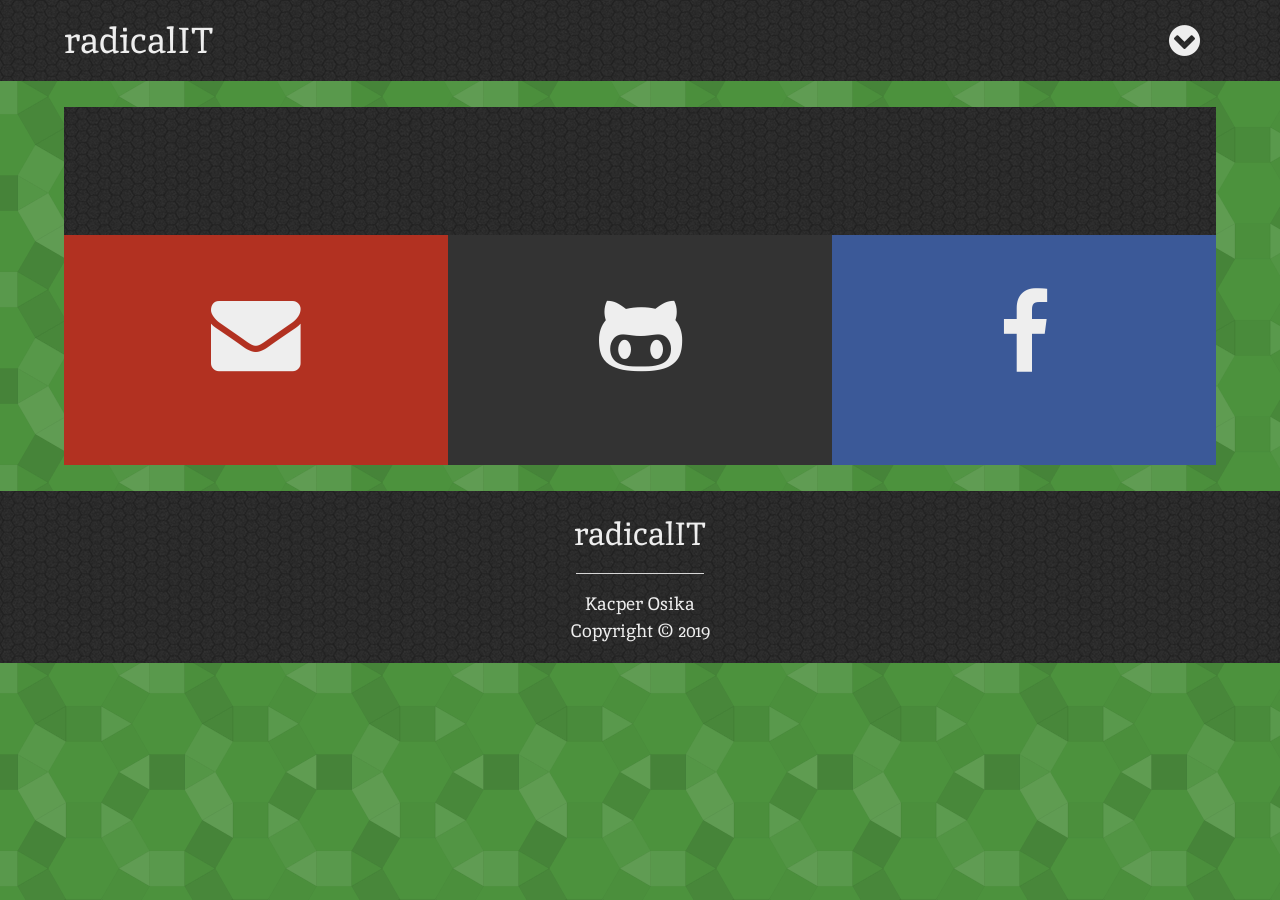
<file: index.html>
<!doctype html>
<html lang="en">
<head>
  <meta charset="utf-8">
  <title>RadicalIT</title>
  <base href="/">

  <meta name="viewport" content="width=device-width, initial-scale=1">
  <link rel="icon" type="image/x-icon" href="favicon.ico">
  <link href="https://fonts.googleapis.com/css?family=Inika:400,700&amp;subset=latin-ext" rel="stylesheet">
<link rel="stylesheet" href="styles.a5d3fa348a2e8d02785d.css"></head>
<body>
  <app-root></app-root>
<script type="text/javascript" src="runtime.26209474bfa8dc87a77c.js"></script><script type="text/javascript" src="es2015-polyfills.c5dd28b362270c767b34.js" nomodule></script><script type="text/javascript" src="polyfills.8bbb231b43165d65d357.js"></script><script type="text/javascript" src="scripts.ea9a7b51b5073e2a08c5.js"></script><script type="text/javascript" src="main.f8a02daf41efb4d78daa.js"></script></body>
</html>
</file>
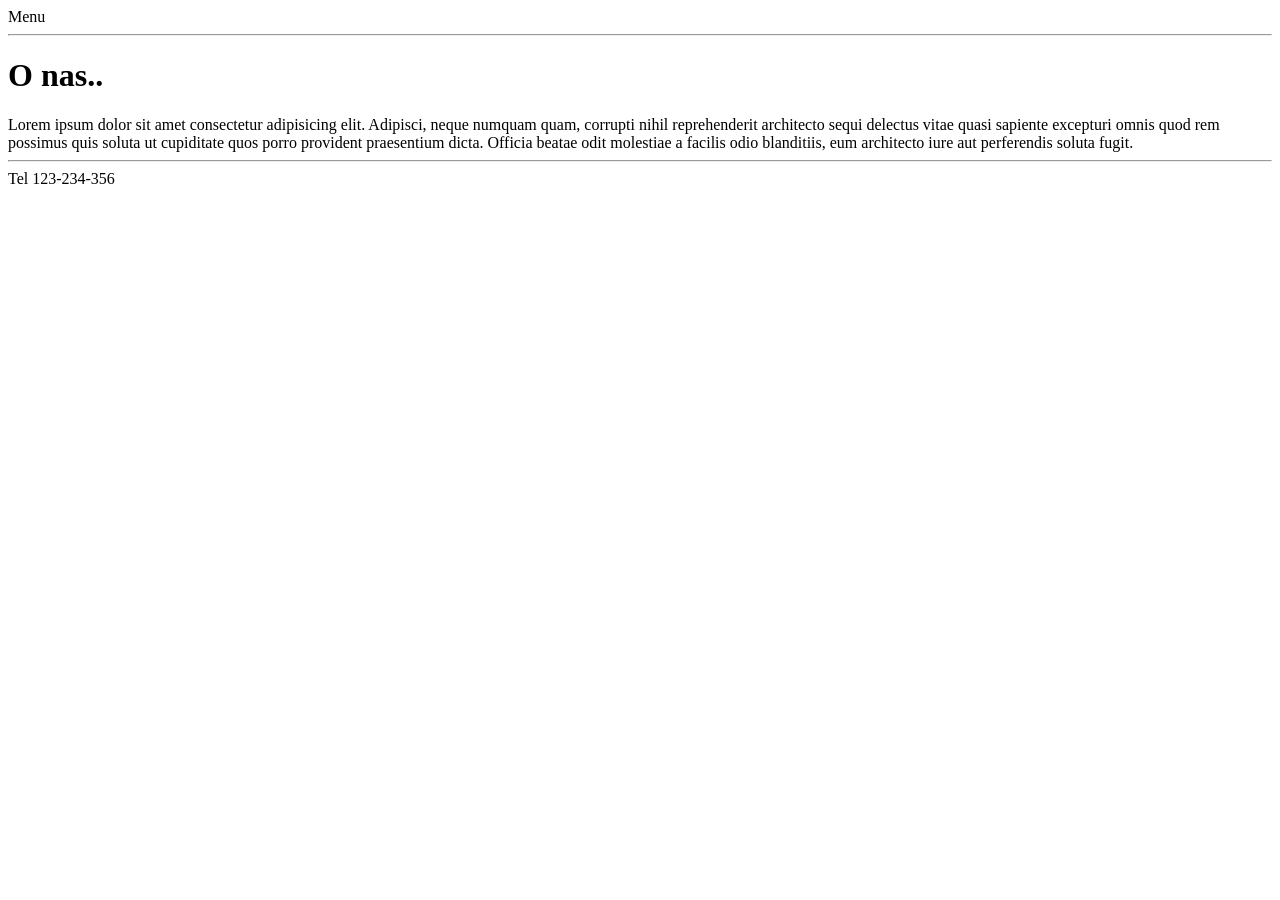
<file: engine_evel_1/index.html>
<!DOCTYPE html>

<head>
    <title>Documentsd</title>
</head>
<body>
    <nav>
        Menu 
    </nav>
    <hr>
 <!-- ===== Podiział pierwszy ===== -->

    <div class="container">
        <h1>O nas..</h1>
        Lorem ipsum dolor sit amet consectetur adipisicing elit. Adipisci, neque numquam quam, corrupti nihil reprehenderit architecto sequi delectus vitae quasi sapiente excepturi omnis quod rem possimus quis soluta ut cupiditate quos porro provident praesentium dicta. Officia beatae odit molestiae a facilis odio blanditiis, eum architecto iure aut perferendis soluta fugit.
    </div>
    <!-- ===== Podział drugi ===== -->
 
    <hr>
    <footer>
        Tel 123-234-356
    </footer>
</body>
</html>
</file>
<file: styles.a5d3fa348a2e8d02785d.css>
*{font-family:Inika,serif}.fl{float:left}.cb{clear:both}/*!
 * Bootstrap v4.3.1 (https://getbootstrap.com/)
 * Copyright 2011-2019 The Bootstrap Authors
 * Copyright 2011-2019 Twitter, Inc.
 * Licensed under MIT (https://github.com/twbs/bootstrap/blob/master/LICENSE)
 */:root{--blue:#007bff;--indigo:#6610f2;--purple:#6f42c1;--pink:#e83e8c;--red:#dc3545;--orange:#fd7e14;--yellow:#ffc107;--green:#28a745;--teal:#20c997;--cyan:#17a2b8;--white:#fff;--gray:#6c757d;--gray-dark:#343a40;--primary:#007bff;--secondary:#6c757d;--success:#28a745;--info:#17a2b8;--warning:#ffc107;--danger:#dc3545;--light:#f8f9fa;--dark:#343a40;--breakpoint-xs:0;--breakpoint-sm:576px;--breakpoint-md:768px;--breakpoint-lg:992px;--breakpoint-xl:1200px;--font-family-sans-serif:-apple-system,BlinkMacSystemFont,"Segoe UI",Roboto,"Helvetica Neue",Arial,"Noto Sans",sans-serif,"Apple Color Emoji","Segoe UI Emoji","Segoe UI Symbol","Noto Color Emoji";--font-family-monospace:SFMono-Regular,Menlo,Monaco,Consolas,"Liberation Mono","Courier New",monospace}*,::after,::before{box-sizing:border-box}html{font-family:sans-serif;line-height:1.15;-webkit-text-size-adjust:100%;-webkit-tap-highlight-color:transparent}article,aside,figcaption,figure,footer,header,hgroup,main,nav,section{display:block}body{background-image:url(n.2e65687dca2d40103a24.png);margin:0;font-family:-apple-system,BlinkMacSystemFont,"Segoe UI",Roboto,"Helvetica Neue",Arial,"Noto Sans",sans-serif,"Apple Color Emoji","Segoe UI Emoji","Segoe UI Symbol","Noto Color Emoji";font-size:1rem;font-weight:400;line-height:1.5;color:#212529;text-align:left;background-color:#fff}[tabindex="-1"]:focus{outline:0!important}h1,h2,h3,h4,h5,h6{margin-top:0}dl,ol,p,ul{margin-top:0;margin-bottom:1rem}abbr[data-original-title],abbr[title]{text-decoration:underline;-webkit-text-decoration:underline dotted;text-decoration:underline dotted;cursor:help;border-bottom:0;-webkit-text-decoration-skip-ink:none;text-decoration-skip-ink:none}address{margin-bottom:1rem;font-style:normal;line-height:inherit}ol ol,ol ul,ul ol,ul ul{margin-bottom:0}dt{font-weight:700}dd{margin-bottom:.5rem;margin-left:0}blockquote,figure{margin:0 0 1rem}b,strong{font-weight:bolder}sub,sup{position:relative;font-size:75%;line-height:0;vertical-align:baseline}sub{bottom:-.25em}sup{top:-.5em}a{color:#007bff;text-decoration:none;background-color:transparent}a:hover{color:#0056b3;text-decoration:underline}a:not([href]):not([tabindex]),a:not([href]):not([tabindex]):focus,a:not([href]):not([tabindex]):hover{color:inherit;text-decoration:none}a:not([href]):not([tabindex]):focus{outline:0}code,kbd,pre,samp{font-family:SFMono-Regular,Menlo,Monaco,Consolas,"Liberation Mono","Courier New",monospace;font-size:1em}pre{margin-top:0;margin-bottom:1rem;overflow:auto}img{vertical-align:middle;border-style:none}svg{overflow:hidden;vertical-align:middle}table{border-collapse:collapse}caption{padding-top:.75rem;padding-bottom:.75rem;color:#6c757d;text-align:left;caption-side:bottom}th{text-align:inherit}label{display:inline-block;margin-bottom:.5rem}button{border-radius:0}button:focus{outline:dotted 1px;outline:-webkit-focus-ring-color auto 5px}button,input,optgroup,select,textarea{margin:0;font-family:inherit;font-size:inherit;line-height:inherit}button,input{overflow:visible}button,select{text-transform:none}select{word-wrap:normal}[type=button],[type=reset],[type=submit],button{-webkit-appearance:button}[type=button]:not(:disabled),[type=reset]:not(:disabled),[type=submit]:not(:disabled),button:not(:disabled){cursor:pointer}[type=button]::-moz-focus-inner,[type=reset]::-moz-focus-inner,[type=submit]::-moz-focus-inner,button::-moz-focus-inner{padding:0;border-style:none}input[type=checkbox],input[type=radio]{box-sizing:border-box;padding:0}input[type=date],input[type=datetime-local],input[type=month],input[type=time]{-webkit-appearance:listbox}textarea{overflow:auto;resize:vertical}fieldset{min-width:0;padding:0;margin:0;border:0}legend{display:block;width:100%;max-width:100%;padding:0;margin-bottom:.5rem;font-size:1.5rem;line-height:inherit;color:inherit;white-space:normal}progress{vertical-align:baseline}[type=number]::-webkit-inner-spin-button,[type=number]::-webkit-outer-spin-button{height:auto}[type=search]{outline-offset:-2px;-webkit-appearance:none}[type=search]::-webkit-search-decoration{-webkit-appearance:none}::-webkit-file-upload-button{font:inherit;-webkit-appearance:button}output{display:inline-block}summary{display:list-item;cursor:pointer}template{display:none}[hidden]{display:none!important}.h1,.h2,.h3,.h4,.h5,.h6,h1,h2,h3,h4,h5,h6{margin-bottom:.5rem;font-weight:500;line-height:1.2}.h1,h1{font-size:2.5rem}.h2,h2{font-size:2rem}.h3,h3{font-size:1.75rem}.h4,h4{font-size:1.5rem}.h5,h5{font-size:1.25rem}.h6,h6{font-size:1rem}.lead{font-size:1.25rem;font-weight:300}.display-1{font-size:6rem;font-weight:300;line-height:1.2}.display-2{font-size:5.5rem;font-weight:300;line-height:1.2}.display-3{font-size:4.5rem;font-weight:300;line-height:1.2}.display-4{font-size:3.5rem;font-weight:300;line-height:1.2}hr{box-sizing:content-box;height:0;overflow:visible;margin-top:1rem;margin-bottom:1rem;border:0;border-top:1px solid rgba(0,0,0,.1)}.small,small{font-size:80%;font-weight:400}.mark,mark{padding:.2em;background-color:#fcf8e3}.list-inline,.list-unstyled{padding-left:0;list-style:none}.list-inline-item{display:inline-block}.list-inline-item:not(:last-child){margin-right:.5rem}.initialism{font-size:90%;text-transform:uppercase}.blockquote{margin-bottom:1rem;font-size:1.25rem}.blockquote-footer{display:block;font-size:80%;color:#6c757d}.blockquote-footer::before{content:"\2014\00A0"}.img-fluid{max-width:100%;height:auto}.img-thumbnail{padding:.25rem;background-color:#fff;border:1px solid #dee2e6;border-radius:.25rem;max-width:100%;height:auto}.figure{display:inline-block}.figure-img{margin-bottom:.5rem;line-height:1}.figure-caption{font-size:90%;color:#6c757d}code{font-size:87.5%;color:#e83e8c;word-break:break-word}a>code{color:inherit}kbd{padding:.2rem .4rem;font-size:87.5%;color:#fff;background-color:#212529;border-radius:.2rem}kbd kbd{padding:0;font-size:100%;font-weight:700}pre{display:block;font-size:87.5%;color:#212529}pre code{font-size:inherit;color:inherit;word-break:normal}.pre-scrollable{max-height:340px;overflow-y:scroll}.container{width:100%;padding-right:15px;padding-left:15px;margin-right:auto;margin-left:auto}@media (min-width:576px){.container{max-width:540px}}@media (min-width:768px){.container{max-width:720px}}@media (min-width:992px){.container{max-width:960px}}@media (min-width:1200px){.container{max-width:1140px}}.container-fluid{width:100%;padding-right:15px;padding-left:15px;margin-right:auto;margin-left:auto}.row{display:flex;flex-wrap:wrap;margin-right:-15px;margin-left:-15px}.no-gutters{margin-right:0;margin-left:0}.no-gutters>.col,.no-gutters>[class*=col-]{padding-right:0;padding-left:0}.col,.col-1,.col-10,.col-11,.col-12,.col-2,.col-3,.col-4,.col-5,.col-6,.col-7,.col-8,.col-9,.col-auto,.col-lg,.col-lg-1,.col-lg-10,.col-lg-11,.col-lg-12,.col-lg-2,.col-lg-3,.col-lg-4,.col-lg-5,.col-lg-6,.col-lg-7,.col-lg-8,.col-lg-9,.col-lg-auto,.col-md,.col-md-1,.col-md-10,.col-md-11,.col-md-12,.col-md-2,.col-md-3,.col-md-4,.col-md-5,.col-md-6,.col-md-7,.col-md-8,.col-md-9,.col-md-auto,.col-sm,.col-sm-1,.col-sm-10,.col-sm-11,.col-sm-12,.col-sm-2,.col-sm-3,.col-sm-4,.col-sm-5,.col-sm-6,.col-sm-7,.col-sm-8,.col-sm-9,.col-sm-auto,.col-xl,.col-xl-1,.col-xl-10,.col-xl-11,.col-xl-12,.col-xl-2,.col-xl-3,.col-xl-4,.col-xl-5,.col-xl-6,.col-xl-7,.col-xl-8,.col-xl-9,.col-xl-auto{position:relative;width:100%;padding-right:15px;padding-left:15px}.col{flex-basis:0;flex-grow:1;max-width:100%}.col-auto{flex:0 0 auto;width:auto;max-width:100%}.col-1{flex:0 0 8.333333%;max-width:8.333333%}.col-2{flex:0 0 16.666667%;max-width:16.666667%}.col-3{flex:0 0 25%;max-width:25%}.col-4{flex:0 0 33.333333%;max-width:33.333333%}.col-5{flex:0 0 41.666667%;max-width:41.666667%}.col-6{flex:0 0 50%;max-width:50%}.col-7{flex:0 0 58.333333%;max-width:58.333333%}.col-8{flex:0 0 66.666667%;max-width:66.666667%}.col-9{flex:0 0 75%;max-width:75%}.col-10{flex:0 0 83.333333%;max-width:83.333333%}.col-11{flex:0 0 91.666667%;max-width:91.666667%}.col-12{flex:0 0 100%;max-width:100%}.order-first{order:-1}.order-last{order:13}.order-0{order:0}.order-1{order:1}.order-2{order:2}.order-3{order:3}.order-4{order:4}.order-5{order:5}.order-6{order:6}.order-7{order:7}.order-8{order:8}.order-9{order:9}.order-10{order:10}.order-11{order:11}.order-12{order:12}.offset-1{margin-left:8.333333%}.offset-2{margin-left:16.666667%}.offset-3{margin-left:25%}.offset-4{margin-left:33.333333%}.offset-5{margin-left:41.666667%}.offset-6{margin-left:50%}.offset-7{margin-left:58.333333%}.offset-8{margin-left:66.666667%}.offset-9{margin-left:75%}.offset-10{margin-left:83.333333%}.offset-11{margin-left:91.666667%}@media (min-width:576px){.col-sm{flex-basis:0;flex-grow:1;max-width:100%}.col-sm-auto{flex:0 0 auto;width:auto;max-width:100%}.col-sm-1{flex:0 0 8.333333%;max-width:8.333333%}.col-sm-2{flex:0 0 16.666667%;max-width:16.666667%}.col-sm-3{flex:0 0 25%;max-width:25%}.col-sm-4{flex:0 0 33.333333%;max-width:33.333333%}.col-sm-5{flex:0 0 41.666667%;max-width:41.666667%}.col-sm-6{flex:0 0 50%;max-width:50%}.col-sm-7{flex:0 0 58.333333%;max-width:58.333333%}.col-sm-8{flex:0 0 66.666667%;max-width:66.666667%}.col-sm-9{flex:0 0 75%;max-width:75%}.col-sm-10{flex:0 0 83.333333%;max-width:83.333333%}.col-sm-11{flex:0 0 91.666667%;max-width:91.666667%}.col-sm-12{flex:0 0 100%;max-width:100%}.order-sm-first{order:-1}.order-sm-last{order:13}.order-sm-0{order:0}.order-sm-1{order:1}.order-sm-2{order:2}.order-sm-3{order:3}.order-sm-4{order:4}.order-sm-5{order:5}.order-sm-6{order:6}.order-sm-7{order:7}.order-sm-8{order:8}.order-sm-9{order:9}.order-sm-10{order:10}.order-sm-11{order:11}.order-sm-12{order:12}.offset-sm-0{margin-left:0}.offset-sm-1{margin-left:8.333333%}.offset-sm-2{margin-left:16.666667%}.offset-sm-3{margin-left:25%}.offset-sm-4{margin-left:33.333333%}.offset-sm-5{margin-left:41.666667%}.offset-sm-6{margin-left:50%}.offset-sm-7{margin-left:58.333333%}.offset-sm-8{margin-left:66.666667%}.offset-sm-9{margin-left:75%}.offset-sm-10{margin-left:83.333333%}.offset-sm-11{margin-left:91.666667%}}@media (min-width:768px){.col-md{flex-basis:0;flex-grow:1;max-width:100%}.col-md-auto{flex:0 0 auto;width:auto;max-width:100%}.col-md-1{flex:0 0 8.333333%;max-width:8.333333%}.col-md-2{flex:0 0 16.666667%;max-width:16.666667%}.col-md-3{flex:0 0 25%;max-width:25%}.col-md-4{flex:0 0 33.333333%;max-width:33.333333%}.col-md-5{flex:0 0 41.666667%;max-width:41.666667%}.col-md-6{flex:0 0 50%;max-width:50%}.col-md-7{flex:0 0 58.333333%;max-width:58.333333%}.col-md-8{flex:0 0 66.666667%;max-width:66.666667%}.col-md-9{flex:0 0 75%;max-width:75%}.col-md-10{flex:0 0 83.333333%;max-width:83.333333%}.col-md-11{flex:0 0 91.666667%;max-width:91.666667%}.col-md-12{flex:0 0 100%;max-width:100%}.order-md-first{order:-1}.order-md-last{order:13}.order-md-0{order:0}.order-md-1{order:1}.order-md-2{order:2}.order-md-3{order:3}.order-md-4{order:4}.order-md-5{order:5}.order-md-6{order:6}.order-md-7{order:7}.order-md-8{order:8}.order-md-9{order:9}.order-md-10{order:10}.order-md-11{order:11}.order-md-12{order:12}.offset-md-0{margin-left:0}.offset-md-1{margin-left:8.333333%}.offset-md-2{margin-left:16.666667%}.offset-md-3{margin-left:25%}.offset-md-4{margin-left:33.333333%}.offset-md-5{margin-left:41.666667%}.offset-md-6{margin-left:50%}.offset-md-7{margin-left:58.333333%}.offset-md-8{margin-left:66.666667%}.offset-md-9{margin-left:75%}.offset-md-10{margin-left:83.333333%}.offset-md-11{margin-left:91.666667%}}@media (min-width:992px){.col-lg{flex-basis:0;flex-grow:1;max-width:100%}.col-lg-auto{flex:0 0 auto;width:auto;max-width:100%}.col-lg-1{flex:0 0 8.333333%;max-width:8.333333%}.col-lg-2{flex:0 0 16.666667%;max-width:16.666667%}.col-lg-3{flex:0 0 25%;max-width:25%}.col-lg-4{flex:0 0 33.333333%;max-width:33.333333%}.col-lg-5{flex:0 0 41.666667%;max-width:41.666667%}.col-lg-6{flex:0 0 50%;max-width:50%}.col-lg-7{flex:0 0 58.333333%;max-width:58.333333%}.col-lg-8{flex:0 0 66.666667%;max-width:66.666667%}.col-lg-9{flex:0 0 75%;max-width:75%}.col-lg-10{flex:0 0 83.333333%;max-width:83.333333%}.col-lg-11{flex:0 0 91.666667%;max-width:91.666667%}.col-lg-12{flex:0 0 100%;max-width:100%}.order-lg-first{order:-1}.order-lg-last{order:13}.order-lg-0{order:0}.order-lg-1{order:1}.order-lg-2{order:2}.order-lg-3{order:3}.order-lg-4{order:4}.order-lg-5{order:5}.order-lg-6{order:6}.order-lg-7{order:7}.order-lg-8{order:8}.order-lg-9{order:9}.order-lg-10{order:10}.order-lg-11{order:11}.order-lg-12{order:12}.offset-lg-0{margin-left:0}.offset-lg-1{margin-left:8.333333%}.offset-lg-2{margin-left:16.666667%}.offset-lg-3{margin-left:25%}.offset-lg-4{margin-left:33.333333%}.offset-lg-5{margin-left:41.666667%}.offset-lg-6{margin-left:50%}.offset-lg-7{margin-left:58.333333%}.offset-lg-8{margin-left:66.666667%}.offset-lg-9{margin-left:75%}.offset-lg-10{margin-left:83.333333%}.offset-lg-11{margin-left:91.666667%}}@media (min-width:1200px){.col-xl{flex-basis:0;flex-grow:1;max-width:100%}.col-xl-auto{flex:0 0 auto;width:auto;max-width:100%}.col-xl-1{flex:0 0 8.333333%;max-width:8.333333%}.col-xl-2{flex:0 0 16.666667%;max-width:16.666667%}.col-xl-3{flex:0 0 25%;max-width:25%}.col-xl-4{flex:0 0 33.333333%;max-width:33.333333%}.col-xl-5{flex:0 0 41.666667%;max-width:41.666667%}.col-xl-6{flex:0 0 50%;max-width:50%}.col-xl-7{flex:0 0 58.333333%;max-width:58.333333%}.col-xl-8{flex:0 0 66.666667%;max-width:66.666667%}.col-xl-9{flex:0 0 75%;max-width:75%}.col-xl-10{flex:0 0 83.333333%;max-width:83.333333%}.col-xl-11{flex:0 0 91.666667%;max-width:91.666667%}.col-xl-12{flex:0 0 100%;max-width:100%}.order-xl-first{order:-1}.order-xl-last{order:13}.order-xl-0{order:0}.order-xl-1{order:1}.order-xl-2{order:2}.order-xl-3{order:3}.order-xl-4{order:4}.order-xl-5{order:5}.order-xl-6{order:6}.order-xl-7{order:7}.order-xl-8{order:8}.order-xl-9{order:9}.order-xl-10{order:10}.order-xl-11{order:11}.order-xl-12{order:12}.offset-xl-0{margin-left:0}.offset-xl-1{margin-left:8.333333%}.offset-xl-2{margin-left:16.666667%}.offset-xl-3{margin-left:25%}.offset-xl-4{margin-left:33.333333%}.offset-xl-5{margin-left:41.666667%}.offset-xl-6{margin-left:50%}.offset-xl-7{margin-left:58.333333%}.offset-xl-8{margin-left:66.666667%}.offset-xl-9{margin-left:75%}.offset-xl-10{margin-left:83.333333%}.offset-xl-11{margin-left:91.666667%}}.table{width:100%;margin-bottom:1rem;color:#212529}.table td,.table th{padding:.75rem;vertical-align:top;border-top:1px solid #dee2e6}.table thead th{vertical-align:bottom;border-bottom:2px solid #dee2e6}.table tbody+tbody{border-top:2px solid #dee2e6}.table-sm td,.table-sm th{padding:.3rem}.table-bordered,.table-bordered td,.table-bordered th{border:1px solid #dee2e6}.table-bordered thead td,.table-bordered thead th{border-bottom-width:2px}.table-borderless tbody+tbody,.table-borderless td,.table-borderless th,.table-borderless thead th{border:0}.table-striped tbody tr:nth-of-type(odd){background-color:rgba(0,0,0,.05)}.table-hover tbody tr:hover{color:#212529;background-color:rgba(0,0,0,.075)}.table-primary,.table-primary>td,.table-primary>th{background-color:#b8daff}.table-primary tbody+tbody,.table-primary td,.table-primary th,.table-primary thead th{border-color:#7abaff}.table-hover .table-primary:hover,.table-hover .table-primary:hover>td,.table-hover .table-primary:hover>th{background-color:#9fcdff}.table-secondary,.table-secondary>td,.table-secondary>th{background-color:#d6d8db}.table-secondary tbody+tbody,.table-secondary td,.table-secondary th,.table-secondary thead th{border-color:#b3b7bb}.table-hover .table-secondary:hover,.table-hover .table-secondary:hover>td,.table-hover .table-secondary:hover>th{background-color:#c8cbcf}.table-success,.table-success>td,.table-success>th{background-color:#c3e6cb}.table-success tbody+tbody,.table-success td,.table-success th,.table-success thead th{border-color:#8fd19e}.table-hover .table-success:hover,.table-hover .table-success:hover>td,.table-hover .table-success:hover>th{background-color:#b1dfbb}.table-info,.table-info>td,.table-info>th{background-color:#bee5eb}.table-info tbody+tbody,.table-info td,.table-info th,.table-info thead th{border-color:#86cfda}.table-hover .table-info:hover,.table-hover .table-info:hover>td,.table-hover .table-info:hover>th{background-color:#abdde5}.table-warning,.table-warning>td,.table-warning>th{background-color:#ffeeba}.table-warning tbody+tbody,.table-warning td,.table-warning th,.table-warning thead th{border-color:#ffdf7e}.table-hover .table-warning:hover,.table-hover .table-warning:hover>td,.table-hover .table-warning:hover>th{background-color:#ffe8a1}.table-danger,.table-danger>td,.table-danger>th{background-color:#f5c6cb}.table-danger tbody+tbody,.table-danger td,.table-danger th,.table-danger thead th{border-color:#ed969e}.table-hover .table-danger:hover,.table-hover .table-danger:hover>td,.table-hover .table-danger:hover>th{background-color:#f1b0b7}.table-light,.table-light>td,.table-light>th{background-color:#fdfdfe}.table-light tbody+tbody,.table-light td,.table-light th,.table-light thead th{border-color:#fbfcfc}.table-hover .table-light:hover,.table-hover .table-light:hover>td,.table-hover .table-light:hover>th{background-color:#ececf6}.table-dark,.table-dark>td,.table-dark>th{background-color:#c6c8ca}.table-dark tbody+tbody,.table-dark td,.table-dark th,.table-dark thead th{border-color:#95999c}.table-hover .table-dark:hover,.table-hover .table-dark:hover>td,.table-hover .table-dark:hover>th{background-color:#b9bbbe}.table-active,.table-active>td,.table-active>th,.table-hover .table-active:hover,.table-hover .table-active:hover>td,.table-hover .table-active:hover>th{background-color:rgba(0,0,0,.075)}.table .thead-dark th{color:#fff;background-color:#343a40;border-color:#454d55}.table .thead-light th{color:#495057;background-color:#e9ecef;border-color:#dee2e6}.table-dark{color:#fff;background-color:#343a40}.table-dark td,.table-dark th,.table-dark thead th{border-color:#454d55}.table-dark.table-bordered{border:0}.table-dark.table-striped tbody tr:nth-of-type(odd){background-color:rgba(255,255,255,.05)}.table-dark.table-hover tbody tr:hover{color:#fff;background-color:rgba(255,255,255,.075)}@media (max-width:575.98px){.table-responsive-sm{display:block;width:100%;overflow-x:auto;-webkit-overflow-scrolling:touch}.table-responsive-sm>.table-bordered{border:0}}@media (max-width:767.98px){.table-responsive-md{display:block;width:100%;overflow-x:auto;-webkit-overflow-scrolling:touch}.table-responsive-md>.table-bordered{border:0}}@media (max-width:991.98px){.table-responsive-lg{display:block;width:100%;overflow-x:auto;-webkit-overflow-scrolling:touch}.table-responsive-lg>.table-bordered{border:0}}@media (max-width:1199.98px){.table-responsive-xl{display:block;width:100%;overflow-x:auto;-webkit-overflow-scrolling:touch}.table-responsive-xl>.table-bordered{border:0}}.table-responsive{display:block;width:100%;overflow-x:auto;-webkit-overflow-scrolling:touch}.table-responsive>.table-bordered{border:0}.form-control{display:block;width:100%;height:calc(1.5em + .75rem + 2px);padding:.375rem .75rem;font-size:1rem;font-weight:400;line-height:1.5;color:#495057;background-color:#fff;background-clip:padding-box;border:1px solid #ced4da;border-radius:.25rem;transition:border-color .15s ease-in-out,box-shadow .15s ease-in-out}@media (prefers-reduced-motion:reduce){.form-control{transition:none}}.form-control::-ms-expand{background-color:transparent;border:0}.form-control:focus{color:#495057;background-color:#fff;border-color:#80bdff;outline:0;box-shadow:0 0 0 .2rem rgba(0,123,255,.25)}.form-control::-webkit-input-placeholder{color:#6c757d;opacity:1}.form-control::-moz-placeholder{color:#6c757d;opacity:1}.form-control::-ms-input-placeholder{color:#6c757d;opacity:1}.form-control::placeholder{color:#6c757d;opacity:1}.form-control:disabled,.form-control[readonly]{background-color:#e9ecef;opacity:1}select.form-control:focus::-ms-value{color:#495057;background-color:#fff}.form-control-file,.form-control-range{display:block;width:100%}.col-form-label{padding-top:calc(.375rem + 1px);padding-bottom:calc(.375rem + 1px);margin-bottom:0;font-size:inherit;line-height:1.5}.col-form-label-lg{padding-top:calc(.5rem + 1px);padding-bottom:calc(.5rem + 1px);font-size:1.25rem;line-height:1.5}.col-form-label-sm{padding-top:calc(.25rem + 1px);padding-bottom:calc(.25rem + 1px);font-size:.875rem;line-height:1.5}.form-control-plaintext{display:block;width:100%;padding-top:.375rem;padding-bottom:.375rem;margin-bottom:0;line-height:1.5;color:#212529;background-color:transparent;border:solid transparent;border-width:1px 0}.form-control-plaintext.form-control-lg,.form-control-plaintext.form-control-sm{padding-right:0;padding-left:0}.form-control-sm{height:calc(1.5em + .5rem + 2px);padding:.25rem .5rem;font-size:.875rem;line-height:1.5;border-radius:.2rem}.form-control-lg{height:calc(1.5em + 1rem + 2px);padding:.5rem 1rem;font-size:1.25rem;line-height:1.5;border-radius:.3rem}select.form-control[multiple],select.form-control[size],textarea.form-control{height:auto}.form-group{margin-bottom:1rem}.form-text{display:block;margin-top:.25rem}.form-row{display:flex;flex-wrap:wrap;margin-right:-5px;margin-left:-5px}.form-row>.col,.form-row>[class*=col-]{padding-right:5px;padding-left:5px}.form-check{position:relative;display:block;padding-left:1.25rem}.form-check-input{position:absolute;margin-top:.3rem;margin-left:-1.25rem}.form-check-input:disabled~.form-check-label{color:#6c757d}.form-check-label{margin-bottom:0}.form-check-inline{display:inline-flex;align-items:center;padding-left:0;margin-right:.75rem}.form-check-inline .form-check-input{position:static;margin-top:0;margin-right:.3125rem;margin-left:0}.valid-feedback{display:none;width:100%;margin-top:.25rem;font-size:80%;color:#28a745}.valid-tooltip{position:absolute;top:100%;z-index:5;display:none;max-width:100%;padding:.25rem .5rem;margin-top:.1rem;font-size:.875rem;line-height:1.5;color:#fff;background-color:rgba(40,167,69,.9);border-radius:.25rem}.form-control.is-valid,.was-validated .form-control:valid{border-color:#28a745;padding-right:calc(1.5em + .75rem);background-image:url("data:image/svg+xml,%3csvg xmlns='http://www.w3.org/2000/svg' viewBox='0 0 8 8'%3e%3cpath fill='%2328a745' d='M2.3 6.73L.6 4.53c-.4-1.04.46-1.4 1.1-.8l1.1 1.4 3.4-3.8c.6-.63 1.6-.27 1.2.7l-4 4.6c-.43.5-.8.4-1.1.1z'/%3e%3c/svg%3e");background-repeat:no-repeat;background-position:center right calc(.375em + .1875rem);background-size:calc(.75em + .375rem) calc(.75em + .375rem)}.form-control.is-valid:focus,.was-validated .form-control:valid:focus{border-color:#28a745;box-shadow:0 0 0 .2rem rgba(40,167,69,.25)}.form-control.is-valid~.valid-feedback,.form-control.is-valid~.valid-tooltip,.was-validated .form-control:valid~.valid-feedback,.was-validated .form-control:valid~.valid-tooltip{display:block}.was-validated textarea.form-control:valid,textarea.form-control.is-valid{padding-right:calc(1.5em + .75rem);background-position:top calc(.375em + .1875rem) right calc(.375em + .1875rem)}.custom-select.is-valid,.was-validated .custom-select:valid{border-color:#28a745;padding-right:calc((1em + .75rem) * 3 / 4 + 1.75rem);background:url("data:image/svg+xml,%3csvg xmlns='http://www.w3.org/2000/svg' viewBox='0 0 4 5'%3e%3cpath fill='%23343a40' d='M2 0L0 2h4zm0 5L0 3h4z'/%3e%3c/svg%3e") right .75rem center/8px 10px no-repeat,url("data:image/svg+xml,%3csvg xmlns='http://www.w3.org/2000/svg' viewBox='0 0 8 8'%3e%3cpath fill='%2328a745' d='M2.3 6.73L.6 4.53c-.4-1.04.46-1.4 1.1-.8l1.1 1.4 3.4-3.8c.6-.63 1.6-.27 1.2.7l-4 4.6c-.43.5-.8.4-1.1.1z'/%3e%3c/svg%3e") center right 1.75rem/calc(.75em + .375rem) calc(.75em + .375rem) no-repeat #fff}.custom-select.is-valid:focus,.was-validated .custom-select:valid:focus{border-color:#28a745;box-shadow:0 0 0 .2rem rgba(40,167,69,.25)}.custom-select.is-valid~.valid-feedback,.custom-select.is-valid~.valid-tooltip,.was-validated .custom-select:valid~.valid-feedback,.was-validated .custom-select:valid~.valid-tooltip{display:block}.form-control-file.is-valid~.valid-feedback,.form-control-file.is-valid~.valid-tooltip,.was-validated .form-control-file:valid~.valid-feedback,.was-validated .form-control-file:valid~.valid-tooltip{display:block}.form-check-input.is-valid~.form-check-label,.was-validated .form-check-input:valid~.form-check-label{color:#28a745}.form-check-input.is-valid~.valid-feedback,.form-check-input.is-valid~.valid-tooltip,.was-validated .form-check-input:valid~.valid-feedback,.was-validated .form-check-input:valid~.valid-tooltip{display:block}.custom-control-input.is-valid~.custom-control-label,.was-validated .custom-control-input:valid~.custom-control-label{color:#28a745}.custom-control-input.is-valid~.custom-control-label::before,.was-validated .custom-control-input:valid~.custom-control-label::before{border-color:#28a745}.custom-control-input.is-valid~.valid-feedback,.custom-control-input.is-valid~.valid-tooltip,.was-validated .custom-control-input:valid~.valid-feedback,.was-validated .custom-control-input:valid~.valid-tooltip{display:block}.custom-control-input.is-valid:checked~.custom-control-label::before,.was-validated .custom-control-input:valid:checked~.custom-control-label::before{border-color:#34ce57;background-color:#34ce57}.custom-control-input.is-valid:focus~.custom-control-label::before,.was-validated .custom-control-input:valid:focus~.custom-control-label::before{box-shadow:0 0 0 .2rem rgba(40,167,69,.25)}.custom-control-input.is-valid:focus:not(:checked)~.custom-control-label::before,.was-validated .custom-control-input:valid:focus:not(:checked)~.custom-control-label::before{border-color:#28a745}.custom-file-input.is-valid~.custom-file-label,.was-validated .custom-file-input:valid~.custom-file-label{border-color:#28a745}.custom-file-input.is-valid~.valid-feedback,.custom-file-input.is-valid~.valid-tooltip,.was-validated .custom-file-input:valid~.valid-feedback,.was-validated .custom-file-input:valid~.valid-tooltip{display:block}.custom-file-input.is-valid:focus~.custom-file-label,.was-validated .custom-file-input:valid:focus~.custom-file-label{border-color:#28a745;box-shadow:0 0 0 .2rem rgba(40,167,69,.25)}.invalid-feedback{display:none;width:100%;margin-top:.25rem;font-size:80%;color:#dc3545}.invalid-tooltip{position:absolute;top:100%;z-index:5;display:none;max-width:100%;padding:.25rem .5rem;margin-top:.1rem;font-size:.875rem;line-height:1.5;color:#fff;background-color:rgba(220,53,69,.9);border-radius:.25rem}.form-control.is-invalid,.was-validated .form-control:invalid{border-color:#dc3545;padding-right:calc(1.5em + .75rem);background-image:url("data:image/svg+xml,%3csvg xmlns='http://www.w3.org/2000/svg' fill='%23dc3545' viewBox='-2 -2 7 7'%3e%3cpath stroke='%23dc3545' d='M0 0l3 3m0-3L0 3'/%3e%3ccircle r='.5'/%3e%3ccircle cx='3' r='.5'/%3e%3ccircle cy='3' r='.5'/%3e%3ccircle cx='3' cy='3' r='.5'/%3e%3c/svg%3E");background-repeat:no-repeat;background-position:center right calc(.375em + .1875rem);background-size:calc(.75em + .375rem) calc(.75em + .375rem)}.form-control.is-invalid:focus,.was-validated .form-control:invalid:focus{border-color:#dc3545;box-shadow:0 0 0 .2rem rgba(220,53,69,.25)}.form-control.is-invalid~.invalid-feedback,.form-control.is-invalid~.invalid-tooltip,.was-validated .form-control:invalid~.invalid-feedback,.was-validated .form-control:invalid~.invalid-tooltip{display:block}.was-validated textarea.form-control:invalid,textarea.form-control.is-invalid{padding-right:calc(1.5em + .75rem);background-position:top calc(.375em + .1875rem) right calc(.375em + .1875rem)}.custom-select.is-invalid,.was-validated .custom-select:invalid{border-color:#dc3545;padding-right:calc((1em + .75rem) * 3 / 4 + 1.75rem);background:url("data:image/svg+xml,%3csvg xmlns='http://www.w3.org/2000/svg' viewBox='0 0 4 5'%3e%3cpath fill='%23343a40' d='M2 0L0 2h4zm0 5L0 3h4z'/%3e%3c/svg%3e") right .75rem center/8px 10px no-repeat,url("data:image/svg+xml,%3csvg xmlns='http://www.w3.org/2000/svg' fill='%23dc3545' viewBox='-2 -2 7 7'%3e%3cpath stroke='%23dc3545' d='M0 0l3 3m0-3L0 3'/%3e%3ccircle r='.5'/%3e%3ccircle cx='3' r='.5'/%3e%3ccircle cy='3' r='.5'/%3e%3ccircle cx='3' cy='3' r='.5'/%3e%3c/svg%3E") center right 1.75rem/calc(.75em + .375rem) calc(.75em + .375rem) no-repeat #fff}.custom-select.is-invalid:focus,.was-validated .custom-select:invalid:focus{border-color:#dc3545;box-shadow:0 0 0 .2rem rgba(220,53,69,.25)}.custom-select.is-invalid~.invalid-feedback,.custom-select.is-invalid~.invalid-tooltip,.was-validated .custom-select:invalid~.invalid-feedback,.was-validated .custom-select:invalid~.invalid-tooltip{display:block}.form-control-file.is-invalid~.invalid-feedback,.form-control-file.is-invalid~.invalid-tooltip,.was-validated .form-control-file:invalid~.invalid-feedback,.was-validated .form-control-file:invalid~.invalid-tooltip{display:block}.form-check-input.is-invalid~.form-check-label,.was-validated .form-check-input:invalid~.form-check-label{color:#dc3545}.form-check-input.is-invalid~.invalid-feedback,.form-check-input.is-invalid~.invalid-tooltip,.was-validated .form-check-input:invalid~.invalid-feedback,.was-validated .form-check-input:invalid~.invalid-tooltip{display:block}.custom-control-input.is-invalid~.custom-control-label,.was-validated .custom-control-input:invalid~.custom-control-label{color:#dc3545}.custom-control-input.is-invalid~.custom-control-label::before,.was-validated .custom-control-input:invalid~.custom-control-label::before{border-color:#dc3545}.custom-control-input.is-invalid~.invalid-feedback,.custom-control-input.is-invalid~.invalid-tooltip,.was-validated .custom-control-input:invalid~.invalid-feedback,.was-validated .custom-control-input:invalid~.invalid-tooltip{display:block}.custom-control-input.is-invalid:checked~.custom-control-label::before,.was-validated .custom-control-input:invalid:checked~.custom-control-label::before{border-color:#e4606d;background-color:#e4606d}.custom-control-input.is-invalid:focus~.custom-control-label::before,.was-validated .custom-control-input:invalid:focus~.custom-control-label::before{box-shadow:0 0 0 .2rem rgba(220,53,69,.25)}.custom-control-input.is-invalid:focus:not(:checked)~.custom-control-label::before,.was-validated .custom-control-input:invalid:focus:not(:checked)~.custom-control-label::before{border-color:#dc3545}.custom-file-input.is-invalid~.custom-file-label,.was-validated .custom-file-input:invalid~.custom-file-label{border-color:#dc3545}.custom-file-input.is-invalid~.invalid-feedback,.custom-file-input.is-invalid~.invalid-tooltip,.was-validated .custom-file-input:invalid~.invalid-feedback,.was-validated .custom-file-input:invalid~.invalid-tooltip{display:block}.custom-file-input.is-invalid:focus~.custom-file-label,.was-validated .custom-file-input:invalid:focus~.custom-file-label{border-color:#dc3545;box-shadow:0 0 0 .2rem rgba(220,53,69,.25)}.form-inline{display:flex;flex-flow:row wrap;align-items:center}.form-inline .form-check{width:100%}@media (min-width:576px){.form-inline label{display:flex;align-items:center;justify-content:center;margin-bottom:0}.form-inline .form-group{display:flex;flex:0 0 auto;flex-flow:row wrap;align-items:center;margin-bottom:0}.form-inline .form-control{display:inline-block;width:auto;vertical-align:middle}.form-inline .form-control-plaintext{display:inline-block}.form-inline .custom-select,.form-inline .input-group{width:auto}.form-inline .form-check{display:flex;align-items:center;justify-content:center;width:auto;padding-left:0}.form-inline .form-check-input{position:relative;flex-shrink:0;margin-top:0;margin-right:.25rem;margin-left:0}.form-inline .custom-control{align-items:center;justify-content:center}.form-inline .custom-control-label{margin-bottom:0}}.btn{display:inline-block;font-weight:400;color:#212529;text-align:center;vertical-align:middle;-webkit-user-select:none;-moz-user-select:none;-ms-user-select:none;user-select:none;background-color:transparent;border:1px solid transparent;padding:.375rem .75rem;font-size:1rem;line-height:1.5;border-radius:.25rem;transition:color .15s ease-in-out,background-color .15s ease-in-out,border-color .15s ease-in-out,box-shadow .15s ease-in-out}@media (prefers-reduced-motion:reduce){.btn{transition:none}}.btn:hover{color:#212529;text-decoration:none}.btn.focus,.btn:focus{outline:0;box-shadow:0 0 0 .2rem rgba(0,123,255,.25)}.btn.disabled,.btn:disabled{opacity:.65}a.btn.disabled,fieldset:disabled a.btn{pointer-events:none}.btn-primary{color:#fff;background-color:#007bff;border-color:#007bff}.btn-primary:hover{color:#fff;background-color:#0069d9;border-color:#0062cc}.btn-primary.focus,.btn-primary:focus{box-shadow:0 0 0 .2rem rgba(38,143,255,.5)}.btn-primary.disabled,.btn-primary:disabled{color:#fff;background-color:#007bff;border-color:#007bff}.btn-primary:not(:disabled):not(.disabled).active,.btn-primary:not(:disabled):not(.disabled):active,.show>.btn-primary.dropdown-toggle{color:#fff;background-color:#0062cc;border-color:#005cbf}.btn-primary:not(:disabled):not(.disabled).active:focus,.btn-primary:not(:disabled):not(.disabled):active:focus,.show>.btn-primary.dropdown-toggle:focus{box-shadow:0 0 0 .2rem rgba(38,143,255,.5)}.btn-secondary{color:#fff;background-color:#6c757d;border-color:#6c757d}.btn-secondary:hover{color:#fff;background-color:#5a6268;border-color:#545b62}.btn-secondary.focus,.btn-secondary:focus{box-shadow:0 0 0 .2rem rgba(130,138,145,.5)}.btn-secondary.disabled,.btn-secondary:disabled{color:#fff;background-color:#6c757d;border-color:#6c757d}.btn-secondary:not(:disabled):not(.disabled).active,.btn-secondary:not(:disabled):not(.disabled):active,.show>.btn-secondary.dropdown-toggle{color:#fff;background-color:#545b62;border-color:#4e555b}.btn-secondary:not(:disabled):not(.disabled).active:focus,.btn-secondary:not(:disabled):not(.disabled):active:focus,.show>.btn-secondary.dropdown-toggle:focus{box-shadow:0 0 0 .2rem rgba(130,138,145,.5)}.btn-success{color:#fff;background-color:#28a745;border-color:#28a745}.btn-success:hover{color:#fff;background-color:#218838;border-color:#1e7e34}.btn-success.focus,.btn-success:focus{box-shadow:0 0 0 .2rem rgba(72,180,97,.5)}.btn-success.disabled,.btn-success:disabled{color:#fff;background-color:#28a745;border-color:#28a745}.btn-success:not(:disabled):not(.disabled).active,.btn-success:not(:disabled):not(.disabled):active,.show>.btn-success.dropdown-toggle{color:#fff;background-color:#1e7e34;border-color:#1c7430}.btn-success:not(:disabled):not(.disabled).active:focus,.btn-success:not(:disabled):not(.disabled):active:focus,.show>.btn-success.dropdown-toggle:focus{box-shadow:0 0 0 .2rem rgba(72,180,97,.5)}.btn-info{color:#fff;background-color:#17a2b8;border-color:#17a2b8}.btn-info:hover{color:#fff;background-color:#138496;border-color:#117a8b}.btn-info.focus,.btn-info:focus{box-shadow:0 0 0 .2rem rgba(58,176,195,.5)}.btn-info.disabled,.btn-info:disabled{color:#fff;background-color:#17a2b8;border-color:#17a2b8}.btn-info:not(:disabled):not(.disabled).active,.btn-info:not(:disabled):not(.disabled):active,.show>.btn-info.dropdown-toggle{color:#fff;background-color:#117a8b;border-color:#10707f}.btn-info:not(:disabled):not(.disabled).active:focus,.btn-info:not(:disabled):not(.disabled):active:focus,.show>.btn-info.dropdown-toggle:focus{box-shadow:0 0 0 .2rem rgba(58,176,195,.5)}.btn-warning{color:#212529;background-color:#ffc107;border-color:#ffc107}.btn-warning:hover{color:#212529;background-color:#e0a800;border-color:#d39e00}.btn-warning.focus,.btn-warning:focus{box-shadow:0 0 0 .2rem rgba(222,170,12,.5)}.btn-warning.disabled,.btn-warning:disabled{color:#212529;background-color:#ffc107;border-color:#ffc107}.btn-warning:not(:disabled):not(.disabled).active,.btn-warning:not(:disabled):not(.disabled):active,.show>.btn-warning.dropdown-toggle{color:#212529;background-color:#d39e00;border-color:#c69500}.btn-warning:not(:disabled):not(.disabled).active:focus,.btn-warning:not(:disabled):not(.disabled):active:focus,.show>.btn-warning.dropdown-toggle:focus{box-shadow:0 0 0 .2rem rgba(222,170,12,.5)}.btn-danger{color:#fff;background-color:#dc3545;border-color:#dc3545}.btn-danger:hover{color:#fff;background-color:#c82333;border-color:#bd2130}.btn-danger.focus,.btn-danger:focus{box-shadow:0 0 0 .2rem rgba(225,83,97,.5)}.btn-danger.disabled,.btn-danger:disabled{color:#fff;background-color:#dc3545;border-color:#dc3545}.btn-danger:not(:disabled):not(.disabled).active,.btn-danger:not(:disabled):not(.disabled):active,.show>.btn-danger.dropdown-toggle{color:#fff;background-color:#bd2130;border-color:#b21f2d}.btn-danger:not(:disabled):not(.disabled).active:focus,.btn-danger:not(:disabled):not(.disabled):active:focus,.show>.btn-danger.dropdown-toggle:focus{box-shadow:0 0 0 .2rem rgba(225,83,97,.5)}.btn-light{color:#212529;background-color:#f8f9fa;border-color:#f8f9fa}.btn-light:hover{color:#212529;background-color:#e2e6ea;border-color:#dae0e5}.btn-light.focus,.btn-light:focus{box-shadow:0 0 0 .2rem rgba(216,217,219,.5)}.btn-light.disabled,.btn-light:disabled{color:#212529;background-color:#f8f9fa;border-color:#f8f9fa}.btn-light:not(:disabled):not(.disabled).active,.btn-light:not(:disabled):not(.disabled):active,.show>.btn-light.dropdown-toggle{color:#212529;background-color:#dae0e5;border-color:#d3d9df}.btn-light:not(:disabled):not(.disabled).active:focus,.btn-light:not(:disabled):not(.disabled):active:focus,.show>.btn-light.dropdown-toggle:focus{box-shadow:0 0 0 .2rem rgba(216,217,219,.5)}.btn-dark{color:#fff;background-color:#343a40;border-color:#343a40}.btn-dark:hover{color:#fff;background-color:#23272b;border-color:#1d2124}.btn-dark.focus,.btn-dark:focus{box-shadow:0 0 0 .2rem rgba(82,88,93,.5)}.btn-dark.disabled,.btn-dark:disabled{color:#fff;background-color:#343a40;border-color:#343a40}.btn-dark:not(:disabled):not(.disabled).active,.btn-dark:not(:disabled):not(.disabled):active,.show>.btn-dark.dropdown-toggle{color:#fff;background-color:#1d2124;border-color:#171a1d}.btn-dark:not(:disabled):not(.disabled).active:focus,.btn-dark:not(:disabled):not(.disabled):active:focus,.show>.btn-dark.dropdown-toggle:focus{box-shadow:0 0 0 .2rem rgba(82,88,93,.5)}.btn-outline-primary{color:#007bff;border-color:#007bff}.btn-outline-primary:hover{color:#fff;background-color:#007bff;border-color:#007bff}.btn-outline-primary.focus,.btn-outline-primary:focus{box-shadow:0 0 0 .2rem rgba(0,123,255,.5)}.btn-outline-primary.disabled,.btn-outline-primary:disabled{color:#007bff;background-color:transparent}.btn-outline-primary:not(:disabled):not(.disabled).active,.btn-outline-primary:not(:disabled):not(.disabled):active,.show>.btn-outline-primary.dropdown-toggle{color:#fff;background-color:#007bff;border-color:#007bff}.btn-outline-primary:not(:disabled):not(.disabled).active:focus,.btn-outline-primary:not(:disabled):not(.disabled):active:focus,.show>.btn-outline-primary.dropdown-toggle:focus{box-shadow:0 0 0 .2rem rgba(0,123,255,.5)}.btn-outline-secondary{color:#6c757d;border-color:#6c757d}.btn-outline-secondary:hover{color:#fff;background-color:#6c757d;border-color:#6c757d}.btn-outline-secondary.focus,.btn-outline-secondary:focus{box-shadow:0 0 0 .2rem rgba(108,117,125,.5)}.btn-outline-secondary.disabled,.btn-outline-secondary:disabled{color:#6c757d;background-color:transparent}.btn-outline-secondary:not(:disabled):not(.disabled).active,.btn-outline-secondary:not(:disabled):not(.disabled):active,.show>.btn-outline-secondary.dropdown-toggle{color:#fff;background-color:#6c757d;border-color:#6c757d}.btn-outline-secondary:not(:disabled):not(.disabled).active:focus,.btn-outline-secondary:not(:disabled):not(.disabled):active:focus,.show>.btn-outline-secondary.dropdown-toggle:focus{box-shadow:0 0 0 .2rem rgba(108,117,125,.5)}.btn-outline-success{color:#28a745;border-color:#28a745}.btn-outline-success:hover{color:#fff;background-color:#28a745;border-color:#28a745}.btn-outline-success.focus,.btn-outline-success:focus{box-shadow:0 0 0 .2rem rgba(40,167,69,.5)}.btn-outline-success.disabled,.btn-outline-success:disabled{color:#28a745;background-color:transparent}.btn-outline-success:not(:disabled):not(.disabled).active,.btn-outline-success:not(:disabled):not(.disabled):active,.show>.btn-outline-success.dropdown-toggle{color:#fff;background-color:#28a745;border-color:#28a745}.btn-outline-success:not(:disabled):not(.disabled).active:focus,.btn-outline-success:not(:disabled):not(.disabled):active:focus,.show>.btn-outline-success.dropdown-toggle:focus{box-shadow:0 0 0 .2rem rgba(40,167,69,.5)}.btn-outline-info{color:#17a2b8;border-color:#17a2b8}.btn-outline-info:hover{color:#fff;background-color:#17a2b8;border-color:#17a2b8}.btn-outline-info.focus,.btn-outline-info:focus{box-shadow:0 0 0 .2rem rgba(23,162,184,.5)}.btn-outline-info.disabled,.btn-outline-info:disabled{color:#17a2b8;background-color:transparent}.btn-outline-info:not(:disabled):not(.disabled).active,.btn-outline-info:not(:disabled):not(.disabled):active,.show>.btn-outline-info.dropdown-toggle{color:#fff;background-color:#17a2b8;border-color:#17a2b8}.btn-outline-info:not(:disabled):not(.disabled).active:focus,.btn-outline-info:not(:disabled):not(.disabled):active:focus,.show>.btn-outline-info.dropdown-toggle:focus{box-shadow:0 0 0 .2rem rgba(23,162,184,.5)}.btn-outline-warning{color:#ffc107;border-color:#ffc107}.btn-outline-warning:hover{color:#212529;background-color:#ffc107;border-color:#ffc107}.btn-outline-warning.focus,.btn-outline-warning:focus{box-shadow:0 0 0 .2rem rgba(255,193,7,.5)}.btn-outline-warning.disabled,.btn-outline-warning:disabled{color:#ffc107;background-color:transparent}.btn-outline-warning:not(:disabled):not(.disabled).active,.btn-outline-warning:not(:disabled):not(.disabled):active,.show>.btn-outline-warning.dropdown-toggle{color:#212529;background-color:#ffc107;border-color:#ffc107}.btn-outline-warning:not(:disabled):not(.disabled).active:focus,.btn-outline-warning:not(:disabled):not(.disabled):active:focus,.show>.btn-outline-warning.dropdown-toggle:focus{box-shadow:0 0 0 .2rem rgba(255,193,7,.5)}.btn-outline-danger{color:#dc3545;border-color:#dc3545}.btn-outline-danger:hover{color:#fff;background-color:#dc3545;border-color:#dc3545}.btn-outline-danger.focus,.btn-outline-danger:focus{box-shadow:0 0 0 .2rem rgba(220,53,69,.5)}.btn-outline-danger.disabled,.btn-outline-danger:disabled{color:#dc3545;background-color:transparent}.btn-outline-danger:not(:disabled):not(.disabled).active,.btn-outline-danger:not(:disabled):not(.disabled):active,.show>.btn-outline-danger.dropdown-toggle{color:#fff;background-color:#dc3545;border-color:#dc3545}.btn-outline-danger:not(:disabled):not(.disabled).active:focus,.btn-outline-danger:not(:disabled):not(.disabled):active:focus,.show>.btn-outline-danger.dropdown-toggle:focus{box-shadow:0 0 0 .2rem rgba(220,53,69,.5)}.btn-outline-light{color:#f8f9fa;border-color:#f8f9fa}.btn-outline-light:hover{color:#212529;background-color:#f8f9fa;border-color:#f8f9fa}.btn-outline-light.focus,.btn-outline-light:focus{box-shadow:0 0 0 .2rem rgba(248,249,250,.5)}.btn-outline-light.disabled,.btn-outline-light:disabled{color:#f8f9fa;background-color:transparent}.btn-outline-light:not(:disabled):not(.disabled).active,.btn-outline-light:not(:disabled):not(.disabled):active,.show>.btn-outline-light.dropdown-toggle{color:#212529;background-color:#f8f9fa;border-color:#f8f9fa}.btn-outline-light:not(:disabled):not(.disabled).active:focus,.btn-outline-light:not(:disabled):not(.disabled):active:focus,.show>.btn-outline-light.dropdown-toggle:focus{box-shadow:0 0 0 .2rem rgba(248,249,250,.5)}.btn-outline-dark{color:#343a40;border-color:#343a40}.btn-outline-dark:hover{color:#fff;background-color:#343a40;border-color:#343a40}.btn-outline-dark.focus,.btn-outline-dark:focus{box-shadow:0 0 0 .2rem rgba(52,58,64,.5)}.btn-outline-dark.disabled,.btn-outline-dark:disabled{color:#343a40;background-color:transparent}.btn-outline-dark:not(:disabled):not(.disabled).active,.btn-outline-dark:not(:disabled):not(.disabled):active,.show>.btn-outline-dark.dropdown-toggle{color:#fff;background-color:#343a40;border-color:#343a40}.btn-outline-dark:not(:disabled):not(.disabled).active:focus,.btn-outline-dark:not(:disabled):not(.disabled):active:focus,.show>.btn-outline-dark.dropdown-toggle:focus{box-shadow:0 0 0 .2rem rgba(52,58,64,.5)}.btn-link{font-weight:400;color:#007bff;text-decoration:none}.btn-link:hover{color:#0056b3;text-decoration:underline}.btn-link.focus,.btn-link:focus{text-decoration:underline;box-shadow:none}.btn-link.disabled,.btn-link:disabled{color:#6c757d;pointer-events:none}.btn-group-lg>.btn,.btn-lg{padding:.5rem 1rem;font-size:1.25rem;line-height:1.5;border-radius:.3rem}.btn-group-sm>.btn,.btn-sm{padding:.25rem .5rem;font-size:.875rem;line-height:1.5;border-radius:.2rem}.btn-block{display:block;width:100%}.btn-block+.btn-block{margin-top:.5rem}input[type=button].btn-block,input[type=reset].btn-block,input[type=submit].btn-block{width:100%}.fade{transition:opacity .15s linear}@media (prefers-reduced-motion:reduce){.fade{transition:none}}.fade:not(.show){opacity:0}.collapse:not(.show){display:none}.collapsing{position:relative;height:0;overflow:hidden;transition:height .35s ease}.dropdown,.dropleft,.dropright,.dropup{position:relative}.dropdown-toggle{white-space:nowrap}.dropdown-toggle::after{display:inline-block;margin-left:.255em;vertical-align:.255em;content:"";border-top:.3em solid;border-right:.3em solid transparent;border-bottom:0;border-left:.3em solid transparent}.dropdown-toggle:empty::after{margin-left:0}.dropdown-menu{position:absolute;top:100%;left:0;z-index:1000;display:none;float:left;min-width:10rem;padding:.5rem 0;margin:.125rem 0 0;font-size:1rem;color:#212529;text-align:left;list-style:none;background-color:#fff;background-clip:padding-box;border:1px solid rgba(0,0,0,.15);border-radius:.25rem}.dropdown-menu-left{right:auto;left:0}.dropdown-menu-right{right:0;left:auto}@media (min-width:576px){.dropdown-menu-sm-left{right:auto;left:0}.dropdown-menu-sm-right{right:0;left:auto}}@media (min-width:768px){.dropdown-menu-md-left{right:auto;left:0}.dropdown-menu-md-right{right:0;left:auto}}@media (min-width:992px){.dropdown-menu-lg-left{right:auto;left:0}.dropdown-menu-lg-right{right:0;left:auto}}@media (min-width:1200px){.dropdown-menu-xl-left{right:auto;left:0}.dropdown-menu-xl-right{right:0;left:auto}}.dropup .dropdown-menu{top:auto;bottom:100%;margin-top:0;margin-bottom:.125rem}.dropup .dropdown-toggle::after{display:inline-block;margin-left:.255em;vertical-align:.255em;content:"";border-top:0;border-right:.3em solid transparent;border-bottom:.3em solid;border-left:.3em solid transparent}.dropup .dropdown-toggle:empty::after{margin-left:0}.dropright .dropdown-menu{top:0;right:auto;left:100%;margin-top:0;margin-left:.125rem}.dropright .dropdown-toggle::after{display:inline-block;margin-left:.255em;content:"";border-top:.3em solid transparent;border-right:0;border-bottom:.3em solid transparent;border-left:.3em solid;vertical-align:0}.dropright .dropdown-toggle:empty::after{margin-left:0}.dropleft .dropdown-menu{top:0;right:100%;left:auto;margin-top:0;margin-right:.125rem}.dropleft .dropdown-toggle::after{margin-left:.255em;vertical-align:.255em;content:"";display:none}.dropleft .dropdown-toggle::before{display:inline-block;margin-right:.255em;content:"";border-top:.3em solid transparent;border-right:.3em solid;border-bottom:.3em solid transparent;vertical-align:0}.dropleft .dropdown-toggle:empty::after{margin-left:0}.dropdown-menu[x-placement^=bottom],.dropdown-menu[x-placement^=left],.dropdown-menu[x-placement^=right],.dropdown-menu[x-placement^=top]{right:auto;bottom:auto}.dropdown-divider{height:0;margin:.5rem 0;overflow:hidden;border-top:1px solid #e9ecef}.dropdown-item{display:block;width:100%;padding:.25rem 1.5rem;clear:both;font-weight:400;color:#212529;text-align:inherit;white-space:nowrap;background-color:transparent;border:0}.dropdown-item:focus,.dropdown-item:hover{color:#16181b;text-decoration:none;background-color:#f8f9fa}.dropdown-item.active,.dropdown-item:active{color:#fff;text-decoration:none;background-color:#007bff}.dropdown-item.disabled,.dropdown-item:disabled{color:#6c757d;pointer-events:none;background-color:transparent}.dropdown-menu.show{display:block}.dropdown-header{display:block;padding:.5rem 1.5rem;margin-bottom:0;font-size:.875rem;color:#6c757d;white-space:nowrap}.dropdown-item-text{display:block;padding:.25rem 1.5rem;color:#212529}.btn-group,.btn-group-vertical{position:relative;display:inline-flex;vertical-align:middle}.btn-group-vertical>.btn,.btn-group>.btn{position:relative;flex:1 1 auto}.btn-group-vertical>.btn.active,.btn-group-vertical>.btn:active,.btn-group-vertical>.btn:focus,.btn-group-vertical>.btn:hover,.btn-group>.btn.active,.btn-group>.btn:active,.btn-group>.btn:focus,.btn-group>.btn:hover{z-index:1}.btn-toolbar{display:flex;flex-wrap:wrap;justify-content:flex-start}.btn-toolbar .input-group{width:auto}.btn-group>.btn-group:not(:first-child),.btn-group>.btn:not(:first-child){margin-left:-1px}.btn-group>.btn-group:not(:last-child)>.btn,.btn-group>.btn:not(:last-child):not(.dropdown-toggle){border-top-right-radius:0;border-bottom-right-radius:0}.btn-group>.btn-group:not(:first-child)>.btn,.btn-group>.btn:not(:first-child){border-top-left-radius:0;border-bottom-left-radius:0}.dropdown-toggle-split{padding-right:.5625rem;padding-left:.5625rem}.dropdown-toggle-split::after,.dropright .dropdown-toggle-split::after,.dropup .dropdown-toggle-split::after{margin-left:0}.dropleft .dropdown-toggle-split::before{margin-right:0}.btn-group-sm>.btn+.dropdown-toggle-split,.btn-sm+.dropdown-toggle-split{padding-right:.375rem;padding-left:.375rem}.btn-group-lg>.btn+.dropdown-toggle-split,.btn-lg+.dropdown-toggle-split{padding-right:.75rem;padding-left:.75rem}.btn-group-vertical{flex-direction:column;align-items:flex-start;justify-content:center}.btn-group-vertical>.btn,.btn-group-vertical>.btn-group{width:100%}.btn-group-vertical>.btn-group:not(:first-child),.btn-group-vertical>.btn:not(:first-child){margin-top:-1px}.btn-group-vertical>.btn-group:not(:last-child)>.btn,.btn-group-vertical>.btn:not(:last-child):not(.dropdown-toggle){border-bottom-right-radius:0;border-bottom-left-radius:0}.btn-group-vertical>.btn-group:not(:first-child)>.btn,.btn-group-vertical>.btn:not(:first-child){border-top-left-radius:0;border-top-right-radius:0}.btn-group-toggle>.btn,.btn-group-toggle>.btn-group>.btn{margin-bottom:0}.btn-group-toggle>.btn input[type=checkbox],.btn-group-toggle>.btn input[type=radio],.btn-group-toggle>.btn-group>.btn input[type=checkbox],.btn-group-toggle>.btn-group>.btn input[type=radio]{position:absolute;clip:rect(0,0,0,0);pointer-events:none}.input-group{position:relative;display:flex;flex-wrap:wrap;align-items:stretch;width:100%}.input-group>.custom-file,.input-group>.custom-select,.input-group>.form-control,.input-group>.form-control-plaintext{position:relative;flex:1 1 auto;width:1%;margin-bottom:0}.input-group>.custom-file+.custom-file,.input-group>.custom-file+.custom-select,.input-group>.custom-file+.form-control,.input-group>.custom-select+.custom-file,.input-group>.custom-select+.custom-select,.input-group>.custom-select+.form-control,.input-group>.form-control+.custom-file,.input-group>.form-control+.custom-select,.input-group>.form-control+.form-control,.input-group>.form-control-plaintext+.custom-file,.input-group>.form-control-plaintext+.custom-select,.input-group>.form-control-plaintext+.form-control{margin-left:-1px}.input-group>.custom-file .custom-file-input:focus~.custom-file-label,.input-group>.custom-select:focus,.input-group>.form-control:focus{z-index:3}.input-group>.custom-file .custom-file-input:focus{z-index:4}.input-group>.custom-select:not(:last-child),.input-group>.form-control:not(:last-child){border-top-right-radius:0;border-bottom-right-radius:0}.input-group>.custom-select:not(:first-child),.input-group>.form-control:not(:first-child){border-top-left-radius:0;border-bottom-left-radius:0}.input-group>.custom-file{display:flex;align-items:center}.input-group>.custom-file:not(:last-child) .custom-file-label,.input-group>.custom-file:not(:last-child) .custom-file-label::after{border-top-right-radius:0;border-bottom-right-radius:0}.input-group>.custom-file:not(:first-child) .custom-file-label{border-top-left-radius:0;border-bottom-left-radius:0}.input-group-append,.input-group-prepend{display:flex}.input-group-append .btn,.input-group-prepend .btn{position:relative;z-index:2}.input-group-append .btn:focus,.input-group-prepend .btn:focus{z-index:3}.input-group-append .btn+.btn,.input-group-append .btn+.input-group-text,.input-group-append .input-group-text+.btn,.input-group-append .input-group-text+.input-group-text,.input-group-prepend .btn+.btn,.input-group-prepend .btn+.input-group-text,.input-group-prepend .input-group-text+.btn,.input-group-prepend .input-group-text+.input-group-text{margin-left:-1px}.input-group-prepend{margin-right:-1px}.input-group-append{margin-left:-1px}.input-group-text{display:flex;align-items:center;padding:.375rem .75rem;margin-bottom:0;font-size:1rem;font-weight:400;line-height:1.5;color:#495057;text-align:center;white-space:nowrap;background-color:#e9ecef;border:1px solid #ced4da;border-radius:.25rem}.input-group-text input[type=checkbox],.input-group-text input[type=radio]{margin-top:0}.input-group-lg>.custom-select,.input-group-lg>.form-control:not(textarea){height:calc(1.5em + 1rem + 2px)}.input-group-lg>.custom-select,.input-group-lg>.form-control,.input-group-lg>.input-group-append>.btn,.input-group-lg>.input-group-append>.input-group-text,.input-group-lg>.input-group-prepend>.btn,.input-group-lg>.input-group-prepend>.input-group-text{padding:.5rem 1rem;font-size:1.25rem;line-height:1.5;border-radius:.3rem}.input-group-sm>.custom-select,.input-group-sm>.form-control:not(textarea){height:calc(1.5em + .5rem + 2px)}.input-group-sm>.custom-select,.input-group-sm>.form-control,.input-group-sm>.input-group-append>.btn,.input-group-sm>.input-group-append>.input-group-text,.input-group-sm>.input-group-prepend>.btn,.input-group-sm>.input-group-prepend>.input-group-text{padding:.25rem .5rem;font-size:.875rem;line-height:1.5;border-radius:.2rem}.input-group-lg>.custom-select,.input-group-sm>.custom-select{padding-right:1.75rem}.input-group>.input-group-append:last-child>.btn:not(:last-child):not(.dropdown-toggle),.input-group>.input-group-append:last-child>.input-group-text:not(:last-child),.input-group>.input-group-append:not(:last-child)>.btn,.input-group>.input-group-append:not(:last-child)>.input-group-text,.input-group>.input-group-prepend>.btn,.input-group>.input-group-prepend>.input-group-text{border-top-right-radius:0;border-bottom-right-radius:0}.input-group>.input-group-append>.btn,.input-group>.input-group-append>.input-group-text,.input-group>.input-group-prepend:first-child>.btn:not(:first-child),.input-group>.input-group-prepend:first-child>.input-group-text:not(:first-child),.input-group>.input-group-prepend:not(:first-child)>.btn,.input-group>.input-group-prepend:not(:first-child)>.input-group-text{border-top-left-radius:0;border-bottom-left-radius:0}.custom-control{position:relative;display:block;min-height:1.5rem;padding-left:1.5rem}.custom-control-inline{display:inline-flex;margin-right:1rem}.custom-control-input{position:absolute;z-index:-1;opacity:0}.custom-control-input:checked~.custom-control-label::before{color:#fff;border-color:#007bff;background-color:#007bff}.custom-control-input:focus~.custom-control-label::before{box-shadow:0 0 0 .2rem rgba(0,123,255,.25)}.custom-control-input:focus:not(:checked)~.custom-control-label::before{border-color:#80bdff}.custom-control-input:not(:disabled):active~.custom-control-label::before{color:#fff;background-color:#b3d7ff;border-color:#b3d7ff}.custom-control-input:disabled~.custom-control-label{color:#6c757d}.custom-control-input:disabled~.custom-control-label::before{background-color:#e9ecef}.custom-control-label{position:relative;margin-bottom:0;vertical-align:top}.custom-control-label::before{position:absolute;top:.25rem;left:-1.5rem;display:block;width:1rem;height:1rem;pointer-events:none;content:"";background-color:#fff;border:1px solid #adb5bd}.custom-control-label::after{position:absolute;top:.25rem;left:-1.5rem;display:block;width:1rem;height:1rem;content:"";background:50%/50% 50% no-repeat}.custom-checkbox .custom-control-label::before{border-radius:.25rem}.custom-checkbox .custom-control-input:checked~.custom-control-label::after{background-image:url("data:image/svg+xml,%3csvg xmlns='http://www.w3.org/2000/svg' viewBox='0 0 8 8'%3e%3cpath fill='%23fff' d='M6.564.75l-3.59 3.612-1.538-1.55L0 4.26 2.974 7.25 8 2.193z'/%3e%3c/svg%3e")}.custom-checkbox .custom-control-input:indeterminate~.custom-control-label::before{border-color:#007bff;background-color:#007bff}.custom-checkbox .custom-control-input:indeterminate~.custom-control-label::after{background-image:url("data:image/svg+xml,%3csvg xmlns='http://www.w3.org/2000/svg' viewBox='0 0 4 4'%3e%3cpath stroke='%23fff' d='M0 2h4'/%3e%3c/svg%3e")}.custom-checkbox .custom-control-input:disabled:checked~.custom-control-label::before{background-color:rgba(0,123,255,.5)}.custom-checkbox .custom-control-input:disabled:indeterminate~.custom-control-label::before{background-color:rgba(0,123,255,.5)}.custom-radio .custom-control-label::before{border-radius:50%}.custom-radio .custom-control-input:checked~.custom-control-label::after{background-image:url("data:image/svg+xml,%3csvg xmlns='http://www.w3.org/2000/svg' viewBox='-4 -4 8 8'%3e%3ccircle r='3' fill='%23fff'/%3e%3c/svg%3e")}.custom-radio .custom-control-input:disabled:checked~.custom-control-label::before{background-color:rgba(0,123,255,.5)}.custom-switch{padding-left:2.25rem}.custom-switch .custom-control-label::before{left:-2.25rem;width:1.75rem;pointer-events:all;border-radius:.5rem}.custom-switch .custom-control-label::after{top:calc(.25rem + 2px);left:calc(-2.25rem + 2px);width:calc(1rem - 4px);height:calc(1rem - 4px);background-color:#adb5bd;border-radius:.5rem;transition:background-color .15s ease-in-out,border-color .15s ease-in-out,box-shadow .15s ease-in-out,-webkit-transform .15s ease-in-out;transition:transform .15s ease-in-out,background-color .15s ease-in-out,border-color .15s ease-in-out,box-shadow .15s ease-in-out;transition:transform .15s ease-in-out,background-color .15s ease-in-out,border-color .15s ease-in-out,box-shadow .15s ease-in-out,-webkit-transform .15s ease-in-out}.custom-switch .custom-control-input:checked~.custom-control-label::after{background-color:#fff;-webkit-transform:translateX(.75rem);transform:translateX(.75rem)}.custom-switch .custom-control-input:disabled:checked~.custom-control-label::before{background-color:rgba(0,123,255,.5)}.custom-select{display:inline-block;width:100%;height:calc(1.5em + .75rem + 2px);padding:.375rem 1.75rem .375rem .75rem;font-size:1rem;font-weight:400;line-height:1.5;color:#495057;vertical-align:middle;background:url("data:image/svg+xml,%3csvg xmlns='http://www.w3.org/2000/svg' viewBox='0 0 4 5'%3e%3cpath fill='%23343a40' d='M2 0L0 2h4zm0 5L0 3h4z'/%3e%3c/svg%3e") right .75rem center/8px 10px no-repeat #fff;border:1px solid #ced4da;border-radius:.25rem;-webkit-appearance:none;-moz-appearance:none;appearance:none}.custom-select:focus{border-color:#80bdff;outline:0;box-shadow:0 0 0 .2rem rgba(0,123,255,.25)}.custom-select:focus::-ms-value{color:#495057;background-color:#fff}.custom-select[multiple],.custom-select[size]:not([size="1"]){height:auto;padding-right:.75rem;background-image:none}.custom-select:disabled{color:#6c757d;background-color:#e9ecef}.custom-select::-ms-expand{display:none}.custom-select-sm{height:calc(1.5em + .5rem + 2px);padding-top:.25rem;padding-bottom:.25rem;padding-left:.5rem;font-size:.875rem}.custom-select-lg{height:calc(1.5em + 1rem + 2px);padding-top:.5rem;padding-bottom:.5rem;padding-left:1rem;font-size:1.25rem}.custom-file{position:relative;display:inline-block;width:100%;height:calc(1.5em + .75rem + 2px);margin-bottom:0}.custom-file-input{position:relative;z-index:2;width:100%;height:calc(1.5em + .75rem + 2px);margin:0;opacity:0}.custom-file-input:focus~.custom-file-label{border-color:#80bdff;box-shadow:0 0 0 .2rem rgba(0,123,255,.25)}.custom-file-input:disabled~.custom-file-label{background-color:#e9ecef}.custom-file-input:lang(en)~.custom-file-label::after{content:"Browse"}.custom-file-input~.custom-file-label[data-browse]::after{content:attr(data-browse)}.custom-file-label{position:absolute;top:0;right:0;left:0;z-index:1;height:calc(1.5em + .75rem + 2px);padding:.375rem .75rem;font-weight:400;line-height:1.5;color:#495057;background-color:#fff;border:1px solid #ced4da;border-radius:.25rem}.custom-file-label::after{position:absolute;top:0;right:0;bottom:0;z-index:3;display:block;height:calc(1.5em + .75rem);padding:.375rem .75rem;line-height:1.5;color:#495057;content:"Browse";background-color:#e9ecef;border-left:inherit;border-radius:0 .25rem .25rem 0}.custom-range{width:100%;height:calc(1rem + .4rem);padding:0;background-color:transparent;-webkit-appearance:none;-moz-appearance:none;appearance:none}.custom-range:focus{outline:0}.custom-range:focus::-webkit-slider-thumb{box-shadow:0 0 0 1px #fff,0 0 0 .2rem rgba(0,123,255,.25)}.custom-range:focus::-moz-range-thumb{box-shadow:0 0 0 1px #fff,0 0 0 .2rem rgba(0,123,255,.25)}.custom-range:focus::-ms-thumb{box-shadow:0 0 0 1px #fff,0 0 0 .2rem rgba(0,123,255,.25)}.custom-range::-moz-focus-outer{border:0}.custom-range::-webkit-slider-thumb{width:1rem;height:1rem;margin-top:-.25rem;background-color:#007bff;border:0;border-radius:1rem;transition:background-color .15s ease-in-out,border-color .15s ease-in-out,box-shadow .15s ease-in-out;-webkit-appearance:none;appearance:none}@media (prefers-reduced-motion:reduce){.collapsing,.custom-switch .custom-control-label::after{transition:none}.custom-range::-webkit-slider-thumb{transition:none}}.custom-range::-webkit-slider-thumb:active{background-color:#b3d7ff}.custom-range::-webkit-slider-runnable-track{width:100%;height:.5rem;color:transparent;cursor:pointer;background-color:#dee2e6;border-color:transparent;border-radius:1rem}.custom-range::-moz-range-thumb{width:1rem;height:1rem;background-color:#007bff;border:0;border-radius:1rem;transition:background-color .15s ease-in-out,border-color .15s ease-in-out,box-shadow .15s ease-in-out;-moz-appearance:none;appearance:none}@media (prefers-reduced-motion:reduce){.custom-range::-moz-range-thumb{transition:none}}.custom-range::-moz-range-thumb:active{background-color:#b3d7ff}.custom-range::-moz-range-track{width:100%;height:.5rem;color:transparent;cursor:pointer;background-color:#dee2e6;border-color:transparent;border-radius:1rem}.custom-range::-ms-thumb{width:1rem;height:1rem;margin-top:0;margin-right:.2rem;margin-left:.2rem;background-color:#007bff;border:0;border-radius:1rem;transition:background-color .15s ease-in-out,border-color .15s ease-in-out,box-shadow .15s ease-in-out;appearance:none}@media (prefers-reduced-motion:reduce){.custom-range::-ms-thumb{transition:none}}.custom-range::-ms-thumb:active{background-color:#b3d7ff}.custom-range::-ms-track{width:100%;height:.5rem;color:transparent;cursor:pointer;background-color:transparent;border-color:transparent;border-width:.5rem}.custom-range::-ms-fill-lower{background-color:#dee2e6;border-radius:1rem}.custom-range::-ms-fill-upper{margin-right:15px;background-color:#dee2e6;border-radius:1rem}.custom-range:disabled::-webkit-slider-thumb{background-color:#adb5bd}.custom-range:disabled::-webkit-slider-runnable-track{cursor:default}.custom-range:disabled::-moz-range-thumb{background-color:#adb5bd}.custom-range:disabled::-moz-range-track{cursor:default}.custom-range:disabled::-ms-thumb{background-color:#adb5bd}.custom-control-label::before,.custom-file-label,.custom-select{transition:background-color .15s ease-in-out,border-color .15s ease-in-out,box-shadow .15s ease-in-out}@media (prefers-reduced-motion:reduce){.custom-control-label::before,.custom-file-label,.custom-select{transition:none}}.nav{display:flex;flex-wrap:wrap;padding-left:0;margin-bottom:0;list-style:none}.nav-link{display:block;padding:.5rem 1rem}.nav-link:focus,.nav-link:hover{text-decoration:none}.nav-link.disabled{color:#6c757d;pointer-events:none;cursor:default}.nav-tabs{border-bottom:1px solid #dee2e6}.nav-tabs .nav-item{margin-bottom:-1px}.nav-tabs .nav-link{border:1px solid transparent;border-top-left-radius:.25rem;border-top-right-radius:.25rem}.nav-tabs .nav-link:focus,.nav-tabs .nav-link:hover{border-color:#e9ecef #e9ecef #dee2e6}.nav-tabs .nav-link.disabled{color:#6c757d;background-color:transparent;border-color:transparent}.nav-tabs .nav-item.show .nav-link,.nav-tabs .nav-link.active{color:#495057;background-color:#fff;border-color:#dee2e6 #dee2e6 #fff}.nav-tabs .dropdown-menu{margin-top:-1px;border-top-left-radius:0;border-top-right-radius:0}.nav-pills .nav-link{border-radius:.25rem}.nav-pills .nav-link.active,.nav-pills .show>.nav-link{color:#fff;background-color:#007bff}.nav-fill .nav-item{flex:1 1 auto;text-align:center}.nav-justified .nav-item{flex-basis:0;flex-grow:1;text-align:center}.tab-content>.tab-pane{display:none}.tab-content>.active{display:block}.navbar{position:relative;display:flex;flex-wrap:wrap;align-items:center;justify-content:space-between;padding:.5rem 1rem}.navbar>.container,.navbar>.container-fluid{display:flex;flex-wrap:wrap;align-items:center;justify-content:space-between}.navbar-brand{display:inline-block;padding-top:.3125rem;padding-bottom:.3125rem;margin-right:1rem;font-size:1.25rem;line-height:inherit;white-space:nowrap}.navbar-brand:focus,.navbar-brand:hover{text-decoration:none}.navbar-nav{display:flex;flex-direction:column;padding-left:0;margin-bottom:0;list-style:none}.navbar-nav .nav-link{padding-right:0;padding-left:0}.navbar-nav .dropdown-menu{position:static;float:none}.navbar-text{display:inline-block;padding-top:.5rem;padding-bottom:.5rem}.navbar-collapse{flex-basis:100%;flex-grow:1;align-items:center}.navbar-toggler{padding:.25rem .75rem;font-size:1.25rem;line-height:1;background-color:transparent;border:1px solid transparent;border-radius:.25rem}.navbar-toggler:focus,.navbar-toggler:hover{text-decoration:none}.navbar-toggler-icon{display:inline-block;width:1.5em;height:1.5em;vertical-align:middle;content:"";background:center center/100% 100% no-repeat}@media (max-width:575.98px){.navbar-expand-sm>.container,.navbar-expand-sm>.container-fluid{padding-right:0;padding-left:0}}@media (min-width:576px){.navbar-expand-sm{flex-flow:row nowrap;justify-content:flex-start}.navbar-expand-sm .navbar-nav{flex-direction:row}.navbar-expand-sm .navbar-nav .dropdown-menu{position:absolute}.navbar-expand-sm .navbar-nav .nav-link{padding-right:.5rem;padding-left:.5rem}.navbar-expand-sm>.container,.navbar-expand-sm>.container-fluid{flex-wrap:nowrap}.navbar-expand-sm .navbar-collapse{display:flex!important;flex-basis:auto}.navbar-expand-sm .navbar-toggler{display:none}}@media (max-width:767.98px){.navbar-expand-md>.container,.navbar-expand-md>.container-fluid{padding-right:0;padding-left:0}}@media (min-width:768px){.navbar-expand-md{flex-flow:row nowrap;justify-content:flex-start}.navbar-expand-md .navbar-nav{flex-direction:row}.navbar-expand-md .navbar-nav .dropdown-menu{position:absolute}.navbar-expand-md .navbar-nav .nav-link{padding-right:.5rem;padding-left:.5rem}.navbar-expand-md>.container,.navbar-expand-md>.container-fluid{flex-wrap:nowrap}.navbar-expand-md .navbar-collapse{display:flex!important;flex-basis:auto}.navbar-expand-md .navbar-toggler{display:none}}@media (max-width:991.98px){.navbar-expand-lg>.container,.navbar-expand-lg>.container-fluid{padding-right:0;padding-left:0}}@media (min-width:992px){.navbar-expand-lg{flex-flow:row nowrap;justify-content:flex-start}.navbar-expand-lg .navbar-nav{flex-direction:row}.navbar-expand-lg .navbar-nav .dropdown-menu{position:absolute}.navbar-expand-lg .navbar-nav .nav-link{padding-right:.5rem;padding-left:.5rem}.navbar-expand-lg>.container,.navbar-expand-lg>.container-fluid{flex-wrap:nowrap}.navbar-expand-lg .navbar-collapse{display:flex!important;flex-basis:auto}.navbar-expand-lg .navbar-toggler{display:none}}@media (max-width:1199.98px){.navbar-expand-xl>.container,.navbar-expand-xl>.container-fluid{padding-right:0;padding-left:0}}@media (min-width:1200px){.navbar-expand-xl{flex-flow:row nowrap;justify-content:flex-start}.navbar-expand-xl .navbar-nav{flex-direction:row}.navbar-expand-xl .navbar-nav .dropdown-menu{position:absolute}.navbar-expand-xl .navbar-nav .nav-link{padding-right:.5rem;padding-left:.5rem}.navbar-expand-xl>.container,.navbar-expand-xl>.container-fluid{flex-wrap:nowrap}.navbar-expand-xl .navbar-collapse{display:flex!important;flex-basis:auto}.navbar-expand-xl .navbar-toggler{display:none}}.navbar-expand{flex-flow:row nowrap;justify-content:flex-start}.navbar-expand .navbar-nav{flex-direction:row}.navbar-expand .navbar-nav .dropdown-menu{position:absolute}.navbar-expand .navbar-nav .nav-link{padding-right:.5rem;padding-left:.5rem}.navbar-expand>.container,.navbar-expand>.container-fluid{padding-right:0;padding-left:0;flex-wrap:nowrap}.navbar-expand .navbar-collapse{display:flex!important;flex-basis:auto}.navbar-expand .navbar-toggler{display:none}.navbar-light .navbar-brand,.navbar-light .navbar-brand:focus,.navbar-light .navbar-brand:hover{color:rgba(0,0,0,.9)}.navbar-light .navbar-nav .nav-link{color:rgba(0,0,0,.5)}.navbar-light .navbar-nav .nav-link:focus,.navbar-light .navbar-nav .nav-link:hover{color:rgba(0,0,0,.7)}.navbar-light .navbar-nav .nav-link.disabled{color:rgba(0,0,0,.3)}.navbar-light .navbar-nav .active>.nav-link,.navbar-light .navbar-nav .nav-link.active,.navbar-light .navbar-nav .nav-link.show,.navbar-light .navbar-nav .show>.nav-link{color:rgba(0,0,0,.9)}.navbar-light .navbar-toggler{color:rgba(0,0,0,.5);border-color:rgba(0,0,0,.1)}.navbar-light .navbar-toggler-icon{background-image:url("data:image/svg+xml,%3csvg viewBox='0 0 30 30' xmlns='http://www.w3.org/2000/svg'%3e%3cpath stroke='rgba(0, 0, 0, 0.5)' stroke-width='2' stroke-linecap='round' stroke-miterlimit='10' d='M4 7h22M4 15h22M4 23h22'/%3e%3c/svg%3e")}.navbar-light .navbar-text{color:rgba(0,0,0,.5)}.navbar-light .navbar-text a,.navbar-light .navbar-text a:focus,.navbar-light .navbar-text a:hover{color:rgba(0,0,0,.9)}.navbar-dark .navbar-brand,.navbar-dark .navbar-brand:focus,.navbar-dark .navbar-brand:hover{color:#fff}.navbar-dark .navbar-nav .nav-link{color:rgba(255,255,255,.5)}.navbar-dark .navbar-nav .nav-link:focus,.navbar-dark .navbar-nav .nav-link:hover{color:rgba(255,255,255,.75)}.navbar-dark .navbar-nav .nav-link.disabled{color:rgba(255,255,255,.25)}.navbar-dark .navbar-nav .active>.nav-link,.navbar-dark .navbar-nav .nav-link.active,.navbar-dark .navbar-nav .nav-link.show,.navbar-dark .navbar-nav .show>.nav-link{color:#fff}.navbar-dark .navbar-toggler{color:rgba(255,255,255,.5);border-color:rgba(255,255,255,.1)}.navbar-dark .navbar-toggler-icon{background-image:url("data:image/svg+xml,%3csvg viewBox='0 0 30 30' xmlns='http://www.w3.org/2000/svg'%3e%3cpath stroke='rgba(255, 255, 255, 0.5)' stroke-width='2' stroke-linecap='round' stroke-miterlimit='10' d='M4 7h22M4 15h22M4 23h22'/%3e%3c/svg%3e")}.navbar-dark .navbar-text{color:rgba(255,255,255,.5)}.navbar-dark .navbar-text a,.navbar-dark .navbar-text a:focus,.navbar-dark .navbar-text a:hover{color:#fff}.card{position:relative;display:flex;flex-direction:column;min-width:0;word-wrap:break-word;background-color:#fff;background-clip:border-box;border:1px solid rgba(0,0,0,.125);border-radius:.25rem}.card>hr{margin-right:0;margin-left:0}.card>.list-group:first-child .list-group-item:first-child{border-top-left-radius:.25rem;border-top-right-radius:.25rem}.card>.list-group:last-child .list-group-item:last-child{border-bottom-right-radius:.25rem;border-bottom-left-radius:.25rem}.card-body{flex:1 1 auto;padding:1.25rem}.card-title{margin-bottom:.75rem}.card-subtitle{margin-top:-.375rem;margin-bottom:0}.card-text:last-child{margin-bottom:0}.card-link:hover{text-decoration:none}.card-link+.card-link{margin-left:1.25rem}.card-header{padding:.75rem 1.25rem;margin-bottom:0;background-color:rgba(0,0,0,.03);border-bottom:1px solid rgba(0,0,0,.125)}.card-header:first-child{border-radius:calc(.25rem - 1px) calc(.25rem - 1px) 0 0}.card-header+.list-group .list-group-item:first-child{border-top:0}.card-footer{padding:.75rem 1.25rem;background-color:rgba(0,0,0,.03);border-top:1px solid rgba(0,0,0,.125)}.card-footer:last-child{border-radius:0 0 calc(.25rem - 1px) calc(.25rem - 1px)}.card-header-tabs{margin-right:-.625rem;margin-bottom:-.75rem;margin-left:-.625rem;border-bottom:0}.card-header-pills{margin-right:-.625rem;margin-left:-.625rem}.card-img-overlay{position:absolute;top:0;right:0;bottom:0;left:0;padding:1.25rem}.card-img{width:100%;border-radius:calc(.25rem - 1px)}.card-img-top{width:100%;border-top-left-radius:calc(.25rem - 1px);border-top-right-radius:calc(.25rem - 1px)}.card-img-bottom{width:100%;border-bottom-right-radius:calc(.25rem - 1px);border-bottom-left-radius:calc(.25rem - 1px)}.card-deck{display:flex;flex-direction:column}.card-deck .card{margin-bottom:15px}@media (min-width:576px){.card-deck{flex-flow:row wrap;margin-right:-15px;margin-left:-15px}.card-deck .card{display:flex;flex:1 0 0%;flex-direction:column;margin-right:15px;margin-bottom:0;margin-left:15px}}.card-group{display:flex;flex-direction:column}.card-group>.card{margin-bottom:15px}@media (min-width:576px){.card-group{flex-flow:row wrap}.card-group>.card{flex:1 0 0%;margin-bottom:0}.card-group>.card+.card{margin-left:0;border-left:0}.card-group>.card:not(:last-child){border-top-right-radius:0;border-bottom-right-radius:0}.card-group>.card:not(:last-child) .card-header,.card-group>.card:not(:last-child) .card-img-top{border-top-right-radius:0}.card-group>.card:not(:last-child) .card-footer,.card-group>.card:not(:last-child) .card-img-bottom{border-bottom-right-radius:0}.card-group>.card:not(:first-child){border-top-left-radius:0;border-bottom-left-radius:0}.card-group>.card:not(:first-child) .card-header,.card-group>.card:not(:first-child) .card-img-top{border-top-left-radius:0}.card-group>.card:not(:first-child) .card-footer,.card-group>.card:not(:first-child) .card-img-bottom{border-bottom-left-radius:0}.card-columns{-webkit-column-count:3;-moz-column-count:3;column-count:3;-webkit-column-gap:1.25rem;-moz-column-gap:1.25rem;column-gap:1.25rem;orphans:1;widows:1}.card-columns .card{display:inline-block;width:100%}}.card-columns .card{margin-bottom:.75rem}.accordion>.card{overflow:hidden}.accordion>.card:not(:first-of-type) .card-header:first-child{border-radius:0}.accordion>.card:not(:first-of-type):not(:last-of-type){border-bottom:0;border-radius:0}.accordion>.card:first-of-type{border-bottom:0;border-bottom-right-radius:0;border-bottom-left-radius:0}.accordion>.card:last-of-type{border-top-left-radius:0;border-top-right-radius:0}.accordion>.card .card-header{margin-bottom:-1px}.breadcrumb{display:flex;flex-wrap:wrap;padding:.75rem 1rem;margin-bottom:1rem;list-style:none;background-color:#e9ecef;border-radius:.25rem}.breadcrumb-item+.breadcrumb-item{padding-left:.5rem}.breadcrumb-item+.breadcrumb-item::before{display:inline-block;padding-right:.5rem;color:#6c757d;content:"/"}.breadcrumb-item+.breadcrumb-item:hover::before{text-decoration:none}.breadcrumb-item.active{color:#6c757d}.pagination{display:flex;padding-left:0;list-style:none;border-radius:.25rem}.page-link{position:relative;display:block;padding:.5rem .75rem;margin-left:-1px;line-height:1.25;color:#007bff;background-color:#fff;border:1px solid #dee2e6}.page-link:hover{z-index:2;color:#0056b3;text-decoration:none;background-color:#e9ecef;border-color:#dee2e6}.page-link:focus{z-index:2;outline:0;box-shadow:0 0 0 .2rem rgba(0,123,255,.25)}.page-item:first-child .page-link{margin-left:0;border-top-left-radius:.25rem;border-bottom-left-radius:.25rem}.page-item:last-child .page-link{border-top-right-radius:.25rem;border-bottom-right-radius:.25rem}.page-item.active .page-link{z-index:1;color:#fff;background-color:#007bff;border-color:#007bff}.page-item.disabled .page-link{color:#6c757d;pointer-events:none;cursor:auto;background-color:#fff;border-color:#dee2e6}.pagination-lg .page-link{padding:.75rem 1.5rem;font-size:1.25rem;line-height:1.5}.pagination-lg .page-item:first-child .page-link{border-top-left-radius:.3rem;border-bottom-left-radius:.3rem}.pagination-lg .page-item:last-child .page-link{border-top-right-radius:.3rem;border-bottom-right-radius:.3rem}.pagination-sm .page-link{padding:.25rem .5rem;font-size:.875rem;line-height:1.5}.pagination-sm .page-item:first-child .page-link{border-top-left-radius:.2rem;border-bottom-left-radius:.2rem}.pagination-sm .page-item:last-child .page-link{border-top-right-radius:.2rem;border-bottom-right-radius:.2rem}.badge{display:inline-block;padding:.25em .4em;font-size:75%;font-weight:700;line-height:1;text-align:center;white-space:nowrap;vertical-align:baseline;border-radius:.25rem;transition:color .15s ease-in-out,background-color .15s ease-in-out,border-color .15s ease-in-out,box-shadow .15s ease-in-out}@media (prefers-reduced-motion:reduce){.badge{transition:none}}a.badge:focus,a.badge:hover{text-decoration:none}.badge:empty{display:none}.btn .badge{position:relative;top:-1px}.badge-pill{padding-right:.6em;padding-left:.6em;border-radius:10rem}.badge-primary{color:#fff;background-color:#007bff}a.badge-primary:focus,a.badge-primary:hover{color:#fff;background-color:#0062cc}a.badge-primary.focus,a.badge-primary:focus{outline:0;box-shadow:0 0 0 .2rem rgba(0,123,255,.5)}.badge-secondary{color:#fff;background-color:#6c757d}a.badge-secondary:focus,a.badge-secondary:hover{color:#fff;background-color:#545b62}a.badge-secondary.focus,a.badge-secondary:focus{outline:0;box-shadow:0 0 0 .2rem rgba(108,117,125,.5)}.badge-success{color:#fff;background-color:#28a745}a.badge-success:focus,a.badge-success:hover{color:#fff;background-color:#1e7e34}a.badge-success.focus,a.badge-success:focus{outline:0;box-shadow:0 0 0 .2rem rgba(40,167,69,.5)}.badge-info{color:#fff;background-color:#17a2b8}a.badge-info:focus,a.badge-info:hover{color:#fff;background-color:#117a8b}a.badge-info.focus,a.badge-info:focus{outline:0;box-shadow:0 0 0 .2rem rgba(23,162,184,.5)}.badge-warning{color:#212529;background-color:#ffc107}a.badge-warning:focus,a.badge-warning:hover{color:#212529;background-color:#d39e00}a.badge-warning.focus,a.badge-warning:focus{outline:0;box-shadow:0 0 0 .2rem rgba(255,193,7,.5)}.badge-danger{color:#fff;background-color:#dc3545}a.badge-danger:focus,a.badge-danger:hover{color:#fff;background-color:#bd2130}a.badge-danger.focus,a.badge-danger:focus{outline:0;box-shadow:0 0 0 .2rem rgba(220,53,69,.5)}.badge-light{color:#212529;background-color:#f8f9fa}a.badge-light:focus,a.badge-light:hover{color:#212529;background-color:#dae0e5}a.badge-light.focus,a.badge-light:focus{outline:0;box-shadow:0 0 0 .2rem rgba(248,249,250,.5)}.badge-dark{color:#fff;background-color:#343a40}a.badge-dark:focus,a.badge-dark:hover{color:#fff;background-color:#1d2124}a.badge-dark.focus,a.badge-dark:focus{outline:0;box-shadow:0 0 0 .2rem rgba(52,58,64,.5)}.jumbotron{padding:2rem 1rem;margin-bottom:2rem;background-color:#e9ecef;border-radius:.3rem}@media (min-width:576px){.jumbotron{padding:4rem 2rem}}.jumbotron-fluid{padding-right:0;padding-left:0;border-radius:0}.alert{position:relative;padding:.75rem 1.25rem;margin-bottom:1rem;border:1px solid transparent;border-radius:.25rem}.alert-heading{color:inherit}.alert-link{font-weight:700}.alert-dismissible{padding-right:4rem}.alert-dismissible .close{position:absolute;top:0;right:0;padding:.75rem 1.25rem;color:inherit}.alert-primary{color:#004085;background-color:#cce5ff;border-color:#b8daff}.alert-primary hr{border-top-color:#9fcdff}.alert-primary .alert-link{color:#002752}.alert-secondary{color:#383d41;background-color:#e2e3e5;border-color:#d6d8db}.alert-secondary hr{border-top-color:#c8cbcf}.alert-secondary .alert-link{color:#202326}.alert-success{color:#155724;background-color:#d4edda;border-color:#c3e6cb}.alert-success hr{border-top-color:#b1dfbb}.alert-success .alert-link{color:#0b2e13}.alert-info{color:#0c5460;background-color:#d1ecf1;border-color:#bee5eb}.alert-info hr{border-top-color:#abdde5}.alert-info .alert-link{color:#062c33}.alert-warning{color:#856404;background-color:#fff3cd;border-color:#ffeeba}.alert-warning hr{border-top-color:#ffe8a1}.alert-warning .alert-link{color:#533f03}.alert-danger{color:#721c24;background-color:#f8d7da;border-color:#f5c6cb}.alert-danger hr{border-top-color:#f1b0b7}.alert-danger .alert-link{color:#491217}.alert-light{color:#818182;background-color:#fefefe;border-color:#fdfdfe}.alert-light hr{border-top-color:#ececf6}.alert-light .alert-link{color:#686868}.alert-dark{color:#1b1e21;background-color:#d6d8d9;border-color:#c6c8ca}.alert-dark hr{border-top-color:#b9bbbe}.alert-dark .alert-link{color:#040505}@-webkit-keyframes progress-bar-stripes{from{background-position:1rem 0}to{background-position:0 0}}@keyframes progress-bar-stripes{from{background-position:1rem 0}to{background-position:0 0}}.progress{display:flex;height:1rem;overflow:hidden;font-size:.75rem;background-color:#e9ecef;border-radius:.25rem}.progress-bar{display:flex;flex-direction:column;justify-content:center;color:#fff;text-align:center;white-space:nowrap;background-color:#007bff;transition:width .6s ease}.progress-bar-striped{background-image:linear-gradient(45deg,rgba(255,255,255,.15) 25%,transparent 25%,transparent 50%,rgba(255,255,255,.15) 50%,rgba(255,255,255,.15) 75%,transparent 75%,transparent);background-size:1rem 1rem}.progress-bar-animated{-webkit-animation:1s linear infinite progress-bar-stripes;animation:1s linear infinite progress-bar-stripes}.media{display:flex;align-items:flex-start}.media-body{flex:1}.list-group{display:flex;flex-direction:column;padding-left:0;margin-bottom:0}.list-group-item-action{width:100%;color:#495057;text-align:inherit}.list-group-item-action:focus,.list-group-item-action:hover{z-index:1;color:#495057;text-decoration:none;background-color:#f8f9fa}.list-group-item-action:active{color:#212529;background-color:#e9ecef}.list-group-item{position:relative;display:block;padding:.75rem 1.25rem;margin-bottom:-1px;background-color:#fff;border:1px solid rgba(0,0,0,.125)}.list-group-item:first-child{border-top-left-radius:.25rem;border-top-right-radius:.25rem}.list-group-item:last-child{margin-bottom:0;border-bottom-right-radius:.25rem;border-bottom-left-radius:.25rem}.list-group-item.disabled,.list-group-item:disabled{color:#6c757d;pointer-events:none;background-color:#fff}.list-group-item.active{z-index:2;color:#fff;background-color:#007bff;border-color:#007bff}.list-group-horizontal{flex-direction:row}.list-group-horizontal .list-group-item{margin-right:-1px;margin-bottom:0}.list-group-horizontal .list-group-item:first-child{border-top-left-radius:.25rem;border-bottom-left-radius:.25rem;border-top-right-radius:0}.list-group-horizontal .list-group-item:last-child{margin-right:0;border-top-right-radius:.25rem;border-bottom-right-radius:.25rem;border-bottom-left-radius:0}@media (min-width:576px){.list-group-horizontal-sm{flex-direction:row}.list-group-horizontal-sm .list-group-item{margin-right:-1px;margin-bottom:0}.list-group-horizontal-sm .list-group-item:first-child{border-top-left-radius:.25rem;border-bottom-left-radius:.25rem;border-top-right-radius:0}.list-group-horizontal-sm .list-group-item:last-child{margin-right:0;border-top-right-radius:.25rem;border-bottom-right-radius:.25rem;border-bottom-left-radius:0}}@media (min-width:768px){.list-group-horizontal-md{flex-direction:row}.list-group-horizontal-md .list-group-item{margin-right:-1px;margin-bottom:0}.list-group-horizontal-md .list-group-item:first-child{border-top-left-radius:.25rem;border-bottom-left-radius:.25rem;border-top-right-radius:0}.list-group-horizontal-md .list-group-item:last-child{margin-right:0;border-top-right-radius:.25rem;border-bottom-right-radius:.25rem;border-bottom-left-radius:0}}@media (min-width:992px){.list-group-horizontal-lg{flex-direction:row}.list-group-horizontal-lg .list-group-item{margin-right:-1px;margin-bottom:0}.list-group-horizontal-lg .list-group-item:first-child{border-top-left-radius:.25rem;border-bottom-left-radius:.25rem;border-top-right-radius:0}.list-group-horizontal-lg .list-group-item:last-child{margin-right:0;border-top-right-radius:.25rem;border-bottom-right-radius:.25rem;border-bottom-left-radius:0}}@media (min-width:1200px){.list-group-horizontal-xl{flex-direction:row}.list-group-horizontal-xl .list-group-item{margin-right:-1px;margin-bottom:0}.list-group-horizontal-xl .list-group-item:first-child{border-top-left-radius:.25rem;border-bottom-left-radius:.25rem;border-top-right-radius:0}.list-group-horizontal-xl .list-group-item:last-child{margin-right:0;border-top-right-radius:.25rem;border-bottom-right-radius:.25rem;border-bottom-left-radius:0}}.list-group-flush .list-group-item{border-right:0;border-left:0;border-radius:0}.list-group-flush .list-group-item:last-child{margin-bottom:-1px}.list-group-flush:first-child .list-group-item:first-child{border-top:0}.list-group-flush:last-child .list-group-item:last-child{margin-bottom:0;border-bottom:0}.list-group-item-primary{color:#004085;background-color:#b8daff}.list-group-item-primary.list-group-item-action:focus,.list-group-item-primary.list-group-item-action:hover{color:#004085;background-color:#9fcdff}.list-group-item-primary.list-group-item-action.active{color:#fff;background-color:#004085;border-color:#004085}.list-group-item-secondary{color:#383d41;background-color:#d6d8db}.list-group-item-secondary.list-group-item-action:focus,.list-group-item-secondary.list-group-item-action:hover{color:#383d41;background-color:#c8cbcf}.list-group-item-secondary.list-group-item-action.active{color:#fff;background-color:#383d41;border-color:#383d41}.list-group-item-success{color:#155724;background-color:#c3e6cb}.list-group-item-success.list-group-item-action:focus,.list-group-item-success.list-group-item-action:hover{color:#155724;background-color:#b1dfbb}.list-group-item-success.list-group-item-action.active{color:#fff;background-color:#155724;border-color:#155724}.list-group-item-info{color:#0c5460;background-color:#bee5eb}.list-group-item-info.list-group-item-action:focus,.list-group-item-info.list-group-item-action:hover{color:#0c5460;background-color:#abdde5}.list-group-item-info.list-group-item-action.active{color:#fff;background-color:#0c5460;border-color:#0c5460}.list-group-item-warning{color:#856404;background-color:#ffeeba}.list-group-item-warning.list-group-item-action:focus,.list-group-item-warning.list-group-item-action:hover{color:#856404;background-color:#ffe8a1}.list-group-item-warning.list-group-item-action.active{color:#fff;background-color:#856404;border-color:#856404}.list-group-item-danger{color:#721c24;background-color:#f5c6cb}.list-group-item-danger.list-group-item-action:focus,.list-group-item-danger.list-group-item-action:hover{color:#721c24;background-color:#f1b0b7}.list-group-item-danger.list-group-item-action.active{color:#fff;background-color:#721c24;border-color:#721c24}.list-group-item-light{color:#818182;background-color:#fdfdfe}.list-group-item-light.list-group-item-action:focus,.list-group-item-light.list-group-item-action:hover{color:#818182;background-color:#ececf6}.list-group-item-light.list-group-item-action.active{color:#fff;background-color:#818182;border-color:#818182}.list-group-item-dark{color:#1b1e21;background-color:#c6c8ca}.list-group-item-dark.list-group-item-action:focus,.list-group-item-dark.list-group-item-action:hover{color:#1b1e21;background-color:#b9bbbe}.list-group-item-dark.list-group-item-action.active{color:#fff;background-color:#1b1e21;border-color:#1b1e21}.close{float:right;font-size:1.5rem;font-weight:700;line-height:1;color:#000;text-shadow:0 1px 0 #fff;opacity:.5}.close:hover{color:#000;text-decoration:none}.close:not(:disabled):not(.disabled):focus,.close:not(:disabled):not(.disabled):hover{opacity:.75}button.close{padding:0;background-color:transparent;border:0;-webkit-appearance:none;-moz-appearance:none;appearance:none}a.close.disabled{pointer-events:none}.toast{max-width:350px;overflow:hidden;font-size:.875rem;background-color:rgba(255,255,255,.85);background-clip:padding-box;border:1px solid rgba(0,0,0,.1);box-shadow:0 .25rem .75rem rgba(0,0,0,.1);-webkit-backdrop-filter:blur(10px);backdrop-filter:blur(10px);opacity:0;border-radius:.25rem}.toast:not(:last-child){margin-bottom:.75rem}.toast.showing{opacity:1}.toast.show{display:block;opacity:1}.toast.hide{display:none}.toast-header{display:flex;align-items:center;padding:.25rem .75rem;color:#6c757d;background-color:rgba(255,255,255,.85);background-clip:padding-box;border-bottom:1px solid rgba(0,0,0,.05)}.toast-body{padding:.75rem}.modal-open{overflow:hidden}.modal-open .modal{overflow-x:hidden;overflow-y:auto}.modal{position:fixed;top:0;left:0;z-index:1050;display:none;width:100%;height:100%;overflow:hidden;outline:0}.modal-dialog{position:relative;width:auto;margin:.5rem;pointer-events:none}.modal.fade .modal-dialog{transition:-webkit-transform .3s ease-out;transition:transform .3s ease-out;transition:transform .3s ease-out,-webkit-transform .3s ease-out;transition:transform .3s ease-out,-webkit-transform .3s ease-out;-webkit-transform:translate(0,-50px);transform:translate(0,-50px)}@media (prefers-reduced-motion:reduce){.progress-bar{transition:none}.progress-bar-animated{-webkit-animation:none;animation:none}.modal.fade .modal-dialog{transition:none}}.modal.show .modal-dialog{-webkit-transform:none;transform:none}.modal-dialog-scrollable{display:flex;max-height:calc(100% - 1rem)}.modal-dialog-scrollable .modal-content{max-height:calc(100vh - 1rem);overflow:hidden}.modal-dialog-scrollable .modal-footer,.modal-dialog-scrollable .modal-header{flex-shrink:0}.modal-dialog-scrollable .modal-body{overflow-y:auto}.modal-dialog-centered{display:flex;align-items:center;min-height:calc(100% - 1rem)}.modal-dialog-centered::before{display:block;height:calc(100vh - 1rem);content:""}.modal-dialog-centered.modal-dialog-scrollable{flex-direction:column;justify-content:center;height:100%}.modal-dialog-centered.modal-dialog-scrollable .modal-content{max-height:none}.modal-dialog-centered.modal-dialog-scrollable::before{content:none}.modal-content{position:relative;display:flex;flex-direction:column;width:100%;pointer-events:auto;background-color:#fff;background-clip:padding-box;border:1px solid rgba(0,0,0,.2);border-radius:.3rem;outline:0}.modal-backdrop{position:fixed;top:0;left:0;z-index:1040;width:100vw;height:100vh;background-color:#000}.modal-backdrop.fade{opacity:0}.modal-backdrop.show{opacity:.5}.modal-header{display:flex;align-items:flex-start;justify-content:space-between;padding:1rem;border-bottom:1px solid #dee2e6;border-top-left-radius:.3rem;border-top-right-radius:.3rem}.modal-header .close{padding:1rem;margin:-1rem -1rem -1rem auto}.modal-title{margin-bottom:0;line-height:1.5}.modal-body{position:relative;flex:1 1 auto;padding:1rem}.modal-footer{display:flex;align-items:center;justify-content:flex-end;padding:1rem;border-top:1px solid #dee2e6;border-bottom-right-radius:.3rem;border-bottom-left-radius:.3rem}.modal-footer>:not(:first-child){margin-left:.25rem}.modal-footer>:not(:last-child){margin-right:.25rem}.modal-scrollbar-measure{position:absolute;top:-9999px;width:50px;height:50px;overflow:scroll}@media (min-width:576px){.modal-dialog{max-width:500px;margin:1.75rem auto}.modal-dialog-scrollable{max-height:calc(100% - 3.5rem)}.modal-dialog-scrollable .modal-content{max-height:calc(100vh - 3.5rem)}.modal-dialog-centered{min-height:calc(100% - 3.5rem)}.modal-dialog-centered::before{height:calc(100vh - 3.5rem)}.modal-sm{max-width:300px}}@media (min-width:992px){.modal-lg,.modal-xl{max-width:800px}}@media (min-width:1200px){.modal-xl{max-width:1140px}}.tooltip{position:absolute;z-index:1070;display:block;margin:0;font-family:-apple-system,BlinkMacSystemFont,"Segoe UI",Roboto,"Helvetica Neue",Arial,"Noto Sans",sans-serif,"Apple Color Emoji","Segoe UI Emoji","Segoe UI Symbol","Noto Color Emoji";font-style:normal;font-weight:400;line-height:1.5;text-align:left;text-align:start;text-decoration:none;text-shadow:none;text-transform:none;letter-spacing:normal;word-break:normal;word-spacing:normal;white-space:normal;line-break:auto;font-size:.875rem;word-wrap:break-word;opacity:0}.tooltip.show{opacity:.9}.tooltip .arrow{position:absolute;display:block;width:.8rem;height:.4rem}.tooltip .arrow::before{position:absolute;content:"";border-color:transparent;border-style:solid}.bs-tooltip-auto[x-placement^=top],.bs-tooltip-top{padding:.4rem 0}.bs-tooltip-auto[x-placement^=top] .arrow,.bs-tooltip-top .arrow{bottom:0}.bs-tooltip-auto[x-placement^=top] .arrow::before,.bs-tooltip-top .arrow::before{top:0;border-width:.4rem .4rem 0;border-top-color:#000}.bs-tooltip-auto[x-placement^=right],.bs-tooltip-right{padding:0 .4rem}.bs-tooltip-auto[x-placement^=right] .arrow,.bs-tooltip-right .arrow{left:0;width:.4rem;height:.8rem}.bs-tooltip-auto[x-placement^=right] .arrow::before,.bs-tooltip-right .arrow::before{right:0;border-width:.4rem .4rem .4rem 0;border-right-color:#000}.bs-tooltip-auto[x-placement^=bottom],.bs-tooltip-bottom{padding:.4rem 0}.bs-tooltip-auto[x-placement^=bottom] .arrow,.bs-tooltip-bottom .arrow{top:0}.bs-tooltip-auto[x-placement^=bottom] .arrow::before,.bs-tooltip-bottom .arrow::before{bottom:0;border-width:0 .4rem .4rem;border-bottom-color:#000}.bs-tooltip-auto[x-placement^=left],.bs-tooltip-left{padding:0 .4rem}.bs-tooltip-auto[x-placement^=left] .arrow,.bs-tooltip-left .arrow{right:0;width:.4rem;height:.8rem}.bs-tooltip-auto[x-placement^=left] .arrow::before,.bs-tooltip-left .arrow::before{left:0;border-width:.4rem 0 .4rem .4rem;border-left-color:#000}.tooltip-inner{max-width:200px;padding:.25rem .5rem;color:#fff;text-align:center;background-color:#000;border-radius:.25rem}.popover{position:absolute;top:0;left:0;z-index:1060;display:block;max-width:276px;font-family:-apple-system,BlinkMacSystemFont,"Segoe UI",Roboto,"Helvetica Neue",Arial,"Noto Sans",sans-serif,"Apple Color Emoji","Segoe UI Emoji","Segoe UI Symbol","Noto Color Emoji";font-style:normal;font-weight:400;line-height:1.5;text-align:left;text-align:start;text-decoration:none;text-shadow:none;text-transform:none;letter-spacing:normal;word-break:normal;word-spacing:normal;white-space:normal;line-break:auto;font-size:.875rem;word-wrap:break-word;background-color:#fff;background-clip:padding-box;border:1px solid rgba(0,0,0,.2);border-radius:.3rem}.popover .arrow{position:absolute;display:block;width:1rem;height:.5rem;margin:0 .3rem}.popover .arrow::after,.popover .arrow::before{position:absolute;display:block;content:"";border-color:transparent;border-style:solid}.bs-popover-auto[x-placement^=top],.bs-popover-top{margin-bottom:.5rem}.bs-popover-auto[x-placement^=top]>.arrow,.bs-popover-top>.arrow{bottom:calc((.5rem + 1px) * -1)}.bs-popover-auto[x-placement^=top]>.arrow::before,.bs-popover-top>.arrow::before{bottom:0;border-width:.5rem .5rem 0;border-top-color:rgba(0,0,0,.25)}.bs-popover-auto[x-placement^=top]>.arrow::after,.bs-popover-top>.arrow::after{bottom:1px;border-width:.5rem .5rem 0;border-top-color:#fff}.bs-popover-auto[x-placement^=right],.bs-popover-right{margin-left:.5rem}.bs-popover-auto[x-placement^=right]>.arrow,.bs-popover-right>.arrow{left:calc((.5rem + 1px) * -1);width:.5rem;height:1rem;margin:.3rem 0}.bs-popover-auto[x-placement^=right]>.arrow::before,.bs-popover-right>.arrow::before{left:0;border-width:.5rem .5rem .5rem 0;border-right-color:rgba(0,0,0,.25)}.bs-popover-auto[x-placement^=right]>.arrow::after,.bs-popover-right>.arrow::after{left:1px;border-width:.5rem .5rem .5rem 0;border-right-color:#fff}.bs-popover-auto[x-placement^=bottom],.bs-popover-bottom{margin-top:.5rem}.bs-popover-auto[x-placement^=bottom]>.arrow,.bs-popover-bottom>.arrow{top:calc((.5rem + 1px) * -1)}.bs-popover-auto[x-placement^=bottom]>.arrow::before,.bs-popover-bottom>.arrow::before{top:0;border-width:0 .5rem .5rem;border-bottom-color:rgba(0,0,0,.25)}.bs-popover-auto[x-placement^=bottom]>.arrow::after,.bs-popover-bottom>.arrow::after{top:1px;border-width:0 .5rem .5rem;border-bottom-color:#fff}.bs-popover-auto[x-placement^=bottom] .popover-header::before,.bs-popover-bottom .popover-header::before{position:absolute;top:0;left:50%;display:block;width:1rem;margin-left:-.5rem;content:"";border-bottom:1px solid #f7f7f7}.bs-popover-auto[x-placement^=left],.bs-popover-left{margin-right:.5rem}.bs-popover-auto[x-placement^=left]>.arrow,.bs-popover-left>.arrow{right:calc((.5rem + 1px) * -1);width:.5rem;height:1rem;margin:.3rem 0}.bs-popover-auto[x-placement^=left]>.arrow::before,.bs-popover-left>.arrow::before{right:0;border-width:.5rem 0 .5rem .5rem;border-left-color:rgba(0,0,0,.25)}.bs-popover-auto[x-placement^=left]>.arrow::after,.bs-popover-left>.arrow::after{right:1px;border-width:.5rem 0 .5rem .5rem;border-left-color:#fff}.popover-header{padding:.5rem .75rem;margin-bottom:0;font-size:1rem;background-color:#f7f7f7;border-bottom:1px solid #ebebeb;border-top-left-radius:calc(.3rem - 1px);border-top-right-radius:calc(.3rem - 1px)}.popover-header:empty{display:none}.popover-body{padding:.5rem .75rem;color:#212529}.carousel{position:relative}.carousel.pointer-event{touch-action:pan-y}.carousel-inner{position:relative;width:100%;overflow:hidden}.carousel-inner::after{display:block;clear:both;content:""}.carousel-item{position:relative;display:none;float:left;width:100%;margin-right:-100%;-webkit-backface-visibility:hidden;backface-visibility:hidden;transition:-webkit-transform .6s ease-in-out;transition:transform .6s ease-in-out;transition:transform .6s ease-in-out,-webkit-transform .6s ease-in-out;transition:transform .6s ease-in-out,-webkit-transform .6s ease-in-out}.carousel-item-next,.carousel-item-prev,.carousel-item.active{display:block}.active.carousel-item-right,.carousel-item-next:not(.carousel-item-left){-webkit-transform:translateX(100%);transform:translateX(100%)}.active.carousel-item-left,.carousel-item-prev:not(.carousel-item-right){-webkit-transform:translateX(-100%);transform:translateX(-100%)}.carousel-fade .carousel-item{opacity:0;transition-property:opacity;-webkit-transform:none;transform:none}.carousel-fade .carousel-item-next.carousel-item-left,.carousel-fade .carousel-item-prev.carousel-item-right,.carousel-fade .carousel-item.active{z-index:1;opacity:1}.carousel-fade .active.carousel-item-left,.carousel-fade .active.carousel-item-right{z-index:0;opacity:0;transition:0s .6s opacity}@media (prefers-reduced-motion:reduce){.carousel-fade .active.carousel-item-left,.carousel-fade .active.carousel-item-right,.carousel-item{transition:none}}.carousel-control-next,.carousel-control-prev{position:absolute;top:0;bottom:0;z-index:1;display:flex;align-items:center;justify-content:center;width:15%;color:#fff;text-align:center;opacity:.5;transition:opacity .15s ease}.carousel-control-next:focus,.carousel-control-next:hover,.carousel-control-prev:focus,.carousel-control-prev:hover{color:#fff;text-decoration:none;outline:0;opacity:.9}.carousel-control-prev{left:0}.carousel-control-next{right:0}.carousel-control-next-icon,.carousel-control-prev-icon{display:inline-block;width:20px;height:20px;background:50%/100% 100% no-repeat}.carousel-control-prev-icon{background-image:url("data:image/svg+xml,%3csvg xmlns='http://www.w3.org/2000/svg' fill='%23fff' viewBox='0 0 8 8'%3e%3cpath d='M5.25 0l-4 4 4 4 1.5-1.5-2.5-2.5 2.5-2.5-1.5-1.5z'/%3e%3c/svg%3e")}.carousel-control-next-icon{background-image:url("data:image/svg+xml,%3csvg xmlns='http://www.w3.org/2000/svg' fill='%23fff' viewBox='0 0 8 8'%3e%3cpath d='M2.75 0l-1.5 1.5 2.5 2.5-2.5 2.5 1.5 1.5 4-4-4-4z'/%3e%3c/svg%3e")}.carousel-indicators{position:absolute;right:0;bottom:0;left:0;z-index:15;display:flex;justify-content:center;padding-left:0;margin-right:15%;margin-left:15%;list-style:none}.carousel-indicators li{box-sizing:content-box;flex:0 1 auto;width:30px;height:3px;margin-right:3px;margin-left:3px;text-indent:-999px;cursor:pointer;background-color:#fff;background-clip:padding-box;border-top:10px solid transparent;border-bottom:10px solid transparent;opacity:.5;transition:opacity .6s ease}@media (prefers-reduced-motion:reduce){.carousel-control-next,.carousel-control-prev,.carousel-indicators li{transition:none}}.carousel-indicators .active{opacity:1}.carousel-caption{position:absolute;right:15%;bottom:20px;left:15%;z-index:10;padding-top:20px;padding-bottom:20px;color:#fff;text-align:center}@-webkit-keyframes spinner-border{to{-webkit-transform:rotate(360deg);transform:rotate(360deg)}}@keyframes spinner-border{to{-webkit-transform:rotate(360deg);transform:rotate(360deg)}}.spinner-border{display:inline-block;width:2rem;height:2rem;vertical-align:text-bottom;border:.25em solid currentColor;border-right-color:transparent;border-radius:50%;-webkit-animation:.75s linear infinite spinner-border;animation:.75s linear infinite spinner-border}.spinner-border-sm{width:1rem;height:1rem;border-width:.2em}@-webkit-keyframes spinner-grow{0%{-webkit-transform:scale(0);transform:scale(0)}50%{opacity:1}}@keyframes spinner-grow{0%{-webkit-transform:scale(0);transform:scale(0)}50%{opacity:1}}.spinner-grow{display:inline-block;width:2rem;height:2rem;vertical-align:text-bottom;background-color:currentColor;border-radius:50%;opacity:0;-webkit-animation:.75s linear infinite spinner-grow;animation:.75s linear infinite spinner-grow}.spinner-grow-sm{width:1rem;height:1rem}.align-baseline{vertical-align:baseline!important}.align-top{vertical-align:top!important}.align-middle{vertical-align:middle!important}.align-bottom{vertical-align:bottom!important}.align-text-bottom{vertical-align:text-bottom!important}.align-text-top{vertical-align:text-top!important}.bg-primary{background-color:#007bff!important}a.bg-primary:focus,a.bg-primary:hover,button.bg-primary:focus,button.bg-primary:hover{background-color:#0062cc!important}.bg-secondary{background-color:#6c757d!important}a.bg-secondary:focus,a.bg-secondary:hover,button.bg-secondary:focus,button.bg-secondary:hover{background-color:#545b62!important}.bg-success{background-color:#28a745!important}a.bg-success:focus,a.bg-success:hover,button.bg-success:focus,button.bg-success:hover{background-color:#1e7e34!important}.bg-info{background-color:#17a2b8!important}a.bg-info:focus,a.bg-info:hover,button.bg-info:focus,button.bg-info:hover{background-color:#117a8b!important}.bg-warning{background-color:#ffc107!important}a.bg-warning:focus,a.bg-warning:hover,button.bg-warning:focus,button.bg-warning:hover{background-color:#d39e00!important}.bg-danger{background-color:#dc3545!important}a.bg-danger:focus,a.bg-danger:hover,button.bg-danger:focus,button.bg-danger:hover{background-color:#bd2130!important}.bg-light{background-color:#f8f9fa!important}a.bg-light:focus,a.bg-light:hover,button.bg-light:focus,button.bg-light:hover{background-color:#dae0e5!important}.bg-dark{background-color:#343a40!important}a.bg-dark:focus,a.bg-dark:hover,button.bg-dark:focus,button.bg-dark:hover{background-color:#1d2124!important}.bg-white{background-color:#fff!important}.bg-transparent{background-color:transparent!important}.border{border:1px solid #dee2e6!important}.border-top{border-top:1px solid #dee2e6!important}.border-right{border-right:1px solid #dee2e6!important}.border-bottom{border-bottom:1px solid #dee2e6!important}.border-left{border-left:1px solid #dee2e6!important}.border-0{border:0!important}.border-top-0{border-top:0!important}.border-right-0{border-right:0!important}.border-bottom-0{border-bottom:0!important}.border-left-0{border-left:0!important}.border-primary{border-color:#007bff!important}.border-secondary{border-color:#6c757d!important}.border-success{border-color:#28a745!important}.border-info{border-color:#17a2b8!important}.border-warning{border-color:#ffc107!important}.border-danger{border-color:#dc3545!important}.border-light{border-color:#f8f9fa!important}.border-dark{border-color:#343a40!important}.border-white{border-color:#fff!important}.rounded-sm{border-radius:.2rem!important}.rounded{border-radius:.25rem!important}.rounded-top{border-top-left-radius:.25rem!important;border-top-right-radius:.25rem!important}.rounded-right{border-top-right-radius:.25rem!important;border-bottom-right-radius:.25rem!important}.rounded-bottom{border-bottom-right-radius:.25rem!important;border-bottom-left-radius:.25rem!important}.rounded-left{border-top-left-radius:.25rem!important;border-bottom-left-radius:.25rem!important}.rounded-lg{border-radius:.3rem!important}.rounded-circle{border-radius:50%!important}.rounded-pill{border-radius:50rem!important}.rounded-0{border-radius:0!important}.clearfix::after{display:block;clear:both;content:""}.d-none{display:none!important}.d-inline{display:inline!important}.d-inline-block{display:inline-block!important}.d-block{display:block!important}.d-table{display:table!important}.d-table-row{display:table-row!important}.d-table-cell{display:table-cell!important}.d-flex{display:flex!important}.d-inline-flex{display:inline-flex!important}@media (min-width:576px){.d-sm-none{display:none!important}.d-sm-inline{display:inline!important}.d-sm-inline-block{display:inline-block!important}.d-sm-block{display:block!important}.d-sm-table{display:table!important}.d-sm-table-row{display:table-row!important}.d-sm-table-cell{display:table-cell!important}.d-sm-flex{display:flex!important}.d-sm-inline-flex{display:inline-flex!important}}@media (min-width:768px){.d-md-none{display:none!important}.d-md-inline{display:inline!important}.d-md-inline-block{display:inline-block!important}.d-md-block{display:block!important}.d-md-table{display:table!important}.d-md-table-row{display:table-row!important}.d-md-table-cell{display:table-cell!important}.d-md-flex{display:flex!important}.d-md-inline-flex{display:inline-flex!important}}@media (min-width:992px){.d-lg-none{display:none!important}.d-lg-inline{display:inline!important}.d-lg-inline-block{display:inline-block!important}.d-lg-block{display:block!important}.d-lg-table{display:table!important}.d-lg-table-row{display:table-row!important}.d-lg-table-cell{display:table-cell!important}.d-lg-flex{display:flex!important}.d-lg-inline-flex{display:inline-flex!important}}@media (min-width:1200px){.d-xl-none{display:none!important}.d-xl-inline{display:inline!important}.d-xl-inline-block{display:inline-block!important}.d-xl-block{display:block!important}.d-xl-table{display:table!important}.d-xl-table-row{display:table-row!important}.d-xl-table-cell{display:table-cell!important}.d-xl-flex{display:flex!important}.d-xl-inline-flex{display:inline-flex!important}}@media print{.d-print-none{display:none!important}.d-print-inline{display:inline!important}.d-print-inline-block{display:inline-block!important}.d-print-block{display:block!important}.d-print-table{display:table!important}.d-print-table-row{display:table-row!important}.d-print-table-cell{display:table-cell!important}.d-print-flex{display:flex!important}.d-print-inline-flex{display:inline-flex!important}}.embed-responsive{position:relative;display:block;width:100%;padding:0;overflow:hidden}.embed-responsive::before{display:block;content:""}.embed-responsive .embed-responsive-item,.embed-responsive embed,.embed-responsive iframe,.embed-responsive object,.embed-responsive video{position:absolute;top:0;bottom:0;left:0;width:100%;height:100%;border:0}.embed-responsive-21by9::before{padding-top:42.857143%}.embed-responsive-16by9::before{padding-top:56.25%}.embed-responsive-4by3::before{padding-top:75%}.embed-responsive-1by1::before{padding-top:100%}.flex-row{flex-direction:row!important}.flex-column{flex-direction:column!important}.flex-row-reverse{flex-direction:row-reverse!important}.flex-column-reverse{flex-direction:column-reverse!important}.flex-wrap{flex-wrap:wrap!important}.flex-nowrap{flex-wrap:nowrap!important}.flex-wrap-reverse{flex-wrap:wrap-reverse!important}.flex-fill{flex:1 1 auto!important}.flex-grow-0{flex-grow:0!important}.flex-grow-1{flex-grow:1!important}.flex-shrink-0{flex-shrink:0!important}.flex-shrink-1{flex-shrink:1!important}.justify-content-start{justify-content:flex-start!important}.justify-content-end{justify-content:flex-end!important}.justify-content-center{justify-content:center!important}.justify-content-between{justify-content:space-between!important}.justify-content-around{justify-content:space-around!important}.align-items-start{align-items:flex-start!important}.align-items-end{align-items:flex-end!important}.align-items-center{align-items:center!important}.align-items-baseline{align-items:baseline!important}.align-items-stretch{align-items:stretch!important}.align-content-start{align-content:flex-start!important}.align-content-end{align-content:flex-end!important}.align-content-center{align-content:center!important}.align-content-between{align-content:space-between!important}.align-content-around{align-content:space-around!important}.align-content-stretch{align-content:stretch!important}.align-self-auto{align-self:auto!important}.align-self-start{align-self:flex-start!important}.align-self-end{align-self:flex-end!important}.align-self-center{align-self:center!important}.align-self-baseline{align-self:baseline!important}.align-self-stretch{align-self:stretch!important}.float-left{float:left!important}.float-right{float:right!important}.float-none{float:none!important}.overflow-auto{overflow:auto!important}.overflow-hidden{overflow:hidden!important}.position-static{position:static!important}.position-relative{position:relative!important}.position-absolute{position:absolute!important}.position-fixed{position:fixed!important}.position-sticky{position:-webkit-sticky!important;position:sticky!important}.fixed-top{position:fixed;top:0;right:0;left:0;z-index:1030}.fixed-bottom{position:fixed;right:0;bottom:0;left:0;z-index:1030}@supports ((position:-webkit-sticky) or (position:sticky)){.sticky-top{position:-webkit-sticky;position:sticky;top:0;z-index:1020}}.sr-only{clip:rect(0,0,0,0);white-space:nowrap}.shadow-sm{box-shadow:0 .125rem .25rem rgba(0,0,0,.075)!important}.shadow{box-shadow:0 .5rem 1rem rgba(0,0,0,.15)!important}.shadow-lg{box-shadow:0 1rem 3rem rgba(0,0,0,.175)!important}.shadow-none{box-shadow:none!important}.w-25{width:25%!important}.w-50{width:50%!important}.w-75{width:75%!important}.w-100{width:100%!important}.w-auto{width:auto!important}.h-25{height:25%!important}.h-50{height:50%!important}.h-75{height:75%!important}.h-100{height:100%!important}.h-auto{height:auto!important}.mw-100{max-width:100%!important}.mh-100{max-height:100%!important}.min-vw-100{min-width:100vw!important}.min-vh-100{min-height:100vh!important}.vw-100{width:100vw!important}.vh-100{height:100vh!important}.stretched-link::after{position:absolute;top:0;right:0;bottom:0;left:0;z-index:1;pointer-events:auto;content:"";background-color:rgba(0,0,0,0)}.m-0{margin:0!important}.mt-0,.my-0{margin-top:0!important}.mr-0,.mx-0{margin-right:0!important}.mb-0,.my-0{margin-bottom:0!important}.ml-0,.mx-0{margin-left:0!important}.m-1{margin:.25rem!important}.mt-1,.my-1{margin-top:.25rem!important}.mr-1,.mx-1{margin-right:.25rem!important}.mb-1,.my-1{margin-bottom:.25rem!important}.ml-1,.mx-1{margin-left:.25rem!important}.m-2{margin:.5rem!important}.mt-2,.my-2{margin-top:.5rem!important}.mr-2,.mx-2{margin-right:.5rem!important}.mb-2,.my-2{margin-bottom:.5rem!important}.ml-2,.mx-2{margin-left:.5rem!important}.m-3{margin:1rem!important}.mt-3,.my-3{margin-top:1rem!important}.mr-3,.mx-3{margin-right:1rem!important}.mb-3,.my-3{margin-bottom:1rem!important}.ml-3,.mx-3{margin-left:1rem!important}.m-4{margin:1.5rem!important}.mt-4,.my-4{margin-top:1.5rem!important}.mr-4,.mx-4{margin-right:1.5rem!important}.mb-4,.my-4{margin-bottom:1.5rem!important}.ml-4,.mx-4{margin-left:1.5rem!important}.m-5{margin:3rem!important}.mt-5,.my-5{margin-top:3rem!important}.mr-5,.mx-5{margin-right:3rem!important}.mb-5,.my-5{margin-bottom:3rem!important}.ml-5,.mx-5{margin-left:3rem!important}.p-0{padding:0!important}.pt-0,.py-0{padding-top:0!important}.pr-0,.px-0{padding-right:0!important}.pb-0,.py-0{padding-bottom:0!important}.pl-0,.px-0{padding-left:0!important}.p-1{padding:.25rem!important}.pt-1,.py-1{padding-top:.25rem!important}.pr-1,.px-1{padding-right:.25rem!important}.pb-1,.py-1{padding-bottom:.25rem!important}.pl-1,.px-1{padding-left:.25rem!important}.p-2{padding:.5rem!important}.pt-2,.py-2{padding-top:.5rem!important}.pr-2,.px-2{padding-right:.5rem!important}.pb-2,.py-2{padding-bottom:.5rem!important}.pl-2,.px-2{padding-left:.5rem!important}.p-3{padding:1rem!important}.pt-3,.py-3{padding-top:1rem!important}.pr-3,.px-3{padding-right:1rem!important}.pb-3,.py-3{padding-bottom:1rem!important}.pl-3,.px-3{padding-left:1rem!important}.p-4{padding:1.5rem!important}.pt-4,.py-4{padding-top:1.5rem!important}.pr-4,.px-4{padding-right:1.5rem!important}.pb-4,.py-4{padding-bottom:1.5rem!important}.pl-4,.px-4{padding-left:1.5rem!important}.p-5{padding:3rem!important}.pt-5,.py-5{padding-top:3rem!important}.pr-5,.px-5{padding-right:3rem!important}.pb-5,.py-5{padding-bottom:3rem!important}.pl-5,.px-5{padding-left:3rem!important}.m-n1{margin:-.25rem!important}.mt-n1,.my-n1{margin-top:-.25rem!important}.mr-n1,.mx-n1{margin-right:-.25rem!important}.mb-n1,.my-n1{margin-bottom:-.25rem!important}.ml-n1,.mx-n1{margin-left:-.25rem!important}.m-n2{margin:-.5rem!important}.mt-n2,.my-n2{margin-top:-.5rem!important}.mr-n2,.mx-n2{margin-right:-.5rem!important}.mb-n2,.my-n2{margin-bottom:-.5rem!important}.ml-n2,.mx-n2{margin-left:-.5rem!important}.m-n3{margin:-1rem!important}.mt-n3,.my-n3{margin-top:-1rem!important}.mr-n3,.mx-n3{margin-right:-1rem!important}.mb-n3,.my-n3{margin-bottom:-1rem!important}.ml-n3,.mx-n3{margin-left:-1rem!important}.m-n4{margin:-1.5rem!important}.mt-n4,.my-n4{margin-top:-1.5rem!important}.mr-n4,.mx-n4{margin-right:-1.5rem!important}.mb-n4,.my-n4{margin-bottom:-1.5rem!important}.ml-n4,.mx-n4{margin-left:-1.5rem!important}.m-n5{margin:-3rem!important}.mt-n5,.my-n5{margin-top:-3rem!important}.mr-n5,.mx-n5{margin-right:-3rem!important}.mb-n5,.my-n5{margin-bottom:-3rem!important}.ml-n5,.mx-n5{margin-left:-3rem!important}.m-auto{margin:auto!important}.mt-auto,.my-auto{margin-top:auto!important}.mr-auto,.mx-auto{margin-right:auto!important}.mb-auto,.my-auto{margin-bottom:auto!important}.ml-auto,.mx-auto{margin-left:auto!important}.text-monospace{font-family:SFMono-Regular,Menlo,Monaco,Consolas,"Liberation Mono","Courier New",monospace!important}.text-justify{text-align:justify!important}.text-wrap{white-space:normal!important}.text-nowrap{white-space:nowrap!important}.text-truncate{overflow:hidden;text-overflow:ellipsis;white-space:nowrap}.text-left{text-align:left!important}.text-right{text-align:right!important}.text-center{text-align:center!important}@media (min-width:576px){.flex-sm-row{flex-direction:row!important}.flex-sm-column{flex-direction:column!important}.flex-sm-row-reverse{flex-direction:row-reverse!important}.flex-sm-column-reverse{flex-direction:column-reverse!important}.flex-sm-wrap{flex-wrap:wrap!important}.flex-sm-nowrap{flex-wrap:nowrap!important}.flex-sm-wrap-reverse{flex-wrap:wrap-reverse!important}.flex-sm-fill{flex:1 1 auto!important}.flex-sm-grow-0{flex-grow:0!important}.flex-sm-grow-1{flex-grow:1!important}.flex-sm-shrink-0{flex-shrink:0!important}.flex-sm-shrink-1{flex-shrink:1!important}.justify-content-sm-start{justify-content:flex-start!important}.justify-content-sm-end{justify-content:flex-end!important}.justify-content-sm-center{justify-content:center!important}.justify-content-sm-between{justify-content:space-between!important}.justify-content-sm-around{justify-content:space-around!important}.align-items-sm-start{align-items:flex-start!important}.align-items-sm-end{align-items:flex-end!important}.align-items-sm-center{align-items:center!important}.align-items-sm-baseline{align-items:baseline!important}.align-items-sm-stretch{align-items:stretch!important}.align-content-sm-start{align-content:flex-start!important}.align-content-sm-end{align-content:flex-end!important}.align-content-sm-center{align-content:center!important}.align-content-sm-between{align-content:space-between!important}.align-content-sm-around{align-content:space-around!important}.align-content-sm-stretch{align-content:stretch!important}.align-self-sm-auto{align-self:auto!important}.align-self-sm-start{align-self:flex-start!important}.align-self-sm-end{align-self:flex-end!important}.align-self-sm-center{align-self:center!important}.align-self-sm-baseline{align-self:baseline!important}.align-self-sm-stretch{align-self:stretch!important}.float-sm-left{float:left!important}.float-sm-right{float:right!important}.float-sm-none{float:none!important}.m-sm-0{margin:0!important}.mt-sm-0,.my-sm-0{margin-top:0!important}.mr-sm-0,.mx-sm-0{margin-right:0!important}.mb-sm-0,.my-sm-0{margin-bottom:0!important}.ml-sm-0,.mx-sm-0{margin-left:0!important}.m-sm-1{margin:.25rem!important}.mt-sm-1,.my-sm-1{margin-top:.25rem!important}.mr-sm-1,.mx-sm-1{margin-right:.25rem!important}.mb-sm-1,.my-sm-1{margin-bottom:.25rem!important}.ml-sm-1,.mx-sm-1{margin-left:.25rem!important}.m-sm-2{margin:.5rem!important}.mt-sm-2,.my-sm-2{margin-top:.5rem!important}.mr-sm-2,.mx-sm-2{margin-right:.5rem!important}.mb-sm-2,.my-sm-2{margin-bottom:.5rem!important}.ml-sm-2,.mx-sm-2{margin-left:.5rem!important}.m-sm-3{margin:1rem!important}.mt-sm-3,.my-sm-3{margin-top:1rem!important}.mr-sm-3,.mx-sm-3{margin-right:1rem!important}.mb-sm-3,.my-sm-3{margin-bottom:1rem!important}.ml-sm-3,.mx-sm-3{margin-left:1rem!important}.m-sm-4{margin:1.5rem!important}.mt-sm-4,.my-sm-4{margin-top:1.5rem!important}.mr-sm-4,.mx-sm-4{margin-right:1.5rem!important}.mb-sm-4,.my-sm-4{margin-bottom:1.5rem!important}.ml-sm-4,.mx-sm-4{margin-left:1.5rem!important}.m-sm-5{margin:3rem!important}.mt-sm-5,.my-sm-5{margin-top:3rem!important}.mr-sm-5,.mx-sm-5{margin-right:3rem!important}.mb-sm-5,.my-sm-5{margin-bottom:3rem!important}.ml-sm-5,.mx-sm-5{margin-left:3rem!important}.p-sm-0{padding:0!important}.pt-sm-0,.py-sm-0{padding-top:0!important}.pr-sm-0,.px-sm-0{padding-right:0!important}.pb-sm-0,.py-sm-0{padding-bottom:0!important}.pl-sm-0,.px-sm-0{padding-left:0!important}.p-sm-1{padding:.25rem!important}.pt-sm-1,.py-sm-1{padding-top:.25rem!important}.pr-sm-1,.px-sm-1{padding-right:.25rem!important}.pb-sm-1,.py-sm-1{padding-bottom:.25rem!important}.pl-sm-1,.px-sm-1{padding-left:.25rem!important}.p-sm-2{padding:.5rem!important}.pt-sm-2,.py-sm-2{padding-top:.5rem!important}.pr-sm-2,.px-sm-2{padding-right:.5rem!important}.pb-sm-2,.py-sm-2{padding-bottom:.5rem!important}.pl-sm-2,.px-sm-2{padding-left:.5rem!important}.p-sm-3{padding:1rem!important}.pt-sm-3,.py-sm-3{padding-top:1rem!important}.pr-sm-3,.px-sm-3{padding-right:1rem!important}.pb-sm-3,.py-sm-3{padding-bottom:1rem!important}.pl-sm-3,.px-sm-3{padding-left:1rem!important}.p-sm-4{padding:1.5rem!important}.pt-sm-4,.py-sm-4{padding-top:1.5rem!important}.pr-sm-4,.px-sm-4{padding-right:1.5rem!important}.pb-sm-4,.py-sm-4{padding-bottom:1.5rem!important}.pl-sm-4,.px-sm-4{padding-left:1.5rem!important}.p-sm-5{padding:3rem!important}.pt-sm-5,.py-sm-5{padding-top:3rem!important}.pr-sm-5,.px-sm-5{padding-right:3rem!important}.pb-sm-5,.py-sm-5{padding-bottom:3rem!important}.pl-sm-5,.px-sm-5{padding-left:3rem!important}.m-sm-n1{margin:-.25rem!important}.mt-sm-n1,.my-sm-n1{margin-top:-.25rem!important}.mr-sm-n1,.mx-sm-n1{margin-right:-.25rem!important}.mb-sm-n1,.my-sm-n1{margin-bottom:-.25rem!important}.ml-sm-n1,.mx-sm-n1{margin-left:-.25rem!important}.m-sm-n2{margin:-.5rem!important}.mt-sm-n2,.my-sm-n2{margin-top:-.5rem!important}.mr-sm-n2,.mx-sm-n2{margin-right:-.5rem!important}.mb-sm-n2,.my-sm-n2{margin-bottom:-.5rem!important}.ml-sm-n2,.mx-sm-n2{margin-left:-.5rem!important}.m-sm-n3{margin:-1rem!important}.mt-sm-n3,.my-sm-n3{margin-top:-1rem!important}.mr-sm-n3,.mx-sm-n3{margin-right:-1rem!important}.mb-sm-n3,.my-sm-n3{margin-bottom:-1rem!important}.ml-sm-n3,.mx-sm-n3{margin-left:-1rem!important}.m-sm-n4{margin:-1.5rem!important}.mt-sm-n4,.my-sm-n4{margin-top:-1.5rem!important}.mr-sm-n4,.mx-sm-n4{margin-right:-1.5rem!important}.mb-sm-n4,.my-sm-n4{margin-bottom:-1.5rem!important}.ml-sm-n4,.mx-sm-n4{margin-left:-1.5rem!important}.m-sm-n5{margin:-3rem!important}.mt-sm-n5,.my-sm-n5{margin-top:-3rem!important}.mr-sm-n5,.mx-sm-n5{margin-right:-3rem!important}.mb-sm-n5,.my-sm-n5{margin-bottom:-3rem!important}.ml-sm-n5,.mx-sm-n5{margin-left:-3rem!important}.m-sm-auto{margin:auto!important}.mt-sm-auto,.my-sm-auto{margin-top:auto!important}.mr-sm-auto,.mx-sm-auto{margin-right:auto!important}.mb-sm-auto,.my-sm-auto{margin-bottom:auto!important}.ml-sm-auto,.mx-sm-auto{margin-left:auto!important}.text-sm-left{text-align:left!important}.text-sm-right{text-align:right!important}.text-sm-center{text-align:center!important}}@media (min-width:768px){.flex-md-row{flex-direction:row!important}.flex-md-column{flex-direction:column!important}.flex-md-row-reverse{flex-direction:row-reverse!important}.flex-md-column-reverse{flex-direction:column-reverse!important}.flex-md-wrap{flex-wrap:wrap!important}.flex-md-nowrap{flex-wrap:nowrap!important}.flex-md-wrap-reverse{flex-wrap:wrap-reverse!important}.flex-md-fill{flex:1 1 auto!important}.flex-md-grow-0{flex-grow:0!important}.flex-md-grow-1{flex-grow:1!important}.flex-md-shrink-0{flex-shrink:0!important}.flex-md-shrink-1{flex-shrink:1!important}.justify-content-md-start{justify-content:flex-start!important}.justify-content-md-end{justify-content:flex-end!important}.justify-content-md-center{justify-content:center!important}.justify-content-md-between{justify-content:space-between!important}.justify-content-md-around{justify-content:space-around!important}.align-items-md-start{align-items:flex-start!important}.align-items-md-end{align-items:flex-end!important}.align-items-md-center{align-items:center!important}.align-items-md-baseline{align-items:baseline!important}.align-items-md-stretch{align-items:stretch!important}.align-content-md-start{align-content:flex-start!important}.align-content-md-end{align-content:flex-end!important}.align-content-md-center{align-content:center!important}.align-content-md-between{align-content:space-between!important}.align-content-md-around{align-content:space-around!important}.align-content-md-stretch{align-content:stretch!important}.align-self-md-auto{align-self:auto!important}.align-self-md-start{align-self:flex-start!important}.align-self-md-end{align-self:flex-end!important}.align-self-md-center{align-self:center!important}.align-self-md-baseline{align-self:baseline!important}.align-self-md-stretch{align-self:stretch!important}.float-md-left{float:left!important}.float-md-right{float:right!important}.float-md-none{float:none!important}.m-md-0{margin:0!important}.mt-md-0,.my-md-0{margin-top:0!important}.mr-md-0,.mx-md-0{margin-right:0!important}.mb-md-0,.my-md-0{margin-bottom:0!important}.ml-md-0,.mx-md-0{margin-left:0!important}.m-md-1{margin:.25rem!important}.mt-md-1,.my-md-1{margin-top:.25rem!important}.mr-md-1,.mx-md-1{margin-right:.25rem!important}.mb-md-1,.my-md-1{margin-bottom:.25rem!important}.ml-md-1,.mx-md-1{margin-left:.25rem!important}.m-md-2{margin:.5rem!important}.mt-md-2,.my-md-2{margin-top:.5rem!important}.mr-md-2,.mx-md-2{margin-right:.5rem!important}.mb-md-2,.my-md-2{margin-bottom:.5rem!important}.ml-md-2,.mx-md-2{margin-left:.5rem!important}.m-md-3{margin:1rem!important}.mt-md-3,.my-md-3{margin-top:1rem!important}.mr-md-3,.mx-md-3{margin-right:1rem!important}.mb-md-3,.my-md-3{margin-bottom:1rem!important}.ml-md-3,.mx-md-3{margin-left:1rem!important}.m-md-4{margin:1.5rem!important}.mt-md-4,.my-md-4{margin-top:1.5rem!important}.mr-md-4,.mx-md-4{margin-right:1.5rem!important}.mb-md-4,.my-md-4{margin-bottom:1.5rem!important}.ml-md-4,.mx-md-4{margin-left:1.5rem!important}.m-md-5{margin:3rem!important}.mt-md-5,.my-md-5{margin-top:3rem!important}.mr-md-5,.mx-md-5{margin-right:3rem!important}.mb-md-5,.my-md-5{margin-bottom:3rem!important}.ml-md-5,.mx-md-5{margin-left:3rem!important}.p-md-0{padding:0!important}.pt-md-0,.py-md-0{padding-top:0!important}.pr-md-0,.px-md-0{padding-right:0!important}.pb-md-0,.py-md-0{padding-bottom:0!important}.pl-md-0,.px-md-0{padding-left:0!important}.p-md-1{padding:.25rem!important}.pt-md-1,.py-md-1{padding-top:.25rem!important}.pr-md-1,.px-md-1{padding-right:.25rem!important}.pb-md-1,.py-md-1{padding-bottom:.25rem!important}.pl-md-1,.px-md-1{padding-left:.25rem!important}.p-md-2{padding:.5rem!important}.pt-md-2,.py-md-2{padding-top:.5rem!important}.pr-md-2,.px-md-2{padding-right:.5rem!important}.pb-md-2,.py-md-2{padding-bottom:.5rem!important}.pl-md-2,.px-md-2{padding-left:.5rem!important}.p-md-3{padding:1rem!important}.pt-md-3,.py-md-3{padding-top:1rem!important}.pr-md-3,.px-md-3{padding-right:1rem!important}.pb-md-3,.py-md-3{padding-bottom:1rem!important}.pl-md-3,.px-md-3{padding-left:1rem!important}.p-md-4{padding:1.5rem!important}.pt-md-4,.py-md-4{padding-top:1.5rem!important}.pr-md-4,.px-md-4{padding-right:1.5rem!important}.pb-md-4,.py-md-4{padding-bottom:1.5rem!important}.pl-md-4,.px-md-4{padding-left:1.5rem!important}.p-md-5{padding:3rem!important}.pt-md-5,.py-md-5{padding-top:3rem!important}.pr-md-5,.px-md-5{padding-right:3rem!important}.pb-md-5,.py-md-5{padding-bottom:3rem!important}.pl-md-5,.px-md-5{padding-left:3rem!important}.m-md-n1{margin:-.25rem!important}.mt-md-n1,.my-md-n1{margin-top:-.25rem!important}.mr-md-n1,.mx-md-n1{margin-right:-.25rem!important}.mb-md-n1,.my-md-n1{margin-bottom:-.25rem!important}.ml-md-n1,.mx-md-n1{margin-left:-.25rem!important}.m-md-n2{margin:-.5rem!important}.mt-md-n2,.my-md-n2{margin-top:-.5rem!important}.mr-md-n2,.mx-md-n2{margin-right:-.5rem!important}.mb-md-n2,.my-md-n2{margin-bottom:-.5rem!important}.ml-md-n2,.mx-md-n2{margin-left:-.5rem!important}.m-md-n3{margin:-1rem!important}.mt-md-n3,.my-md-n3{margin-top:-1rem!important}.mr-md-n3,.mx-md-n3{margin-right:-1rem!important}.mb-md-n3,.my-md-n3{margin-bottom:-1rem!important}.ml-md-n3,.mx-md-n3{margin-left:-1rem!important}.m-md-n4{margin:-1.5rem!important}.mt-md-n4,.my-md-n4{margin-top:-1.5rem!important}.mr-md-n4,.mx-md-n4{margin-right:-1.5rem!important}.mb-md-n4,.my-md-n4{margin-bottom:-1.5rem!important}.ml-md-n4,.mx-md-n4{margin-left:-1.5rem!important}.m-md-n5{margin:-3rem!important}.mt-md-n5,.my-md-n5{margin-top:-3rem!important}.mr-md-n5,.mx-md-n5{margin-right:-3rem!important}.mb-md-n5,.my-md-n5{margin-bottom:-3rem!important}.ml-md-n5,.mx-md-n5{margin-left:-3rem!important}.m-md-auto{margin:auto!important}.mt-md-auto,.my-md-auto{margin-top:auto!important}.mr-md-auto,.mx-md-auto{margin-right:auto!important}.mb-md-auto,.my-md-auto{margin-bottom:auto!important}.ml-md-auto,.mx-md-auto{margin-left:auto!important}.text-md-left{text-align:left!important}.text-md-right{text-align:right!important}.text-md-center{text-align:center!important}}@media (min-width:992px){.flex-lg-row{flex-direction:row!important}.flex-lg-column{flex-direction:column!important}.flex-lg-row-reverse{flex-direction:row-reverse!important}.flex-lg-column-reverse{flex-direction:column-reverse!important}.flex-lg-wrap{flex-wrap:wrap!important}.flex-lg-nowrap{flex-wrap:nowrap!important}.flex-lg-wrap-reverse{flex-wrap:wrap-reverse!important}.flex-lg-fill{flex:1 1 auto!important}.flex-lg-grow-0{flex-grow:0!important}.flex-lg-grow-1{flex-grow:1!important}.flex-lg-shrink-0{flex-shrink:0!important}.flex-lg-shrink-1{flex-shrink:1!important}.justify-content-lg-start{justify-content:flex-start!important}.justify-content-lg-end{justify-content:flex-end!important}.justify-content-lg-center{justify-content:center!important}.justify-content-lg-between{justify-content:space-between!important}.justify-content-lg-around{justify-content:space-around!important}.align-items-lg-start{align-items:flex-start!important}.align-items-lg-end{align-items:flex-end!important}.align-items-lg-center{align-items:center!important}.align-items-lg-baseline{align-items:baseline!important}.align-items-lg-stretch{align-items:stretch!important}.align-content-lg-start{align-content:flex-start!important}.align-content-lg-end{align-content:flex-end!important}.align-content-lg-center{align-content:center!important}.align-content-lg-between{align-content:space-between!important}.align-content-lg-around{align-content:space-around!important}.align-content-lg-stretch{align-content:stretch!important}.align-self-lg-auto{align-self:auto!important}.align-self-lg-start{align-self:flex-start!important}.align-self-lg-end{align-self:flex-end!important}.align-self-lg-center{align-self:center!important}.align-self-lg-baseline{align-self:baseline!important}.align-self-lg-stretch{align-self:stretch!important}.float-lg-left{float:left!important}.float-lg-right{float:right!important}.float-lg-none{float:none!important}.m-lg-0{margin:0!important}.mt-lg-0,.my-lg-0{margin-top:0!important}.mr-lg-0,.mx-lg-0{margin-right:0!important}.mb-lg-0,.my-lg-0{margin-bottom:0!important}.ml-lg-0,.mx-lg-0{margin-left:0!important}.m-lg-1{margin:.25rem!important}.mt-lg-1,.my-lg-1{margin-top:.25rem!important}.mr-lg-1,.mx-lg-1{margin-right:.25rem!important}.mb-lg-1,.my-lg-1{margin-bottom:.25rem!important}.ml-lg-1,.mx-lg-1{margin-left:.25rem!important}.m-lg-2{margin:.5rem!important}.mt-lg-2,.my-lg-2{margin-top:.5rem!important}.mr-lg-2,.mx-lg-2{margin-right:.5rem!important}.mb-lg-2,.my-lg-2{margin-bottom:.5rem!important}.ml-lg-2,.mx-lg-2{margin-left:.5rem!important}.m-lg-3{margin:1rem!important}.mt-lg-3,.my-lg-3{margin-top:1rem!important}.mr-lg-3,.mx-lg-3{margin-right:1rem!important}.mb-lg-3,.my-lg-3{margin-bottom:1rem!important}.ml-lg-3,.mx-lg-3{margin-left:1rem!important}.m-lg-4{margin:1.5rem!important}.mt-lg-4,.my-lg-4{margin-top:1.5rem!important}.mr-lg-4,.mx-lg-4{margin-right:1.5rem!important}.mb-lg-4,.my-lg-4{margin-bottom:1.5rem!important}.ml-lg-4,.mx-lg-4{margin-left:1.5rem!important}.m-lg-5{margin:3rem!important}.mt-lg-5,.my-lg-5{margin-top:3rem!important}.mr-lg-5,.mx-lg-5{margin-right:3rem!important}.mb-lg-5,.my-lg-5{margin-bottom:3rem!important}.ml-lg-5,.mx-lg-5{margin-left:3rem!important}.p-lg-0{padding:0!important}.pt-lg-0,.py-lg-0{padding-top:0!important}.pr-lg-0,.px-lg-0{padding-right:0!important}.pb-lg-0,.py-lg-0{padding-bottom:0!important}.pl-lg-0,.px-lg-0{padding-left:0!important}.p-lg-1{padding:.25rem!important}.pt-lg-1,.py-lg-1{padding-top:.25rem!important}.pr-lg-1,.px-lg-1{padding-right:.25rem!important}.pb-lg-1,.py-lg-1{padding-bottom:.25rem!important}.pl-lg-1,.px-lg-1{padding-left:.25rem!important}.p-lg-2{padding:.5rem!important}.pt-lg-2,.py-lg-2{padding-top:.5rem!important}.pr-lg-2,.px-lg-2{padding-right:.5rem!important}.pb-lg-2,.py-lg-2{padding-bottom:.5rem!important}.pl-lg-2,.px-lg-2{padding-left:.5rem!important}.p-lg-3{padding:1rem!important}.pt-lg-3,.py-lg-3{padding-top:1rem!important}.pr-lg-3,.px-lg-3{padding-right:1rem!important}.pb-lg-3,.py-lg-3{padding-bottom:1rem!important}.pl-lg-3,.px-lg-3{padding-left:1rem!important}.p-lg-4{padding:1.5rem!important}.pt-lg-4,.py-lg-4{padding-top:1.5rem!important}.pr-lg-4,.px-lg-4{padding-right:1.5rem!important}.pb-lg-4,.py-lg-4{padding-bottom:1.5rem!important}.pl-lg-4,.px-lg-4{padding-left:1.5rem!important}.p-lg-5{padding:3rem!important}.pt-lg-5,.py-lg-5{padding-top:3rem!important}.pr-lg-5,.px-lg-5{padding-right:3rem!important}.pb-lg-5,.py-lg-5{padding-bottom:3rem!important}.pl-lg-5,.px-lg-5{padding-left:3rem!important}.m-lg-n1{margin:-.25rem!important}.mt-lg-n1,.my-lg-n1{margin-top:-.25rem!important}.mr-lg-n1,.mx-lg-n1{margin-right:-.25rem!important}.mb-lg-n1,.my-lg-n1{margin-bottom:-.25rem!important}.ml-lg-n1,.mx-lg-n1{margin-left:-.25rem!important}.m-lg-n2{margin:-.5rem!important}.mt-lg-n2,.my-lg-n2{margin-top:-.5rem!important}.mr-lg-n2,.mx-lg-n2{margin-right:-.5rem!important}.mb-lg-n2,.my-lg-n2{margin-bottom:-.5rem!important}.ml-lg-n2,.mx-lg-n2{margin-left:-.5rem!important}.m-lg-n3{margin:-1rem!important}.mt-lg-n3,.my-lg-n3{margin-top:-1rem!important}.mr-lg-n3,.mx-lg-n3{margin-right:-1rem!important}.mb-lg-n3,.my-lg-n3{margin-bottom:-1rem!important}.ml-lg-n3,.mx-lg-n3{margin-left:-1rem!important}.m-lg-n4{margin:-1.5rem!important}.mt-lg-n4,.my-lg-n4{margin-top:-1.5rem!important}.mr-lg-n4,.mx-lg-n4{margin-right:-1.5rem!important}.mb-lg-n4,.my-lg-n4{margin-bottom:-1.5rem!important}.ml-lg-n4,.mx-lg-n4{margin-left:-1.5rem!important}.m-lg-n5{margin:-3rem!important}.mt-lg-n5,.my-lg-n5{margin-top:-3rem!important}.mr-lg-n5,.mx-lg-n5{margin-right:-3rem!important}.mb-lg-n5,.my-lg-n5{margin-bottom:-3rem!important}.ml-lg-n5,.mx-lg-n5{margin-left:-3rem!important}.m-lg-auto{margin:auto!important}.mt-lg-auto,.my-lg-auto{margin-top:auto!important}.mr-lg-auto,.mx-lg-auto{margin-right:auto!important}.mb-lg-auto,.my-lg-auto{margin-bottom:auto!important}.ml-lg-auto,.mx-lg-auto{margin-left:auto!important}.text-lg-left{text-align:left!important}.text-lg-right{text-align:right!important}.text-lg-center{text-align:center!important}}@media (min-width:1200px){.flex-xl-row{flex-direction:row!important}.flex-xl-column{flex-direction:column!important}.flex-xl-row-reverse{flex-direction:row-reverse!important}.flex-xl-column-reverse{flex-direction:column-reverse!important}.flex-xl-wrap{flex-wrap:wrap!important}.flex-xl-nowrap{flex-wrap:nowrap!important}.flex-xl-wrap-reverse{flex-wrap:wrap-reverse!important}.flex-xl-fill{flex:1 1 auto!important}.flex-xl-grow-0{flex-grow:0!important}.flex-xl-grow-1{flex-grow:1!important}.flex-xl-shrink-0{flex-shrink:0!important}.flex-xl-shrink-1{flex-shrink:1!important}.justify-content-xl-start{justify-content:flex-start!important}.justify-content-xl-end{justify-content:flex-end!important}.justify-content-xl-center{justify-content:center!important}.justify-content-xl-between{justify-content:space-between!important}.justify-content-xl-around{justify-content:space-around!important}.align-items-xl-start{align-items:flex-start!important}.align-items-xl-end{align-items:flex-end!important}.align-items-xl-center{align-items:center!important}.align-items-xl-baseline{align-items:baseline!important}.align-items-xl-stretch{align-items:stretch!important}.align-content-xl-start{align-content:flex-start!important}.align-content-xl-end{align-content:flex-end!important}.align-content-xl-center{align-content:center!important}.align-content-xl-between{align-content:space-between!important}.align-content-xl-around{align-content:space-around!important}.align-content-xl-stretch{align-content:stretch!important}.align-self-xl-auto{align-self:auto!important}.align-self-xl-start{align-self:flex-start!important}.align-self-xl-end{align-self:flex-end!important}.align-self-xl-center{align-self:center!important}.align-self-xl-baseline{align-self:baseline!important}.align-self-xl-stretch{align-self:stretch!important}.float-xl-left{float:left!important}.float-xl-right{float:right!important}.float-xl-none{float:none!important}.m-xl-0{margin:0!important}.mt-xl-0,.my-xl-0{margin-top:0!important}.mr-xl-0,.mx-xl-0{margin-right:0!important}.mb-xl-0,.my-xl-0{margin-bottom:0!important}.ml-xl-0,.mx-xl-0{margin-left:0!important}.m-xl-1{margin:.25rem!important}.mt-xl-1,.my-xl-1{margin-top:.25rem!important}.mr-xl-1,.mx-xl-1{margin-right:.25rem!important}.mb-xl-1,.my-xl-1{margin-bottom:.25rem!important}.ml-xl-1,.mx-xl-1{margin-left:.25rem!important}.m-xl-2{margin:.5rem!important}.mt-xl-2,.my-xl-2{margin-top:.5rem!important}.mr-xl-2,.mx-xl-2{margin-right:.5rem!important}.mb-xl-2,.my-xl-2{margin-bottom:.5rem!important}.ml-xl-2,.mx-xl-2{margin-left:.5rem!important}.m-xl-3{margin:1rem!important}.mt-xl-3,.my-xl-3{margin-top:1rem!important}.mr-xl-3,.mx-xl-3{margin-right:1rem!important}.mb-xl-3,.my-xl-3{margin-bottom:1rem!important}.ml-xl-3,.mx-xl-3{margin-left:1rem!important}.m-xl-4{margin:1.5rem!important}.mt-xl-4,.my-xl-4{margin-top:1.5rem!important}.mr-xl-4,.mx-xl-4{margin-right:1.5rem!important}.mb-xl-4,.my-xl-4{margin-bottom:1.5rem!important}.ml-xl-4,.mx-xl-4{margin-left:1.5rem!important}.m-xl-5{margin:3rem!important}.mt-xl-5,.my-xl-5{margin-top:3rem!important}.mr-xl-5,.mx-xl-5{margin-right:3rem!important}.mb-xl-5,.my-xl-5{margin-bottom:3rem!important}.ml-xl-5,.mx-xl-5{margin-left:3rem!important}.p-xl-0{padding:0!important}.pt-xl-0,.py-xl-0{padding-top:0!important}.pr-xl-0,.px-xl-0{padding-right:0!important}.pb-xl-0,.py-xl-0{padding-bottom:0!important}.pl-xl-0,.px-xl-0{padding-left:0!important}.p-xl-1{padding:.25rem!important}.pt-xl-1,.py-xl-1{padding-top:.25rem!important}.pr-xl-1,.px-xl-1{padding-right:.25rem!important}.pb-xl-1,.py-xl-1{padding-bottom:.25rem!important}.pl-xl-1,.px-xl-1{padding-left:.25rem!important}.p-xl-2{padding:.5rem!important}.pt-xl-2,.py-xl-2{padding-top:.5rem!important}.pr-xl-2,.px-xl-2{padding-right:.5rem!important}.pb-xl-2,.py-xl-2{padding-bottom:.5rem!important}.pl-xl-2,.px-xl-2{padding-left:.5rem!important}.p-xl-3{padding:1rem!important}.pt-xl-3,.py-xl-3{padding-top:1rem!important}.pr-xl-3,.px-xl-3{padding-right:1rem!important}.pb-xl-3,.py-xl-3{padding-bottom:1rem!important}.pl-xl-3,.px-xl-3{padding-left:1rem!important}.p-xl-4{padding:1.5rem!important}.pt-xl-4,.py-xl-4{padding-top:1.5rem!important}.pr-xl-4,.px-xl-4{padding-right:1.5rem!important}.pb-xl-4,.py-xl-4{padding-bottom:1.5rem!important}.pl-xl-4,.px-xl-4{padding-left:1.5rem!important}.p-xl-5{padding:3rem!important}.pt-xl-5,.py-xl-5{padding-top:3rem!important}.pr-xl-5,.px-xl-5{padding-right:3rem!important}.pb-xl-5,.py-xl-5{padding-bottom:3rem!important}.pl-xl-5,.px-xl-5{padding-left:3rem!important}.m-xl-n1{margin:-.25rem!important}.mt-xl-n1,.my-xl-n1{margin-top:-.25rem!important}.mr-xl-n1,.mx-xl-n1{margin-right:-.25rem!important}.mb-xl-n1,.my-xl-n1{margin-bottom:-.25rem!important}.ml-xl-n1,.mx-xl-n1{margin-left:-.25rem!important}.m-xl-n2{margin:-.5rem!important}.mt-xl-n2,.my-xl-n2{margin-top:-.5rem!important}.mr-xl-n2,.mx-xl-n2{margin-right:-.5rem!important}.mb-xl-n2,.my-xl-n2{margin-bottom:-.5rem!important}.ml-xl-n2,.mx-xl-n2{margin-left:-.5rem!important}.m-xl-n3{margin:-1rem!important}.mt-xl-n3,.my-xl-n3{margin-top:-1rem!important}.mr-xl-n3,.mx-xl-n3{margin-right:-1rem!important}.mb-xl-n3,.my-xl-n3{margin-bottom:-1rem!important}.ml-xl-n3,.mx-xl-n3{margin-left:-1rem!important}.m-xl-n4{margin:-1.5rem!important}.mt-xl-n4,.my-xl-n4{margin-top:-1.5rem!important}.mr-xl-n4,.mx-xl-n4{margin-right:-1.5rem!important}.mb-xl-n4,.my-xl-n4{margin-bottom:-1.5rem!important}.ml-xl-n4,.mx-xl-n4{margin-left:-1.5rem!important}.m-xl-n5{margin:-3rem!important}.mt-xl-n5,.my-xl-n5{margin-top:-3rem!important}.mr-xl-n5,.mx-xl-n5{margin-right:-3rem!important}.mb-xl-n5,.my-xl-n5{margin-bottom:-3rem!important}.ml-xl-n5,.mx-xl-n5{margin-left:-3rem!important}.m-xl-auto{margin:auto!important}.mt-xl-auto,.my-xl-auto{margin-top:auto!important}.mr-xl-auto,.mx-xl-auto{margin-right:auto!important}.mb-xl-auto,.my-xl-auto{margin-bottom:auto!important}.ml-xl-auto,.mx-xl-auto{margin-left:auto!important}.text-xl-left{text-align:left!important}.text-xl-right{text-align:right!important}.text-xl-center{text-align:center!important}}.text-lowercase{text-transform:lowercase!important}.text-uppercase{text-transform:uppercase!important}.text-capitalize{text-transform:capitalize!important}.font-weight-light{font-weight:300!important}.font-weight-lighter{font-weight:lighter!important}.font-weight-normal{font-weight:400!important}.font-weight-bold{font-weight:700!important}.font-weight-bolder{font-weight:bolder!important}.font-italic{font-style:italic!important}.text-white{color:#fff!important}.text-primary{color:#007bff!important}a.text-primary:focus,a.text-primary:hover{color:#0056b3!important}.text-secondary{color:#6c757d!important}a.text-secondary:focus,a.text-secondary:hover{color:#494f54!important}.text-success{color:#28a745!important}a.text-success:focus,a.text-success:hover{color:#19692c!important}.text-info{color:#17a2b8!important}a.text-info:focus,a.text-info:hover{color:#0f6674!important}.text-warning{color:#ffc107!important}a.text-warning:focus,a.text-warning:hover{color:#ba8b00!important}.text-danger{color:#dc3545!important}a.text-danger:focus,a.text-danger:hover{color:#a71d2a!important}.text-light{color:#f8f9fa!important}a.text-light:focus,a.text-light:hover{color:#cbd3da!important}.text-dark{color:#343a40!important}a.text-dark:focus,a.text-dark:hover{color:#121416!important}.text-body{color:#212529!important}.text-muted{color:#6c757d!important}.text-black-50{color:rgba(0,0,0,.5)!important}.text-white-50{color:rgba(255,255,255,.5)!important}.text-hide{font:0/0 a;color:transparent;text-shadow:none;background-color:transparent;border:0}.text-decoration-none{text-decoration:none!important}.text-break{word-break:break-word!important;overflow-wrap:break-word!important}.text-reset{color:inherit!important}.visible{visibility:visible!important}.invisible{visibility:hidden!important}@media print{*,::after,::before{text-shadow:none!important;box-shadow:none!important}a:not(.btn){text-decoration:underline}abbr[title]::after{content:" (" attr(title) ")"}pre{white-space:pre-wrap!important}blockquote,pre{border:1px solid #adb5bd;page-break-inside:avoid}thead{display:table-header-group}img,tr{page-break-inside:avoid}h2,h3,p{orphans:3;widows:3}h2,h3{page-break-after:avoid}@page{size:a3}.container,body{min-width:992px!important}.navbar{display:none}.badge{border:1px solid #000}.table{border-collapse:collapse!important}.table td,.table th{background-color:#fff!important}.table-bordered td,.table-bordered th{border:1px solid #dee2e6!important}.table-dark{color:inherit}.table-dark tbody+tbody,.table-dark td,.table-dark th,.table-dark thead th{border-color:#dee2e6}.table .thead-dark th{color:inherit;border-color:#dee2e6}}/*!
 *  Font Awesome 4.7.0 by @davegandy - http://fontawesome.io - @fontawesome
 *  License - http://fontawesome.io/license (Font: SIL OFL 1.1, CSS: MIT License)
 */@font-face{font-family:FontAwesome;src:url(fontawesome-webfont.674f50d287a8c48dc19b.eot?v=4.7.0);src:url(fontawesome-webfont.674f50d287a8c48dc19b.eot?#iefix&v=4.7.0) format('embedded-opentype'),url(fontawesome-webfont.af7ae505a9eed503f8b8.woff2?v=4.7.0) format('woff2'),url(fontawesome-webfont.fee66e712a8a08eef580.woff?v=4.7.0) format('woff'),url(fontawesome-webfont.b06871f281fee6b241d6.ttf?v=4.7.0) format('truetype'),url(fontawesome-webfont.912ec66d7572ff821749.svg?v=4.7.0#fontawesomeregular) format('svg');font-weight:400;font-style:normal}.fa{display:inline-block;font:14px/1 FontAwesome;font-size:inherit;text-rendering:auto;-webkit-font-smoothing:antialiased;-moz-osx-font-smoothing:grayscale}.fa-lg{font-size:1.33333333em;line-height:.75em;vertical-align:-15%}.fa-2x{font-size:2em}.fa-3x{font-size:3em}.fa-4x{font-size:4em}.fa-5x{font-size:5em}.fa-fw{width:1.28571429em;text-align:center}.fa-ul{padding-left:0;margin-left:2.14285714em;list-style-type:none}.fa-ul>li{position:relative}.fa-li{position:absolute;left:-2.14285714em;width:2.14285714em;top:.14285714em;text-align:center}.fa-li.fa-lg{left:-1.85714286em}.fa-border{padding:.2em .25em .15em;border:.08em solid #eee;border-radius:.1em}.fa-pull-left{float:left}.fa-pull-right{float:right}.fa.fa-pull-left{margin-right:.3em}.fa.fa-pull-right{margin-left:.3em}.pull-right{float:right}.pull-left{float:left}.fa.pull-left{margin-right:.3em}.fa.pull-right{margin-left:.3em}.fa-spin{-webkit-animation:2s linear infinite fa-spin;animation:2s linear infinite fa-spin}.fa-pulse{-webkit-animation:1s steps(8) infinite fa-spin;animation:1s steps(8) infinite fa-spin}@-webkit-keyframes fa-spin{0%{-webkit-transform:rotate(0);transform:rotate(0)}100%{-webkit-transform:rotate(359deg);transform:rotate(359deg)}}@keyframes fa-spin{0%{-webkit-transform:rotate(0);transform:rotate(0)}100%{-webkit-transform:rotate(359deg);transform:rotate(359deg)}}.fa-rotate-90{-ms-filter:"progid:DXImageTransform.Microsoft.BasicImage(rotation=1)";-webkit-transform:rotate(90deg);transform:rotate(90deg)}.fa-rotate-180{-ms-filter:"progid:DXImageTransform.Microsoft.BasicImage(rotation=2)";-webkit-transform:rotate(180deg);transform:rotate(180deg)}.fa-rotate-270{-ms-filter:"progid:DXImageTransform.Microsoft.BasicImage(rotation=3)";-webkit-transform:rotate(270deg);transform:rotate(270deg)}.fa-flip-horizontal{-ms-filter:"progid:DXImageTransform.Microsoft.BasicImage(rotation=0, mirror=1)";-webkit-transform:scale(-1,1);transform:scale(-1,1)}.fa-flip-vertical{-ms-filter:"progid:DXImageTransform.Microsoft.BasicImage(rotation=2, mirror=1)";-webkit-transform:scale(1,-1);transform:scale(1,-1)}:root .fa-flip-horizontal,:root .fa-flip-vertical,:root .fa-rotate-180,:root .fa-rotate-270,:root .fa-rotate-90{-webkit-filter:none;filter:none}.fa-stack{position:relative;display:inline-block;width:2em;height:2em;line-height:2em;vertical-align:middle}.fa-stack-1x,.fa-stack-2x{position:absolute;left:0;width:100%;text-align:center}.fa-stack-1x{line-height:inherit}.fa-stack-2x{font-size:2em}.fa-inverse{color:#fff}.fa-glass:before{content:"\f000"}.fa-music:before{content:"\f001"}.fa-search:before{content:"\f002"}.fa-envelope-o:before{content:"\f003"}.fa-heart:before{content:"\f004"}.fa-star:before{content:"\f005"}.fa-star-o:before{content:"\f006"}.fa-user:before{content:"\f007"}.fa-film:before{content:"\f008"}.fa-th-large:before{content:"\f009"}.fa-th:before{content:"\f00a"}.fa-th-list:before{content:"\f00b"}.fa-check:before{content:"\f00c"}.fa-close:before,.fa-remove:before,.fa-times:before{content:"\f00d"}.fa-search-plus:before{content:"\f00e"}.fa-search-minus:before{content:"\f010"}.fa-power-off:before{content:"\f011"}.fa-signal:before{content:"\f012"}.fa-cog:before,.fa-gear:before{content:"\f013"}.fa-trash-o:before{content:"\f014"}.fa-home:before{content:"\f015"}.fa-file-o:before{content:"\f016"}.fa-clock-o:before{content:"\f017"}.fa-road:before{content:"\f018"}.fa-download:before{content:"\f019"}.fa-arrow-circle-o-down:before{content:"\f01a"}.fa-arrow-circle-o-up:before{content:"\f01b"}.fa-inbox:before{content:"\f01c"}.fa-play-circle-o:before{content:"\f01d"}.fa-repeat:before,.fa-rotate-right:before{content:"\f01e"}.fa-refresh:before{content:"\f021"}.fa-list-alt:before{content:"\f022"}.fa-lock:before{content:"\f023"}.fa-flag:before{content:"\f024"}.fa-headphones:before{content:"\f025"}.fa-volume-off:before{content:"\f026"}.fa-volume-down:before{content:"\f027"}.fa-volume-up:before{content:"\f028"}.fa-qrcode:before{content:"\f029"}.fa-barcode:before{content:"\f02a"}.fa-tag:before{content:"\f02b"}.fa-tags:before{content:"\f02c"}.fa-book:before{content:"\f02d"}.fa-bookmark:before{content:"\f02e"}.fa-print:before{content:"\f02f"}.fa-camera:before{content:"\f030"}.fa-font:before{content:"\f031"}.fa-bold:before{content:"\f032"}.fa-italic:before{content:"\f033"}.fa-text-height:before{content:"\f034"}.fa-text-width:before{content:"\f035"}.fa-align-left:before{content:"\f036"}.fa-align-center:before{content:"\f037"}.fa-align-right:before{content:"\f038"}.fa-align-justify:before{content:"\f039"}.fa-list:before{content:"\f03a"}.fa-dedent:before,.fa-outdent:before{content:"\f03b"}.fa-indent:before{content:"\f03c"}.fa-video-camera:before{content:"\f03d"}.fa-image:before,.fa-photo:before,.fa-picture-o:before{content:"\f03e"}.fa-pencil:before{content:"\f040"}.fa-map-marker:before{content:"\f041"}.fa-adjust:before{content:"\f042"}.fa-tint:before{content:"\f043"}.fa-edit:before,.fa-pencil-square-o:before{content:"\f044"}.fa-share-square-o:before{content:"\f045"}.fa-check-square-o:before{content:"\f046"}.fa-arrows:before{content:"\f047"}.fa-step-backward:before{content:"\f048"}.fa-fast-backward:before{content:"\f049"}.fa-backward:before{content:"\f04a"}.fa-play:before{content:"\f04b"}.fa-pause:before{content:"\f04c"}.fa-stop:before{content:"\f04d"}.fa-forward:before{content:"\f04e"}.fa-fast-forward:before{content:"\f050"}.fa-step-forward:before{content:"\f051"}.fa-eject:before{content:"\f052"}.fa-chevron-left:before{content:"\f053"}.fa-chevron-right:before{content:"\f054"}.fa-plus-circle:before{content:"\f055"}.fa-minus-circle:before{content:"\f056"}.fa-times-circle:before{content:"\f057"}.fa-check-circle:before{content:"\f058"}.fa-question-circle:before{content:"\f059"}.fa-info-circle:before{content:"\f05a"}.fa-crosshairs:before{content:"\f05b"}.fa-times-circle-o:before{content:"\f05c"}.fa-check-circle-o:before{content:"\f05d"}.fa-ban:before{content:"\f05e"}.fa-arrow-left:before{content:"\f060"}.fa-arrow-right:before{content:"\f061"}.fa-arrow-up:before{content:"\f062"}.fa-arrow-down:before{content:"\f063"}.fa-mail-forward:before,.fa-share:before{content:"\f064"}.fa-expand:before{content:"\f065"}.fa-compress:before{content:"\f066"}.fa-plus:before{content:"\f067"}.fa-minus:before{content:"\f068"}.fa-asterisk:before{content:"\f069"}.fa-exclamation-circle:before{content:"\f06a"}.fa-gift:before{content:"\f06b"}.fa-leaf:before{content:"\f06c"}.fa-fire:before{content:"\f06d"}.fa-eye:before{content:"\f06e"}.fa-eye-slash:before{content:"\f070"}.fa-exclamation-triangle:before,.fa-warning:before{content:"\f071"}.fa-plane:before{content:"\f072"}.fa-calendar:before{content:"\f073"}.fa-random:before{content:"\f074"}.fa-comment:before{content:"\f075"}.fa-magnet:before{content:"\f076"}.fa-chevron-up:before{content:"\f077"}.fa-chevron-down:before{content:"\f078"}.fa-retweet:before{content:"\f079"}.fa-shopping-cart:before{content:"\f07a"}.fa-folder:before{content:"\f07b"}.fa-folder-open:before{content:"\f07c"}.fa-arrows-v:before{content:"\f07d"}.fa-arrows-h:before{content:"\f07e"}.fa-bar-chart-o:before,.fa-bar-chart:before{content:"\f080"}.fa-twitter-square:before{content:"\f081"}.fa-facebook-square:before{content:"\f082"}.fa-camera-retro:before{content:"\f083"}.fa-key:before{content:"\f084"}.fa-cogs:before,.fa-gears:before{content:"\f085"}.fa-comments:before{content:"\f086"}.fa-thumbs-o-up:before{content:"\f087"}.fa-thumbs-o-down:before{content:"\f088"}.fa-star-half:before{content:"\f089"}.fa-heart-o:before{content:"\f08a"}.fa-sign-out:before{content:"\f08b"}.fa-linkedin-square:before{content:"\f08c"}.fa-thumb-tack:before{content:"\f08d"}.fa-external-link:before{content:"\f08e"}.fa-sign-in:before{content:"\f090"}.fa-trophy:before{content:"\f091"}.fa-github-square:before{content:"\f092"}.fa-upload:before{content:"\f093"}.fa-lemon-o:before{content:"\f094"}.fa-phone:before{content:"\f095"}.fa-square-o:before{content:"\f096"}.fa-bookmark-o:before{content:"\f097"}.fa-phone-square:before{content:"\f098"}.fa-twitter:before{content:"\f099"}.fa-facebook-f:before,.fa-facebook:before{content:"\f09a"}.fa-github:before{content:"\f09b"}.fa-unlock:before{content:"\f09c"}.fa-credit-card:before{content:"\f09d"}.fa-feed:before,.fa-rss:before{content:"\f09e"}.fa-hdd-o:before{content:"\f0a0"}.fa-bullhorn:before{content:"\f0a1"}.fa-bell:before{content:"\f0f3"}.fa-certificate:before{content:"\f0a3"}.fa-hand-o-right:before{content:"\f0a4"}.fa-hand-o-left:before{content:"\f0a5"}.fa-hand-o-up:before{content:"\f0a6"}.fa-hand-o-down:before{content:"\f0a7"}.fa-arrow-circle-left:before{content:"\f0a8"}.fa-arrow-circle-right:before{content:"\f0a9"}.fa-arrow-circle-up:before{content:"\f0aa"}.fa-arrow-circle-down:before{content:"\f0ab"}.fa-globe:before{content:"\f0ac"}.fa-wrench:before{content:"\f0ad"}.fa-tasks:before{content:"\f0ae"}.fa-filter:before{content:"\f0b0"}.fa-briefcase:before{content:"\f0b1"}.fa-arrows-alt:before{content:"\f0b2"}.fa-group:before,.fa-users:before{content:"\f0c0"}.fa-chain:before,.fa-link:before{content:"\f0c1"}.fa-cloud:before{content:"\f0c2"}.fa-flask:before{content:"\f0c3"}.fa-cut:before,.fa-scissors:before{content:"\f0c4"}.fa-copy:before,.fa-files-o:before{content:"\f0c5"}.fa-paperclip:before{content:"\f0c6"}.fa-floppy-o:before,.fa-save:before{content:"\f0c7"}.fa-square:before{content:"\f0c8"}.fa-bars:before,.fa-navicon:before,.fa-reorder:before{content:"\f0c9"}.fa-list-ul:before{content:"\f0ca"}.fa-list-ol:before{content:"\f0cb"}.fa-strikethrough:before{content:"\f0cc"}.fa-underline:before{content:"\f0cd"}.fa-table:before{content:"\f0ce"}.fa-magic:before{content:"\f0d0"}.fa-truck:before{content:"\f0d1"}.fa-pinterest:before{content:"\f0d2"}.fa-pinterest-square:before{content:"\f0d3"}.fa-google-plus-square:before{content:"\f0d4"}.fa-google-plus:before{content:"\f0d5"}.fa-money:before{content:"\f0d6"}.fa-caret-down:before{content:"\f0d7"}.fa-caret-up:before{content:"\f0d8"}.fa-caret-left:before{content:"\f0d9"}.fa-caret-right:before{content:"\f0da"}.fa-columns:before{content:"\f0db"}.fa-sort:before,.fa-unsorted:before{content:"\f0dc"}.fa-sort-desc:before,.fa-sort-down:before{content:"\f0dd"}.fa-sort-asc:before,.fa-sort-up:before{content:"\f0de"}.fa-envelope:before{content:"\f0e0"}.fa-linkedin:before{content:"\f0e1"}.fa-rotate-left:before,.fa-undo:before{content:"\f0e2"}.fa-gavel:before,.fa-legal:before{content:"\f0e3"}.fa-dashboard:before,.fa-tachometer:before{content:"\f0e4"}.fa-comment-o:before{content:"\f0e5"}.fa-comments-o:before{content:"\f0e6"}.fa-bolt:before,.fa-flash:before{content:"\f0e7"}.fa-sitemap:before{content:"\f0e8"}.fa-umbrella:before{content:"\f0e9"}.fa-clipboard:before,.fa-paste:before{content:"\f0ea"}.fa-lightbulb-o:before{content:"\f0eb"}.fa-exchange:before{content:"\f0ec"}.fa-cloud-download:before{content:"\f0ed"}.fa-cloud-upload:before{content:"\f0ee"}.fa-user-md:before{content:"\f0f0"}.fa-stethoscope:before{content:"\f0f1"}.fa-suitcase:before{content:"\f0f2"}.fa-bell-o:before{content:"\f0a2"}.fa-coffee:before{content:"\f0f4"}.fa-cutlery:before{content:"\f0f5"}.fa-file-text-o:before{content:"\f0f6"}.fa-building-o:before{content:"\f0f7"}.fa-hospital-o:before{content:"\f0f8"}.fa-ambulance:before{content:"\f0f9"}.fa-medkit:before{content:"\f0fa"}.fa-fighter-jet:before{content:"\f0fb"}.fa-beer:before{content:"\f0fc"}.fa-h-square:before{content:"\f0fd"}.fa-plus-square:before{content:"\f0fe"}.fa-angle-double-left:before{content:"\f100"}.fa-angle-double-right:before{content:"\f101"}.fa-angle-double-up:before{content:"\f102"}.fa-angle-double-down:before{content:"\f103"}.fa-angle-left:before{content:"\f104"}.fa-angle-right:before{content:"\f105"}.fa-angle-up:before{content:"\f106"}.fa-angle-down:before{content:"\f107"}.fa-desktop:before{content:"\f108"}.fa-laptop:before{content:"\f109"}.fa-tablet:before{content:"\f10a"}.fa-mobile-phone:before,.fa-mobile:before{content:"\f10b"}.fa-circle-o:before{content:"\f10c"}.fa-quote-left:before{content:"\f10d"}.fa-quote-right:before{content:"\f10e"}.fa-spinner:before{content:"\f110"}.fa-circle:before{content:"\f111"}.fa-mail-reply:before,.fa-reply:before{content:"\f112"}.fa-github-alt:before{content:"\f113"}.fa-folder-o:before{content:"\f114"}.fa-folder-open-o:before{content:"\f115"}.fa-smile-o:before{content:"\f118"}.fa-frown-o:before{content:"\f119"}.fa-meh-o:before{content:"\f11a"}.fa-gamepad:before{content:"\f11b"}.fa-keyboard-o:before{content:"\f11c"}.fa-flag-o:before{content:"\f11d"}.fa-flag-checkered:before{content:"\f11e"}.fa-terminal:before{content:"\f120"}.fa-code:before{content:"\f121"}.fa-mail-reply-all:before,.fa-reply-all:before{content:"\f122"}.fa-star-half-empty:before,.fa-star-half-full:before,.fa-star-half-o:before{content:"\f123"}.fa-location-arrow:before{content:"\f124"}.fa-crop:before{content:"\f125"}.fa-code-fork:before{content:"\f126"}.fa-chain-broken:before,.fa-unlink:before{content:"\f127"}.fa-question:before{content:"\f128"}.fa-info:before{content:"\f129"}.fa-exclamation:before{content:"\f12a"}.fa-superscript:before{content:"\f12b"}.fa-subscript:before{content:"\f12c"}.fa-eraser:before{content:"\f12d"}.fa-puzzle-piece:before{content:"\f12e"}.fa-microphone:before{content:"\f130"}.fa-microphone-slash:before{content:"\f131"}.fa-shield:before{content:"\f132"}.fa-calendar-o:before{content:"\f133"}.fa-fire-extinguisher:before{content:"\f134"}.fa-rocket:before{content:"\f135"}.fa-maxcdn:before{content:"\f136"}.fa-chevron-circle-left:before{content:"\f137"}.fa-chevron-circle-right:before{content:"\f138"}.fa-chevron-circle-up:before{content:"\f139"}.fa-chevron-circle-down:before{content:"\f13a"}.fa-html5:before{content:"\f13b"}.fa-css3:before{content:"\f13c"}.fa-anchor:before{content:"\f13d"}.fa-unlock-alt:before{content:"\f13e"}.fa-bullseye:before{content:"\f140"}.fa-ellipsis-h:before{content:"\f141"}.fa-ellipsis-v:before{content:"\f142"}.fa-rss-square:before{content:"\f143"}.fa-play-circle:before{content:"\f144"}.fa-ticket:before{content:"\f145"}.fa-minus-square:before{content:"\f146"}.fa-minus-square-o:before{content:"\f147"}.fa-level-up:before{content:"\f148"}.fa-level-down:before{content:"\f149"}.fa-check-square:before{content:"\f14a"}.fa-pencil-square:before{content:"\f14b"}.fa-external-link-square:before{content:"\f14c"}.fa-share-square:before{content:"\f14d"}.fa-compass:before{content:"\f14e"}.fa-caret-square-o-down:before,.fa-toggle-down:before{content:"\f150"}.fa-caret-square-o-up:before,.fa-toggle-up:before{content:"\f151"}.fa-caret-square-o-right:before,.fa-toggle-right:before{content:"\f152"}.fa-eur:before,.fa-euro:before{content:"\f153"}.fa-gbp:before{content:"\f154"}.fa-dollar:before,.fa-usd:before{content:"\f155"}.fa-inr:before,.fa-rupee:before{content:"\f156"}.fa-cny:before,.fa-jpy:before,.fa-rmb:before,.fa-yen:before{content:"\f157"}.fa-rouble:before,.fa-rub:before,.fa-ruble:before{content:"\f158"}.fa-krw:before,.fa-won:before{content:"\f159"}.fa-bitcoin:before,.fa-btc:before{content:"\f15a"}.fa-file:before{content:"\f15b"}.fa-file-text:before{content:"\f15c"}.fa-sort-alpha-asc:before{content:"\f15d"}.fa-sort-alpha-desc:before{content:"\f15e"}.fa-sort-amount-asc:before{content:"\f160"}.fa-sort-amount-desc:before{content:"\f161"}.fa-sort-numeric-asc:before{content:"\f162"}.fa-sort-numeric-desc:before{content:"\f163"}.fa-thumbs-up:before{content:"\f164"}.fa-thumbs-down:before{content:"\f165"}.fa-youtube-square:before{content:"\f166"}.fa-youtube:before{content:"\f167"}.fa-xing:before{content:"\f168"}.fa-xing-square:before{content:"\f169"}.fa-youtube-play:before{content:"\f16a"}.fa-dropbox:before{content:"\f16b"}.fa-stack-overflow:before{content:"\f16c"}.fa-instagram:before{content:"\f16d"}.fa-flickr:before{content:"\f16e"}.fa-adn:before{content:"\f170"}.fa-bitbucket:before{content:"\f171"}.fa-bitbucket-square:before{content:"\f172"}.fa-tumblr:before{content:"\f173"}.fa-tumblr-square:before{content:"\f174"}.fa-long-arrow-down:before{content:"\f175"}.fa-long-arrow-up:before{content:"\f176"}.fa-long-arrow-left:before{content:"\f177"}.fa-long-arrow-right:before{content:"\f178"}.fa-apple:before{content:"\f179"}.fa-windows:before{content:"\f17a"}.fa-android:before{content:"\f17b"}.fa-linux:before{content:"\f17c"}.fa-dribbble:before{content:"\f17d"}.fa-skype:before{content:"\f17e"}.fa-foursquare:before{content:"\f180"}.fa-trello:before{content:"\f181"}.fa-female:before{content:"\f182"}.fa-male:before{content:"\f183"}.fa-gittip:before,.fa-gratipay:before{content:"\f184"}.fa-sun-o:before{content:"\f185"}.fa-moon-o:before{content:"\f186"}.fa-archive:before{content:"\f187"}.fa-bug:before{content:"\f188"}.fa-vk:before{content:"\f189"}.fa-weibo:before{content:"\f18a"}.fa-renren:before{content:"\f18b"}.fa-pagelines:before{content:"\f18c"}.fa-stack-exchange:before{content:"\f18d"}.fa-arrow-circle-o-right:before{content:"\f18e"}.fa-arrow-circle-o-left:before{content:"\f190"}.fa-caret-square-o-left:before,.fa-toggle-left:before{content:"\f191"}.fa-dot-circle-o:before{content:"\f192"}.fa-wheelchair:before{content:"\f193"}.fa-vimeo-square:before{content:"\f194"}.fa-try:before,.fa-turkish-lira:before{content:"\f195"}.fa-plus-square-o:before{content:"\f196"}.fa-space-shuttle:before{content:"\f197"}.fa-slack:before{content:"\f198"}.fa-envelope-square:before{content:"\f199"}.fa-wordpress:before{content:"\f19a"}.fa-openid:before{content:"\f19b"}.fa-bank:before,.fa-institution:before,.fa-university:before{content:"\f19c"}.fa-graduation-cap:before,.fa-mortar-board:before{content:"\f19d"}.fa-yahoo:before{content:"\f19e"}.fa-google:before{content:"\f1a0"}.fa-reddit:before{content:"\f1a1"}.fa-reddit-square:before{content:"\f1a2"}.fa-stumbleupon-circle:before{content:"\f1a3"}.fa-stumbleupon:before{content:"\f1a4"}.fa-delicious:before{content:"\f1a5"}.fa-digg:before{content:"\f1a6"}.fa-pied-piper-pp:before{content:"\f1a7"}.fa-pied-piper-alt:before{content:"\f1a8"}.fa-drupal:before{content:"\f1a9"}.fa-joomla:before{content:"\f1aa"}.fa-language:before{content:"\f1ab"}.fa-fax:before{content:"\f1ac"}.fa-building:before{content:"\f1ad"}.fa-child:before{content:"\f1ae"}.fa-paw:before{content:"\f1b0"}.fa-spoon:before{content:"\f1b1"}.fa-cube:before{content:"\f1b2"}.fa-cubes:before{content:"\f1b3"}.fa-behance:before{content:"\f1b4"}.fa-behance-square:before{content:"\f1b5"}.fa-steam:before{content:"\f1b6"}.fa-steam-square:before{content:"\f1b7"}.fa-recycle:before{content:"\f1b8"}.fa-automobile:before,.fa-car:before{content:"\f1b9"}.fa-cab:before,.fa-taxi:before{content:"\f1ba"}.fa-tree:before{content:"\f1bb"}.fa-spotify:before{content:"\f1bc"}.fa-deviantart:before{content:"\f1bd"}.fa-soundcloud:before{content:"\f1be"}.fa-database:before{content:"\f1c0"}.fa-file-pdf-o:before{content:"\f1c1"}.fa-file-word-o:before{content:"\f1c2"}.fa-file-excel-o:before{content:"\f1c3"}.fa-file-powerpoint-o:before{content:"\f1c4"}.fa-file-image-o:before,.fa-file-photo-o:before,.fa-file-picture-o:before{content:"\f1c5"}.fa-file-archive-o:before,.fa-file-zip-o:before{content:"\f1c6"}.fa-file-audio-o:before,.fa-file-sound-o:before{content:"\f1c7"}.fa-file-movie-o:before,.fa-file-video-o:before{content:"\f1c8"}.fa-file-code-o:before{content:"\f1c9"}.fa-vine:before{content:"\f1ca"}.fa-codepen:before{content:"\f1cb"}.fa-jsfiddle:before{content:"\f1cc"}.fa-life-bouy:before,.fa-life-buoy:before,.fa-life-ring:before,.fa-life-saver:before,.fa-support:before{content:"\f1cd"}.fa-circle-o-notch:before{content:"\f1ce"}.fa-ra:before,.fa-rebel:before,.fa-resistance:before{content:"\f1d0"}.fa-empire:before,.fa-ge:before{content:"\f1d1"}.fa-git-square:before{content:"\f1d2"}.fa-git:before{content:"\f1d3"}.fa-hacker-news:before,.fa-y-combinator-square:before,.fa-yc-square:before{content:"\f1d4"}.fa-tencent-weibo:before{content:"\f1d5"}.fa-qq:before{content:"\f1d6"}.fa-wechat:before,.fa-weixin:before{content:"\f1d7"}.fa-paper-plane:before,.fa-send:before{content:"\f1d8"}.fa-paper-plane-o:before,.fa-send-o:before{content:"\f1d9"}.fa-history:before{content:"\f1da"}.fa-circle-thin:before{content:"\f1db"}.fa-header:before{content:"\f1dc"}.fa-paragraph:before{content:"\f1dd"}.fa-sliders:before{content:"\f1de"}.fa-share-alt:before{content:"\f1e0"}.fa-share-alt-square:before{content:"\f1e1"}.fa-bomb:before{content:"\f1e2"}.fa-futbol-o:before,.fa-soccer-ball-o:before{content:"\f1e3"}.fa-tty:before{content:"\f1e4"}.fa-binoculars:before{content:"\f1e5"}.fa-plug:before{content:"\f1e6"}.fa-slideshare:before{content:"\f1e7"}.fa-twitch:before{content:"\f1e8"}.fa-yelp:before{content:"\f1e9"}.fa-newspaper-o:before{content:"\f1ea"}.fa-wifi:before{content:"\f1eb"}.fa-calculator:before{content:"\f1ec"}.fa-paypal:before{content:"\f1ed"}.fa-google-wallet:before{content:"\f1ee"}.fa-cc-visa:before{content:"\f1f0"}.fa-cc-mastercard:before{content:"\f1f1"}.fa-cc-discover:before{content:"\f1f2"}.fa-cc-amex:before{content:"\f1f3"}.fa-cc-paypal:before{content:"\f1f4"}.fa-cc-stripe:before{content:"\f1f5"}.fa-bell-slash:before{content:"\f1f6"}.fa-bell-slash-o:before{content:"\f1f7"}.fa-trash:before{content:"\f1f8"}.fa-copyright:before{content:"\f1f9"}.fa-at:before{content:"\f1fa"}.fa-eyedropper:before{content:"\f1fb"}.fa-paint-brush:before{content:"\f1fc"}.fa-birthday-cake:before{content:"\f1fd"}.fa-area-chart:before{content:"\f1fe"}.fa-pie-chart:before{content:"\f200"}.fa-line-chart:before{content:"\f201"}.fa-lastfm:before{content:"\f202"}.fa-lastfm-square:before{content:"\f203"}.fa-toggle-off:before{content:"\f204"}.fa-toggle-on:before{content:"\f205"}.fa-bicycle:before{content:"\f206"}.fa-bus:before{content:"\f207"}.fa-ioxhost:before{content:"\f208"}.fa-angellist:before{content:"\f209"}.fa-cc:before{content:"\f20a"}.fa-ils:before,.fa-shekel:before,.fa-sheqel:before{content:"\f20b"}.fa-meanpath:before{content:"\f20c"}.fa-buysellads:before{content:"\f20d"}.fa-connectdevelop:before{content:"\f20e"}.fa-dashcube:before{content:"\f210"}.fa-forumbee:before{content:"\f211"}.fa-leanpub:before{content:"\f212"}.fa-sellsy:before{content:"\f213"}.fa-shirtsinbulk:before{content:"\f214"}.fa-simplybuilt:before{content:"\f215"}.fa-skyatlas:before{content:"\f216"}.fa-cart-plus:before{content:"\f217"}.fa-cart-arrow-down:before{content:"\f218"}.fa-diamond:before{content:"\f219"}.fa-ship:before{content:"\f21a"}.fa-user-secret:before{content:"\f21b"}.fa-motorcycle:before{content:"\f21c"}.fa-street-view:before{content:"\f21d"}.fa-heartbeat:before{content:"\f21e"}.fa-venus:before{content:"\f221"}.fa-mars:before{content:"\f222"}.fa-mercury:before{content:"\f223"}.fa-intersex:before,.fa-transgender:before{content:"\f224"}.fa-transgender-alt:before{content:"\f225"}.fa-venus-double:before{content:"\f226"}.fa-mars-double:before{content:"\f227"}.fa-venus-mars:before{content:"\f228"}.fa-mars-stroke:before{content:"\f229"}.fa-mars-stroke-v:before{content:"\f22a"}.fa-mars-stroke-h:before{content:"\f22b"}.fa-neuter:before{content:"\f22c"}.fa-genderless:before{content:"\f22d"}.fa-facebook-official:before{content:"\f230"}.fa-pinterest-p:before{content:"\f231"}.fa-whatsapp:before{content:"\f232"}.fa-server:before{content:"\f233"}.fa-user-plus:before{content:"\f234"}.fa-user-times:before{content:"\f235"}.fa-bed:before,.fa-hotel:before{content:"\f236"}.fa-viacoin:before{content:"\f237"}.fa-train:before{content:"\f238"}.fa-subway:before{content:"\f239"}.fa-medium:before{content:"\f23a"}.fa-y-combinator:before,.fa-yc:before{content:"\f23b"}.fa-optin-monster:before{content:"\f23c"}.fa-opencart:before{content:"\f23d"}.fa-expeditedssl:before{content:"\f23e"}.fa-battery-4:before,.fa-battery-full:before,.fa-battery:before{content:"\f240"}.fa-battery-3:before,.fa-battery-three-quarters:before{content:"\f241"}.fa-battery-2:before,.fa-battery-half:before{content:"\f242"}.fa-battery-1:before,.fa-battery-quarter:before{content:"\f243"}.fa-battery-0:before,.fa-battery-empty:before{content:"\f244"}.fa-mouse-pointer:before{content:"\f245"}.fa-i-cursor:before{content:"\f246"}.fa-object-group:before{content:"\f247"}.fa-object-ungroup:before{content:"\f248"}.fa-sticky-note:before{content:"\f249"}.fa-sticky-note-o:before{content:"\f24a"}.fa-cc-jcb:before{content:"\f24b"}.fa-cc-diners-club:before{content:"\f24c"}.fa-clone:before{content:"\f24d"}.fa-balance-scale:before{content:"\f24e"}.fa-hourglass-o:before{content:"\f250"}.fa-hourglass-1:before,.fa-hourglass-start:before{content:"\f251"}.fa-hourglass-2:before,.fa-hourglass-half:before{content:"\f252"}.fa-hourglass-3:before,.fa-hourglass-end:before{content:"\f253"}.fa-hourglass:before{content:"\f254"}.fa-hand-grab-o:before,.fa-hand-rock-o:before{content:"\f255"}.fa-hand-paper-o:before,.fa-hand-stop-o:before{content:"\f256"}.fa-hand-scissors-o:before{content:"\f257"}.fa-hand-lizard-o:before{content:"\f258"}.fa-hand-spock-o:before{content:"\f259"}.fa-hand-pointer-o:before{content:"\f25a"}.fa-hand-peace-o:before{content:"\f25b"}.fa-trademark:before{content:"\f25c"}.fa-registered:before{content:"\f25d"}.fa-creative-commons:before{content:"\f25e"}.fa-gg:before{content:"\f260"}.fa-gg-circle:before{content:"\f261"}.fa-tripadvisor:before{content:"\f262"}.fa-odnoklassniki:before{content:"\f263"}.fa-odnoklassniki-square:before{content:"\f264"}.fa-get-pocket:before{content:"\f265"}.fa-wikipedia-w:before{content:"\f266"}.fa-safari:before{content:"\f267"}.fa-chrome:before{content:"\f268"}.fa-firefox:before{content:"\f269"}.fa-opera:before{content:"\f26a"}.fa-internet-explorer:before{content:"\f26b"}.fa-television:before,.fa-tv:before{content:"\f26c"}.fa-contao:before{content:"\f26d"}.fa-500px:before{content:"\f26e"}.fa-amazon:before{content:"\f270"}.fa-calendar-plus-o:before{content:"\f271"}.fa-calendar-minus-o:before{content:"\f272"}.fa-calendar-times-o:before{content:"\f273"}.fa-calendar-check-o:before{content:"\f274"}.fa-industry:before{content:"\f275"}.fa-map-pin:before{content:"\f276"}.fa-map-signs:before{content:"\f277"}.fa-map-o:before{content:"\f278"}.fa-map:before{content:"\f279"}.fa-commenting:before{content:"\f27a"}.fa-commenting-o:before{content:"\f27b"}.fa-houzz:before{content:"\f27c"}.fa-vimeo:before{content:"\f27d"}.fa-black-tie:before{content:"\f27e"}.fa-fonticons:before{content:"\f280"}.fa-reddit-alien:before{content:"\f281"}.fa-edge:before{content:"\f282"}.fa-credit-card-alt:before{content:"\f283"}.fa-codiepie:before{content:"\f284"}.fa-modx:before{content:"\f285"}.fa-fort-awesome:before{content:"\f286"}.fa-usb:before{content:"\f287"}.fa-product-hunt:before{content:"\f288"}.fa-mixcloud:before{content:"\f289"}.fa-scribd:before{content:"\f28a"}.fa-pause-circle:before{content:"\f28b"}.fa-pause-circle-o:before{content:"\f28c"}.fa-stop-circle:before{content:"\f28d"}.fa-stop-circle-o:before{content:"\f28e"}.fa-shopping-bag:before{content:"\f290"}.fa-shopping-basket:before{content:"\f291"}.fa-hashtag:before{content:"\f292"}.fa-bluetooth:before{content:"\f293"}.fa-bluetooth-b:before{content:"\f294"}.fa-percent:before{content:"\f295"}.fa-gitlab:before{content:"\f296"}.fa-wpbeginner:before{content:"\f297"}.fa-wpforms:before{content:"\f298"}.fa-envira:before{content:"\f299"}.fa-universal-access:before{content:"\f29a"}.fa-wheelchair-alt:before{content:"\f29b"}.fa-question-circle-o:before{content:"\f29c"}.fa-blind:before{content:"\f29d"}.fa-audio-description:before{content:"\f29e"}.fa-volume-control-phone:before{content:"\f2a0"}.fa-braille:before{content:"\f2a1"}.fa-assistive-listening-systems:before{content:"\f2a2"}.fa-american-sign-language-interpreting:before,.fa-asl-interpreting:before{content:"\f2a3"}.fa-deaf:before,.fa-deafness:before,.fa-hard-of-hearing:before{content:"\f2a4"}.fa-glide:before{content:"\f2a5"}.fa-glide-g:before{content:"\f2a6"}.fa-sign-language:before,.fa-signing:before{content:"\f2a7"}.fa-low-vision:before{content:"\f2a8"}.fa-viadeo:before{content:"\f2a9"}.fa-viadeo-square:before{content:"\f2aa"}.fa-snapchat:before{content:"\f2ab"}.fa-snapchat-ghost:before{content:"\f2ac"}.fa-snapchat-square:before{content:"\f2ad"}.fa-pied-piper:before{content:"\f2ae"}.fa-first-order:before{content:"\f2b0"}.fa-yoast:before{content:"\f2b1"}.fa-themeisle:before{content:"\f2b2"}.fa-google-plus-circle:before,.fa-google-plus-official:before{content:"\f2b3"}.fa-fa:before,.fa-font-awesome:before{content:"\f2b4"}.fa-handshake-o:before{content:"\f2b5"}.fa-envelope-open:before{content:"\f2b6"}.fa-envelope-open-o:before{content:"\f2b7"}.fa-linode:before{content:"\f2b8"}.fa-address-book:before{content:"\f2b9"}.fa-address-book-o:before{content:"\f2ba"}.fa-address-card:before,.fa-vcard:before{content:"\f2bb"}.fa-address-card-o:before,.fa-vcard-o:before{content:"\f2bc"}.fa-user-circle:before{content:"\f2bd"}.fa-user-circle-o:before{content:"\f2be"}.fa-user-o:before{content:"\f2c0"}.fa-id-badge:before{content:"\f2c1"}.fa-drivers-license:before,.fa-id-card:before{content:"\f2c2"}.fa-drivers-license-o:before,.fa-id-card-o:before{content:"\f2c3"}.fa-quora:before{content:"\f2c4"}.fa-free-code-camp:before{content:"\f2c5"}.fa-telegram:before{content:"\f2c6"}.fa-thermometer-4:before,.fa-thermometer-full:before,.fa-thermometer:before{content:"\f2c7"}.fa-thermometer-3:before,.fa-thermometer-three-quarters:before{content:"\f2c8"}.fa-thermometer-2:before,.fa-thermometer-half:before{content:"\f2c9"}.fa-thermometer-1:before,.fa-thermometer-quarter:before{content:"\f2ca"}.fa-thermometer-0:before,.fa-thermometer-empty:before{content:"\f2cb"}.fa-shower:before{content:"\f2cc"}.fa-bath:before,.fa-bathtub:before,.fa-s15:before{content:"\f2cd"}.fa-podcast:before{content:"\f2ce"}.fa-window-maximize:before{content:"\f2d0"}.fa-window-minimize:before{content:"\f2d1"}.fa-window-restore:before{content:"\f2d2"}.fa-times-rectangle:before,.fa-window-close:before{content:"\f2d3"}.fa-times-rectangle-o:before,.fa-window-close-o:before{content:"\f2d4"}.fa-bandcamp:before{content:"\f2d5"}.fa-grav:before{content:"\f2d6"}.fa-etsy:before{content:"\f2d7"}.fa-imdb:before{content:"\f2d8"}.fa-ravelry:before{content:"\f2d9"}.fa-eercast:before{content:"\f2da"}.fa-microchip:before{content:"\f2db"}.fa-snowflake-o:before{content:"\f2dc"}.fa-superpowers:before{content:"\f2dd"}.fa-wpexplorer:before{content:"\f2de"}.fa-meetup:before{content:"\f2e0"}.sr-only{position:absolute;width:1px;height:1px;padding:0;margin:-1px;overflow:hidden;clip:rect(0,0,0,0);border:0}.sr-only-focusable:active,.sr-only-focusable:focus{clip:auto;white-space:normal;position:static;width:auto;height:auto;margin:0;overflow:visible;clip:auto}
</file>
